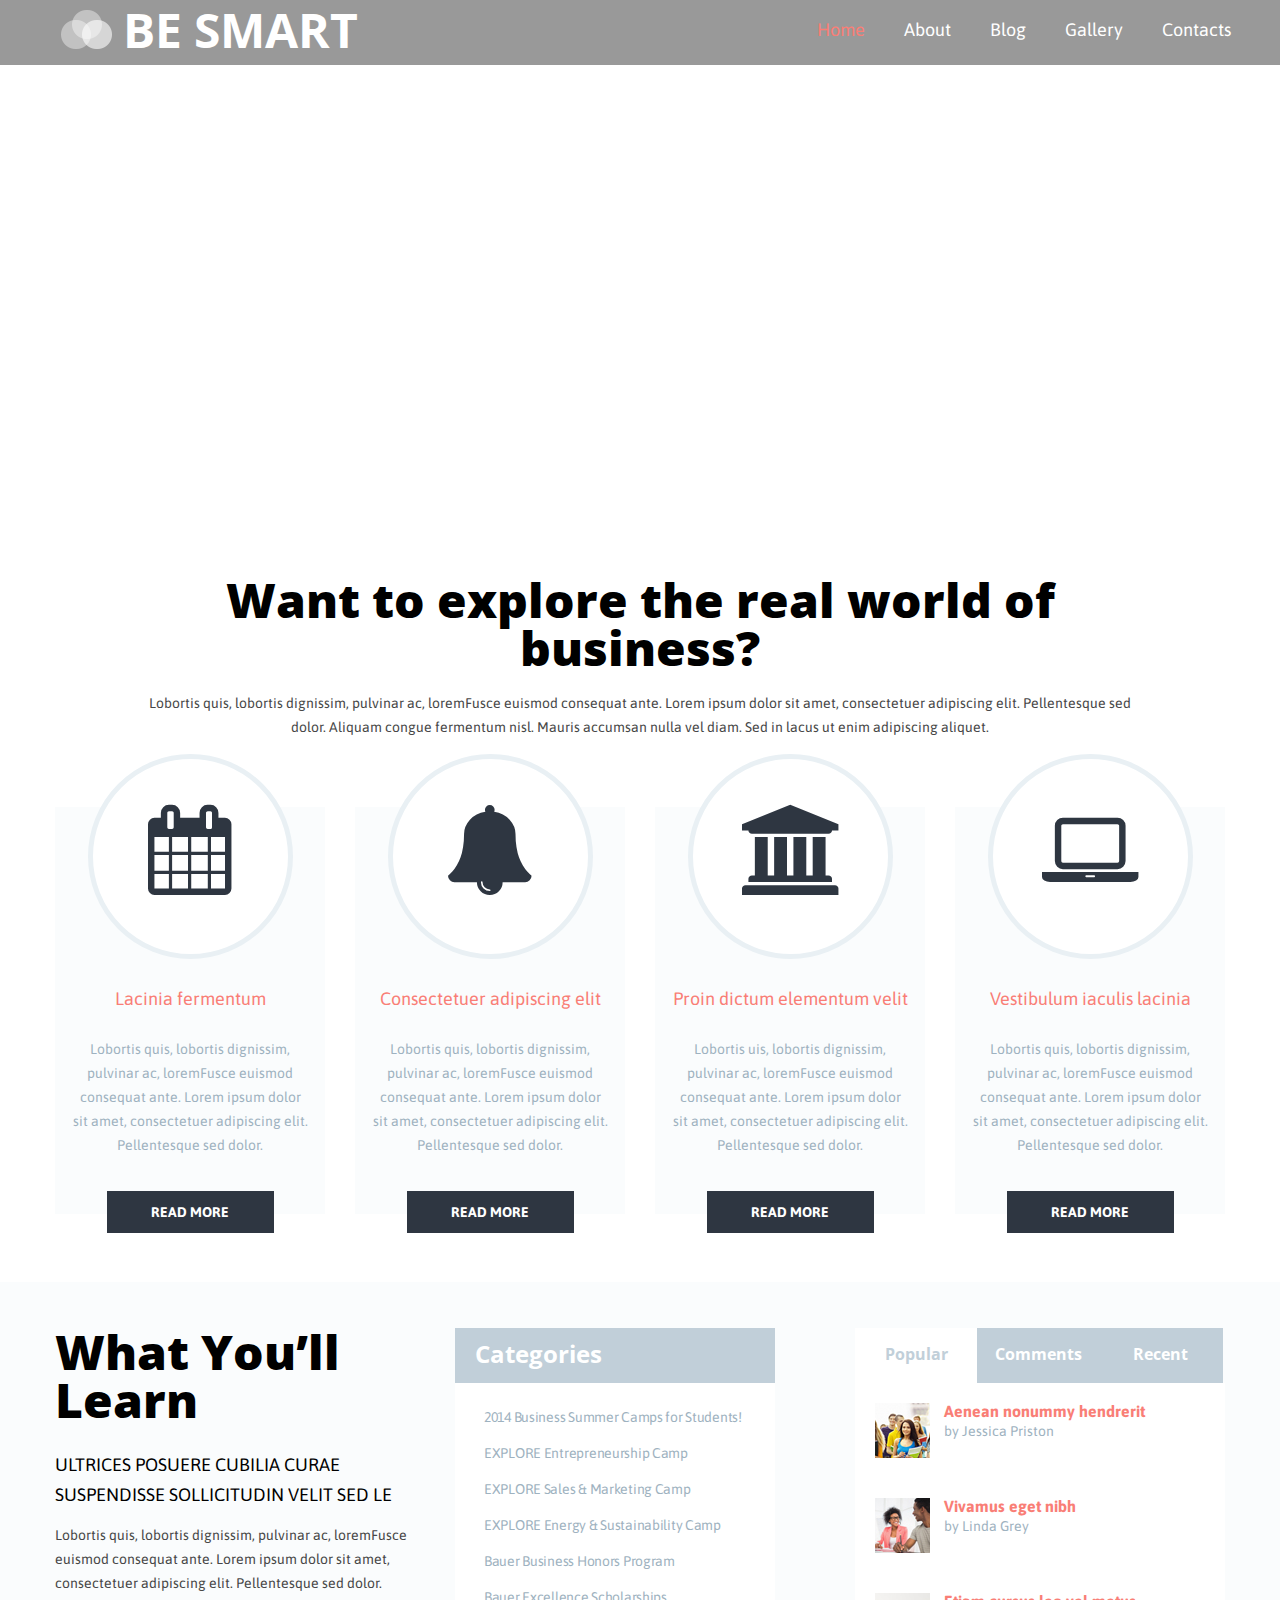
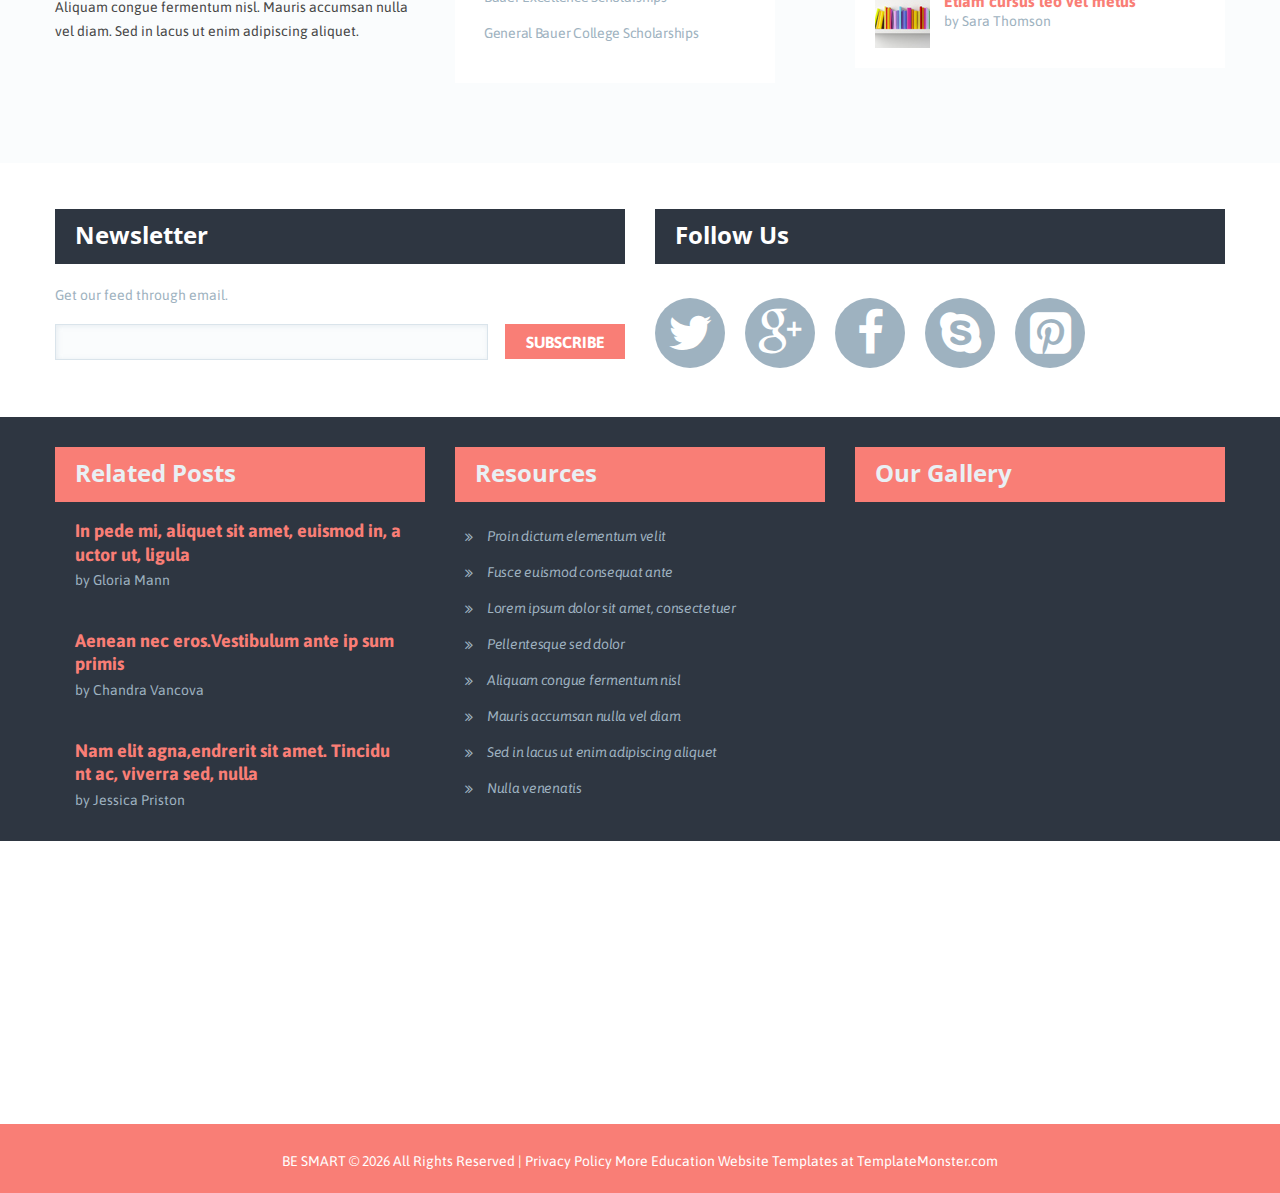
<file: index.html>
﻿<!DOCTYPE html>
<html lang="en">
<head>
  <title>Home</title>
  <meta charset="utf-8">
  <meta name="format-detection" content="telephone=no"/>
  <link rel="icon" href="images/favicon.ico" type="image/x-icon">

  <link href='css/font-awesome.min.css' rel='stylesheet'>
  <link href='https://fonts.googleapis.com/css?family=Open+Sans:400,600,700,800' rel='stylesheet' type='text/css'>
  <link href='https://fonts.googleapis.com/css?family=Asap:400italic,400,700italic,700' rel='stylesheet' type='text/css'>

  <link rel="stylesheet" href="css/grid.css">
  <link rel="stylesheet" href="css/style.css">
  <link rel="stylesheet" href="css/camera.css">
  <link rel="stylesheet" href="css/rd-mailform.css">
  <link rel="stylesheet" href="css/owl-carousel.css">
  <link rel="stylesheet" href="css/touchtouch.css">
  <link rel="stylesheet" href="css/google-map.css">
  <link rel="stylesheet" href="css/isotope.css">


  <script src="js/jquery.js"></script>
  <script src="js/jquery-migrate-1.2.1.js"></script> 

  <!--[if lt IE 9]> 
  <html class="lt-ie9">
  <div style=' clear: both; text-align:center; position: relative;'>
    <a href="http://windows.microsoft.com/en-US/internet-explorer/..">
      <img src="images/ie8-panel/warning_bar_0000_us.jpg" border="0" height="42" width="820"
           alt="You are using an outdated browser. For a faster, safer browsing experience, upgrade for free today."/>
    </a>
  </div>
  <script src="js/html5shiv.js"></script>
  <![endif]-->

  <script src='js/device.min.js'></script>
</head>
<body>
<div class="page">
  <!--========================================================
                            HEADER
  =========================================================-->
  <header>
    <!-- Stuck Container -->
    <div id="stuck_container" class="stuck_container stuck_container-mod">
      <div class="container">

        <!-- Brand -->
        <div class="brand">
          <img src="images/logo.png" alt="">
          <a href="./" class="brand_name">Be smart</a>
        </div>
        <!-- END Brand -->

        <!-- Menu  -->
        <nav class="nav">
          <ul class="sf-menu" data-type="navbar">
            <li class="active"><a href='./'>Home</a></li>
            <li><a href='index-1.html'>About</a>
              <ul>
                <li><a href="#">Aliquam cong</a>
                  <ul>
                    <li><a href="#">Sed in lacus</a></li>
                    <li><a href="#">Enim adipisci</a></li>
                    <li><a href="#">Aliquam cong</a></li>
                    <li><a href="#">Fermentum</a>
					<ul><a href="#">Nulla vel dia</a>
						<li><a href="#">Fermentum</a></li>
						<li><a href="#">Mauris accu</a></li>
						<li><a href="#">Nulla vel dia</a></li>
					</ul>
					</li>
                  </ul>
                </li>
                <li><a href="#">Fermentum</a></li>
                <li><a href="#">Mauris accu</a></li>
                <li><a href="#">Nulla vel dia</a></li>
              </ul>
            </li>
            <li><a href='index-2.html'>Blog</a></li>
            <li><a href='index-3.html'>Gallery</a></li>
            <li><a href='index-4.html'>Contacts</a></li>
          </ul>
        </nav>
        <!-- END Menu -->

      </div>
    </div>
    <!-- END Stuck Container -->

    <!-- Camera -->
    <div class="camera_container">
      <div class="onCamera">
        <div class="container">
          <h1>2015 Business Summer Camps for High School Students</h1>
        </div>
      </div>
      <div id="camera" class="camera_wrap">
        <div data-src="images/camera-1.jpg">
          <div class="camera_caption fadeIn"></div>
        </div>
        <div data-src="images/camera-2.jpg">
          <div class="camera_caption fadeIn"></div>
        </div>
        <div data-src="images/camera-3.jpg">
          <div class="camera_caption fadeIn"></div>
        </div>
      </div>
    </div>
    <!-- END Camera -->

  </header>
  <!--========================================================
                            CONTENT
  =========================================================-->
  <main>
    <section class="well-md text-center">
      <div class="container">
        <h2 class="max-width-1">Want to explore the real world of business?</h2>
        <p class="max-width-2">Lobortis quis, lobortis dignissim, pulvinar ac, loremFusce euismod consequat ante. Lorem ipsum dolor sit amet, consectetuer adipiscing elit. Pellentesque sed dolor. Aliquam congue fermentum nisl. Mauris accumsan nulla vel diam. Sed in lacus ut enim adipiscing aliquet.</p>
        <div class="row offset-1 flow-offset-3">

          <div class="col-sm-6 col-md-3">
            <div class="box-skin-1">
              <div class="icon icon-xl icon-secondary-1 fa-calendar"></div>
              <h4>Lacinia fermentum</h4>
              <p>Lobortis quis, lobortis dignissim, pulvinar ac, loremFusce euismod consequat ante. Lorem ipsum dolor sit amet, consectetuer adipiscing elit. Pellentesque sed dolor.</p>
              <a href="#" class="btn btn-default btn-md">Read more</a>
            </div>
          </div>

          <div class="col-sm-6 col-md-3">
            <div class="box-skin-1">
              <div class="icon icon-xl icon-secondary-1 fa-bell"></div>
              <h4>Consectetuer adipiscing elit</h4>
              <p>Lobortis quis, lobortis dignissim, pulvinar ac, loremFusce euismod consequat ante. Lorem ipsum dolor sit amet, consectetuer adipiscing elit. Pellentesque sed dolor.</p>
              <a href="#" class="btn btn-default btn-md">Read more</a>
            </div>
          </div>

          <div class="col-sm-6 col-md-3">
            <div class="box-skin-1">
              <div class="icon icon-xl icon-secondary-1 fa-institution"></div>
              <h4>Proin dictum elementum velit</h4>
              <p>Lobortis uis, lobortis dignissim, pulvinar ac, loremFusce euismod consequat ante. Lorem ipsum dolor sit amet, consectetuer adipiscing elit. Pellentesque sed dolor.</p>
              <a href="#" class="btn btn-default btn-md">Read more</a>
            </div>
          </div>

          <div class="col-sm-6 col-md-3">
            <div class="box-skin-1">
              <div class="icon icon-xl icon-secondary-1 fa-laptop"></div>
              <h4>Vestibulum iaculis lacinia</h4>
              <p>Lobortis quis, lobortis dignissim, pulvinar ac, loremFusce euismod consequat ante. Lorem ipsum dolor sit amet, consectetuer adipiscing elit. Pellentesque sed dolor.</p>
              <a href="#" class="btn btn-default btn-md">Read more</a>
            </div>
          </div>

        </div>
      </div>
    </section>

    <section class="well-md well-md--inset-1 bg-contrast-variant-1">
      <div class="container">
        <div class="row flow-offset-2">

          <div class="col-md-4">
            <h2>What You’ll Learn</h2>
            <h4>Ultrices posuere cubilia Curae Suspendisse sollicitudin velit sed le</h4>
            <p>Lobortis quis, lobortis dignissim, pulvinar ac, loremFusce euismod consequat ante. Lorem ipsum dolor sit amet, consectetuer adipiscing elit. Pellentesque sed dolor. Aliquam congue fermentum nisl. Mauris accumsan nulla vel diam. Sed in lacus ut enim adipiscing aliquet.</p>
          </div>

          <div class="col-md-8">
            <div class="row flow-offset-2">
              <div class="col-sm-6">
                <div class="max-width-3">
                  <h3>Categories</h3>              
                  <!-- List -->
                  <ul class="list">
                    <li><a href="#">2014 Business Summer Camps for Students!</a></li>
                    <li><a href="#">EXPLORE Entrepreneurship Camp</a></li>
                    <li><a href="#">EXPLORE Sales & Marketing Camp</a></li>
                    <li><a href="#">EXPLORE Energy & Sustainability Camp</a></li>
                    <li><a href="#">Bauer Business Honors Program</a></li>
                    <li><a href="#">Bauer Excellence Scholarships</a></li>
                    <li><a href="#">General Bauer College Scholarships</a></li>
                  </ul>
                  <!-- END List -->
                </div>
              </div>

              <div class="col-sm-6">
                <!-- Isotope -->
                <div class="tabs">
                  <a href="#Popular" data-filter=".media" class="active">Popular</a>
                  <a href="#Comments" data-filter=".Comments">Comments</a>
                  <a href="#Recent" data-filter=".Recent">Recent</a>
                </div>
                <div class="tabs-content">
                  <ul class="media-list">
                    <li class="media Comments">
                      <div class="box">
                        <div class="box_left"><img src="images/page-01_img01.jpg" alt=""></div>
                        <div class="box_cnt">
                          <h5><a href="#">Aenean nonummy hendrerit</a></h5>
                          <span>by Jessica Priston</span>
                        </div>
                      </div>
                    </li>
                    <li class="media Comments Recent">
                      <div class="box">
                        <div class="box_left"><img src="images/page-01_img02.jpg" alt=""></div>
                        <div class="box_cnt">
                          <h5><a href="#">Vivamus eget nibh</a></h5>
                          <span>by Linda Grey</span>
                        </div>
                      </div>
                    </li>
                    <li class="media Recent">
                      <div class="box">
                        <div class="box_left"><img src="images/page-01_img03.jpg" alt=""></div>
                        <div class="box_cnt">
                          <h5><a href="#">Etiam cursus leo vel metus</a></h5>
                          <span>by Sara Thomson</span>
                        </div>
                      </div>
                    </li>
                  </ul>
                </div>
                <!-- END Isotope -->
              </div>
            </div>
          </div>

        </div>
      </div>
    </section>

    <section class="well-md">
      <div class="container">
        <div class="row flow-offset-2">

          <div class="col-md-6">
            <h3 class="skin-1">Newsletter</h3>
            <p class="color-contrast-variant-1">Get our feed through email.</p>
            <!-- RD-Mailform -->
            <form class='rd-mailform' method="post" action="bat/rd-mailform.php">
              <input type="hidden" name="form-type" value="subscribe"/>
              <fieldset>

                    <label>
                      <input type="text"
                      name="email"
                      data-constraints="@Email @NotEmpty"/>
                    </label>

                    <div class="mfControls">
                      <button class="btn btn-primary btn-sm" type="submit">Subscribe</button>
                    </div>

                    <div class="mfInfo"></div>

              </fieldset>
            </form>
            <!-- END RD-Mailform -->
          </div>

          <div class="col-md-6">
            <h3 class="skin-1">Follow Us</h3>
            <!-- Inline List -->
            <ul class="inline-list">
              <li><a href="#" class="icon icon-md icon-secondary-2 fa-twitter"></a></li>
              <li><a href="#" class="icon icon-md icon-secondary-2 fa-google-plus"></a></li>
              <li><a href="#" class="icon icon-md icon-secondary-2 fa-facebook"></a></li>
              <li><a href="#" class="icon icon-md icon-secondary-2 fa-skype"></a></li>
              <li><a href="#" class="icon icon-md icon-secondary-2 fa-pinterest-square"></a></li>
            </ul>
            <!-- END Inline List -->
          </div>

        </div>
      </div>
    </section>

    <section class="well-sm bg-default-variant-1">
      <div class="container">
        <div class="row flow-offset-1">

          <div class="col-md-4">
            <h3>Related Posts</h3>
            <!-- Event Posts -->
            <a href="#" class="event-post">
              <span class="event-post__caption">In pede mi, aliquet sit amet, euismod in, a uctor ut, ligula</span>
              <span class="event-post__meta">by Gloria Mann</span>
            </a>
            <a href="#" class="event-post">
              <span class="event-post__caption">Aenean nec eros.Vestibulum ante ip sum primis</span>
              <span class="event-post__meta">by Chandra Vancova</span>
            </a>
            <a href="#" class="event-post">
              <span class="event-post__caption">Nam elit agna,endrerit sit amet. Tincidu nt ac, viverra sed, nulla</span>
              <span class="event-post__meta">by Jessica Priston</span>
            </a>
            <!-- END Event Posts -->
          </div>

          <div class="col-md-8">
            <div class="row flow-offset-1">

              <div class="col-sm-6">
                <h3>Resources</h3>
                <!-- Marked List -->
                <ul class="marked-list italic">
                  <li><a href="#">Proin dictum elementum velit</a></li>
                  <li><a href="#">Fusce euismod consequat ante</a></li>
                  <li><a href="#">Lorem ipsum dolor sit amet, consectetuer</a></li>
                  <li><a href="#">Pellentesque sed dolor</a></li>
                  <li><a href="#">Aliquam congue fermentum nisl</a></li>
                  <li><a href="#">Mauris accumsan nulla vel diam</a></li>
                  <li><a href="#">Sed in lacus ut enim adipiscing aliquet</a></li>
                  <li><a href="#">Nulla venenatis</a></li>
                </ul>
                <!-- END Marked List -->
              </div>

              <div class="col-sm-6">
                <h3>Our Gallery</h3>
                <!-- Owl Carousel -->
                <div class="owl-carousel">
                    <div class="item">
                      <!-- Touch Touch -->
                      <a class="thumb" href="images/page-01_img04_original.jpg">
                        <img src="images/page-01_img04.jpg" alt=""/>
                        <span class="thumb_overlay"></span>
                      </a>
                      <!-- END Touch Touch -->
                    </div>
                    <div class="item">
                      <!-- Touch Touch -->
                      <a class="thumb" href="images/page-01_img05_original.jpg">
                        <img src="images/page-01_img05.jpg" alt=""/>
                        <span class="thumb_overlay"></span>
                      </a>
                      <!-- END Touch Touch -->
                    </div>
                    <div class="item">
                      <!-- Touch Touch -->
                      <a class="thumb" href="images/page-01_img06_original.jpg">
                        <img src="images/page-01_img06.jpg" alt=""/>
                        <span class="thumb_overlay"></span>
                      </a>
                      <!-- END Touch Touch -->
                    </div>
                </div>
                <!-- END Owl Carousel -->
              </div>
            
            </div>
          </div>

        </div>
      </div>
    </section>

    <!-- Google Map -->
    <section class="map">
      <div id="google-map" class="map_model" data-y="40.721114" data-x="-73.884811"></div>
      <ul class="map_locations">
        <li data-y="40.721255" data-x="-73.884664">
          <p> 9870 St Vincent Place, Glasgow, DC 45 Fr 45. <span>800 2345-6789</span></p>
        </li>
      </ul>
    </section>
    <!-- END Google Map -->
  </main>
  <!--========================================================
                            FOOTER
  =========================================================-->
  <footer class="text-center">
    <div class="container">
      <a href="./">Be smart</a>
       &copy; <span id="copyright-year">2015</span> All Rights Reserved |
      <a href="index-5.html">Privacy Policy</a>
      More <a rel="nofollow" href="http://www.templatemonster.com/category/education-web-templates/" target="_blank">Education Website Templates at TemplateMonster.com</a>
    </div>
  </footer>
</div>

<script src="js/script.js"></script>
</body>
</html>
</file>
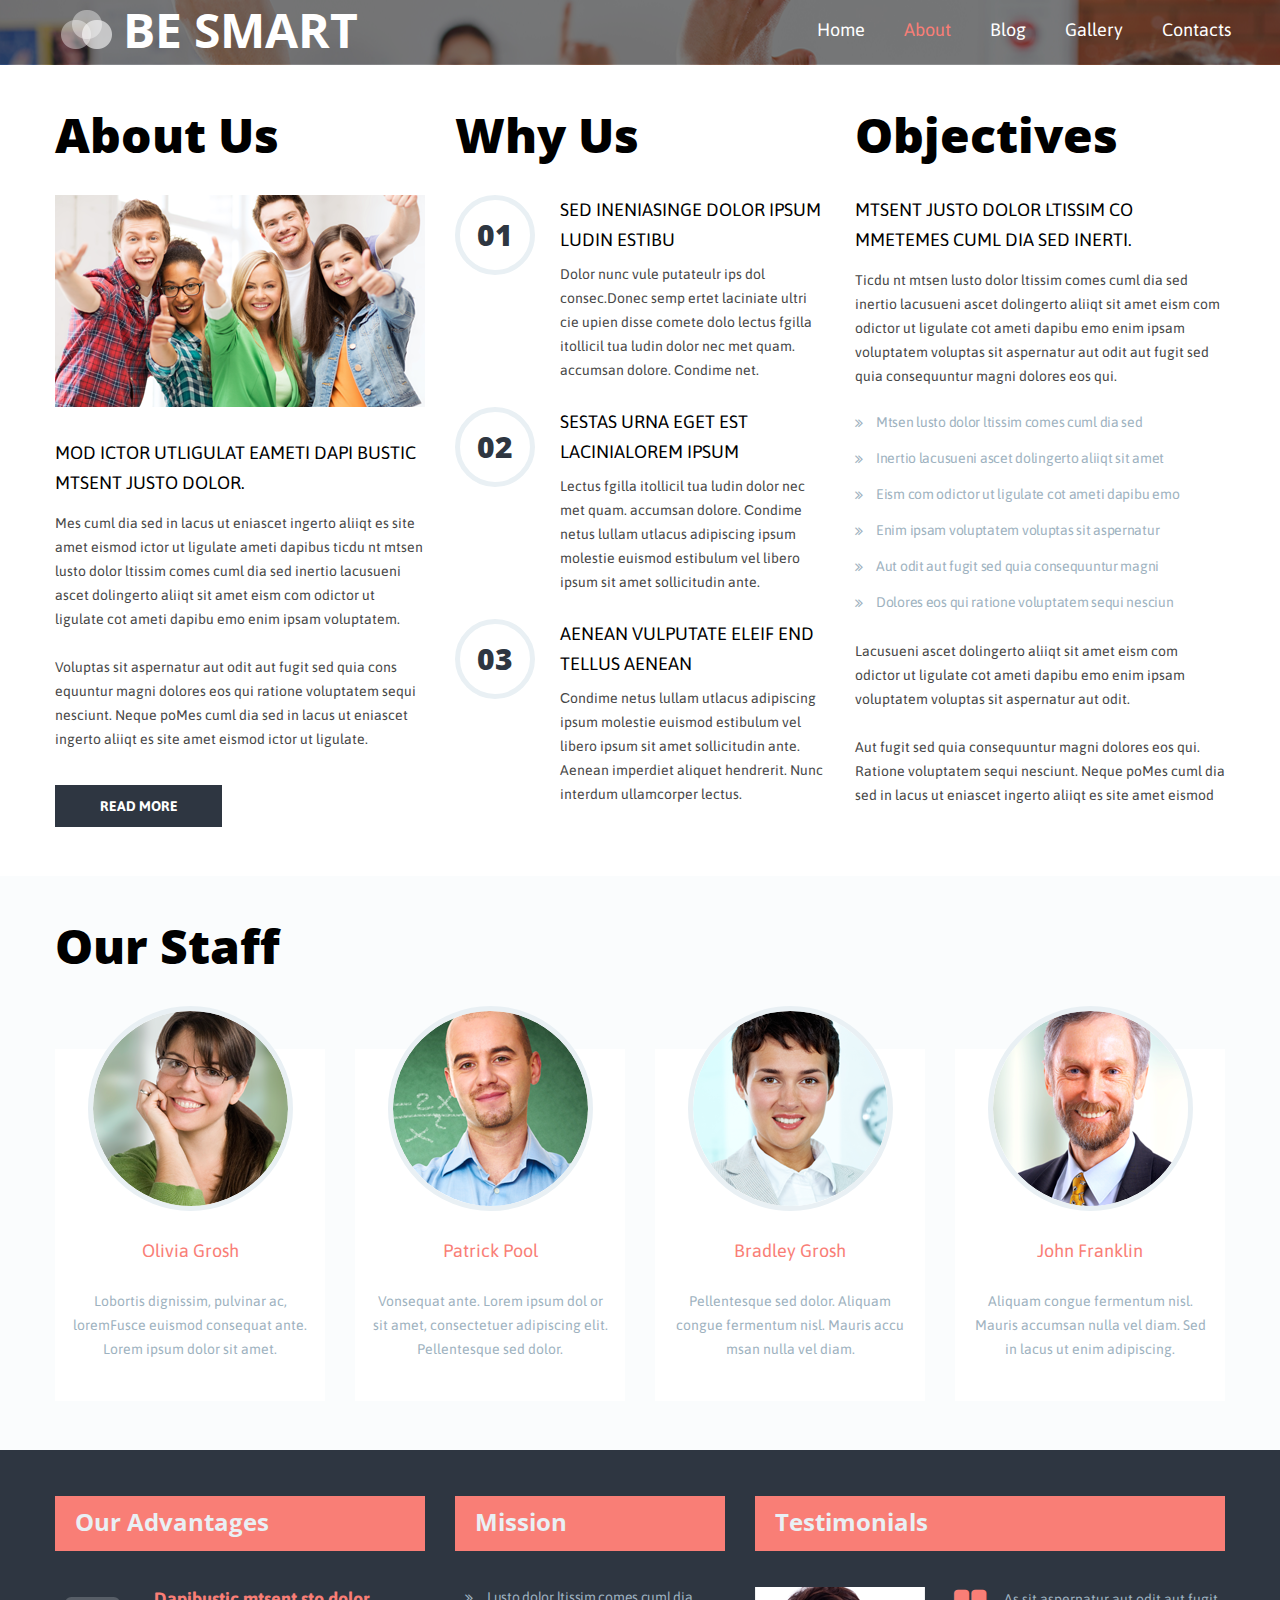
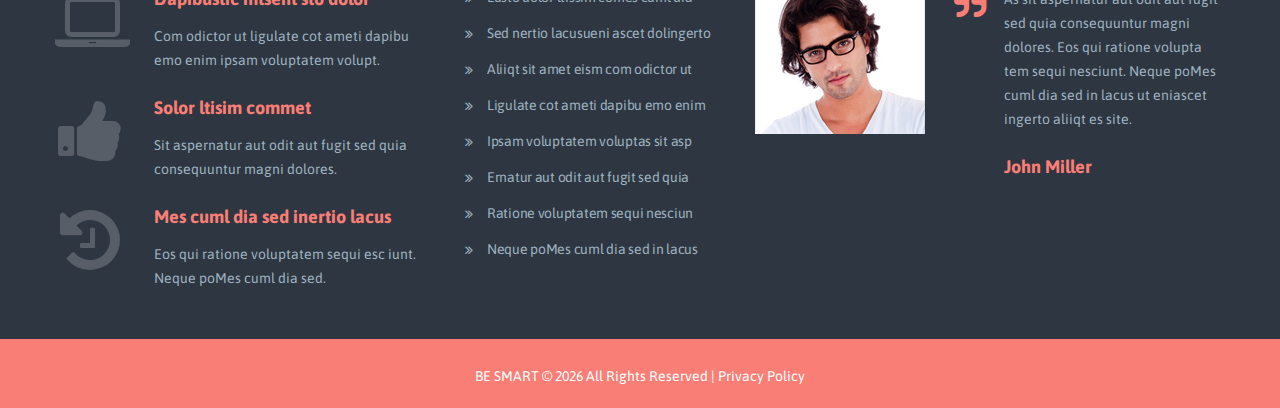
<file: index-1.html>
﻿<!DOCTYPE html>
<html lang="en">
<head>
  <title>About</title>
  <meta charset="utf-8">
  <meta name="format-detection" content="telephone=no"/>
  <link rel="icon" href="images/favicon.ico" type="image/x-icon">

  <link href='css/font-awesome.min.css' rel='stylesheet'>
  <link href='https://fonts.googleapis.com/css?family=Open+Sans:400,600,700,800' rel='stylesheet' type='text/css'>
  <link href='https://fonts.googleapis.com/css?family=Asap:400italic,400,700italic,700' rel='stylesheet' type='text/css'>

  <link rel="stylesheet" href="css/grid.css">
  <link rel="stylesheet" href="css/style.css">


  <script src="js/jquery.js"></script>
  <script src="js/jquery-migrate-1.2.1.js"></script>

  <!--[if lt IE 9]> 
  <html class="lt-ie9">
  <div style=' clear: both; text-align:center; position: relative;'>
    <a href="http://windows.microsoft.com/en-US/internet-explorer/..">
      <img src="images/ie8-panel/warning_bar_0000_us.jpg" border="0" height="42" width="820"
           alt="You are using an outdated browser. For a faster, safer browsing experience, upgrade for free today."/>
    </a>
  </div>
  <script src="js/html5shiv.js"></script>
  <![endif]-->

  <script src='js/device.min.js'></script>
</head>
<body>
<div class="page">
  <!--========================================================
                            HEADER
  =========================================================-->
  <header>
    <!-- Stuck Container -->
    <div id="stuck_container" class="stuck_container">
      <div class="container">

        <!-- Brand -->
        <div class="brand">
          <img src="images/logo.png" alt="">
          <a href="./" class="brand_name">Be smart</a>
        </div>
        <!-- END Brand -->

        <!-- Menu  -->
        <nav class="nav">
          <ul class="sf-menu" data-type="navbar">
            <li><a href='./'>Home</a></li>
            <li class="active"><a href='index-1.html'>About</a>
              <ul>
                <li><a href="#">Aliquam cong</a>
                  <ul>
                    <li><a href="#">Sed in lacus</a></li>
                    <li><a href="#">Enim adipisci</a></li>
                    <li><a href="#">Aliquam cong</a></li>
                    <li><a href="#">Fermentum</a></li>
                  </ul>
                </li>
                <li><a href="#">Fermentum</a></li>
                <li><a href="#">Mauris accu</a></li>
                <li><a href="#">Nulla vel dia</a></li>
              </ul>
            </li>
            <li><a href='index-2.html'>Blog</a></li>
            <li><a href='index-3.html'>Gallery</a></li>
            <li><a href='index-4.html'>Contacts</a></li>
          </ul>
        </nav>
        <!-- END Menu -->

      </div>
    </div>
    <!-- END Stuck Container -->
  </header>
  <!--========================================================
                            CONTENT
  =========================================================-->
  <main>
    <section class="well-md">
      <div class="container">
        <div class="row flow-offset-2">

          <div class="col-sm-6 col-md-4">
            <h2>About Us</h2>
            <div class="image-wrap offset-2">
              <img src="images/page-02_img01.jpg" alt="">
            </div>
            <h4>mod ictor utligulat eameti dapi bustic mtsent justo dolor.</h4>
            <p>Mes cuml dia sed in lacus ut eniascet ingerto aliiqt es site amet eismod ictor ut ligulate ameti dapibus ticdu nt mtsen lusto dolor ltissim comes cuml dia sed inertio lacusueni ascet dolingerto aliiqt sit amet eism com odictor ut ligulate cot ameti dapibu emo enim ipsam voluptatem.</p>
            <p>Voluptas sit aspernatur aut odit aut fugit sed quia cons equuntur magni dolores eos qui ratione voluptatem sequi nesciunt. Neque poMes cuml dia sed in lacus ut eniascet ingerto aliiqt es site amet eismod ictor ut ligulate.</p>
            <a href="#" class="btn btn-default btn-md">Read more</a>
          </div>

          <div class="col-sm-6 col-md-4">
            <h2>Why Us</h2>
            <!-- Index List -->
            <ul class="index-list offset-2">
              <li>
                  <h4>sed ineniasinge dolor ipsum ludin estibu</h4>
                  <p>Dolor nunc vule putateulr ips dol consec.Donec semp ertet laciniate ultri cie upien disse comete dolo lectus fgilla itollicil tua ludin dolor nec met quam. accumsan dolore. Сondime net.</p>
              </li>
              <li>
                <h4>Sestas urna eget est laciniaLorem ipsum</h4>
                <p>Lectus fgilla itollicil tua ludin dolor nec met quam. accumsan dolore. Сondime netus lullam utlacus adipiscing ipsum molestie euismod estibulum vel libero ipsum sit amet sollicitudin ante.</p>
              </li>
              <li>
                <h4>Aenean vulputate eleif end tellus Aenean</h4>
                <p>Сondime netus lullam utlacus adipiscing ipsum molestie euismod estibulum vel libero ipsum sit amet sollicitudin ante. Aenean imperdiet aliquet hendrerit. Nunc interdum ullamcorper lectus.</p>
              </li>
            </ul>
            <!-- END Index List -->
          </div>

          <div class="col-sm-12 col-md-4">
            <h2>Objectives</h2>
            <h4 class="offset-2">mtsent justo dolor ltissim co mmeteMes cuml dia sed inerti.</h4>
            <p>Ticdu nt mtsen lusto dolor ltissim comes cuml dia sed inertio lacusueni ascet dolingerto aliiqt sit amet eism com odictor ut ligulate cot ameti dapibu emo enim ipsam voluptatem voluptas sit aspernatur aut odit aut fugit sed quia consequuntur magni dolores eos qui.</p>
            <!-- Marked List -->
            <ol class="marked-list">
              <li><a href="#">Mtsen lusto dolor ltissim comes cuml dia sed</a></li>
              <li><a href="#">Inertio lacusueni ascet dolingerto aliiqt sit amet</a></li>
              <li><a href="#">Eism com odictor ut ligulate cot ameti dapibu emo</a></li>
              <li><a href="#">Enim ipsam voluptatem voluptas sit aspernatur</a></li>
              <li><a href="#">Aut odit aut fugit sed quia consequuntur magni</a></li>
              <li><a href="#">Dolores eos qui ratione voluptatem sequi nesciun</a></li>
            </ol>
            <!-- END Marked List -->
            <p>Lacusueni ascet dolingerto aliiqt sit amet eism com odictor ut ligulate cot ameti dapibu emo enim ipsam voluptatem voluptas sit aspernatur aut odit.</p>
            <p>Aut fugit sed quia consequuntur magni dolores eos qui. Ratione voluptatem sequi nesciunt. Neque poMes cuml dia sed in lacus ut eniascet ingerto aliiqt es site amet eismod</p>
          </div>

        </div>
      </div>
    </section>

    <section class="well-md bg-contrast-variant-1">
      <div class="container">
        <h2>Our Staff</h2>
        <div class="row text-center offset-2 flow-offset-2">

          <div class="col-sm-6 col-md-3">
            <div class="box-skin-1">
              <div class="image-wrap"><img src="images/page-02_img02.jpg" alt=""></div>
              <h4><a href="#">Olivia Grosh</a></h4>
              <p>Lobortis dignissim, pulvinar ac, loremFusce euismod consequat ante. Lorem ipsum dolor sit amet.</p>
            </div>
          </div>

          <div class="col-sm-6 col-md-3">
            <div class="box-skin-1">
              <div class="image-wrap"><img src="images/page-02_img03.jpg" alt=""></div>
              <h4><a href="#">Patrick Pool</a></h4>
              <p>Vonsequat ante. Lorem ipsum dol or sit amet, consectetuer adipiscing elit. Pellentesque sed dolor.</p>
            </div>
          </div>

          <div class="col-sm-6 col-md-3">
            <div class="box-skin-1">
              <div class="image-wrap"><img src="images/page-02_img04.jpg" alt=""></div>
              <h4><a href="#">Bradley Grosh</a></h4>
              <p>Pellentesque sed dolor. Aliquam congue fermentum nisl. Mauris accu msan nulla vel diam.</p>
            </div>
          </div>

          <div class="col-sm-6 col-md-3">
            <div class="box-skin-1">
              <div class="image-wrap"><img src="images/page-02_img05.jpg" alt=""></div>
              <h4><a href="#">John Franklin</a></h4>
              <p>Aliquam congue fermentum nisl. Mauris accumsan nulla vel diam. Sed in lacus ut enim adipiscing.</p>
            </div>
          </div>
        
        </div>
      </div>
    </section>

    <section class="well-md bg-default-variant-1">
      <div class="container">
        <div class="row flow-offset-2">

          <div class="col-sm-6 col-lg-4">
            <h3>Our Advantages</h3>
            <!-- Box -->
            <div class="box offset-2">
              <div class="box_left"><div class="icon icon-lg icon-secondary-3 fa-laptop"></div></div>
              <div class="box_cnt">
                <h4><a href="#">Dapibustic mtsent sto dolor</a></h4>
                <p>Com odictor ut ligulate cot ameti dapibu emo enim ipsam voluptatem volupt.</p>
              </div>
            </div>
            <!-- END Box -->

            <!-- Box -->
            <div class="box">
              <div class="box_left"><div class="icon icon-lg icon-secondary-3 fa-thumbs-up"></div></div>
              <div class="box_cnt">
                <h4><a href="#">Solor ltisim commet</a></h4>
                <p>Sit aspernatur aut odit aut fugit sed quia consequuntur magni dolores.</p>
              </div>
            </div>
            <!-- END Box -->

            <!-- Box -->
            <div class="box">
              <div class="box_left"><div class="icon icon-lg icon-secondary-3 fa-history"></div></div>
              <div class="box_cnt">
                <h4><a href="#">Mes cuml dia sed inertio lacus</a></h4>
                <p>Eos qui ratione voluptatem sequi esc iunt. Neque poMes cuml dia sed.</p>
              </div>
            </div>
            <!-- END Box -->
          </div>

          <div class="col-sm-6 col-lg-3">
            <h3>Mission</h3>
            <!-- Marked List -->
            <ul class="marked-list offset-2">
              <li><a href="#">Lusto dolor ltissim comes cuml dia</a></li>
              <li><a href="#">Sed nertio lacusueni ascet dolingerto</a></li>
              <li><a href="#">Aliiqt sit amet eism com odictor ut</a></li>
              <li><a href="#">Ligulate cot ameti dapibu emo enim</a></li>
              <li><a href="#">Ipsam voluptatem voluptas sit asp</a></li>
              <li><a href="#">Ernatur aut odit aut fugit sed quia</a></li>
              <li><a href="#">Ratione voluptatem sequi nesciun</a></li>
              <li><a href="#">Neque poMes cuml dia sed in lacus</a></li>
            </ul>
            <!-- END Marked List -->
          </div>

          <div class="col-sm-12 col-lg-5">
            <h3>Testimonials</h3>
            <!-- Box -->
            <div class="box-clear box-xs offset-2">
              <div class="box_left text-center"><img src="images/page-02_img06.jpg" alt=""></div>
              <!-- Quote -->
              <div class="box_cnt quote">
                <p><q>As sit aspernatur aut odit aut fugit sed quia consequuntur magni dolores. Eos qui ratione volupta tem sequi nesciunt. Neque poMes cuml dia sed in lacus ut eniascet ingerto aliiqt es site.</q></p>
                <p><cite><a href="#">John Miller</a></cite></p>
              </div>
              <!-- END Quote -->
            </div>
            <!-- END Box -->
          </div>

        </div>
      </div>
    </section>

  </main>
  <!--========================================================
                            FOOTER
  =========================================================-->
  <footer class="text-center">
    <div class="container">
      <a href="./">Be smart</a>
       &copy; <span id="copyright-year">2015</span> All Rights Reserved |
      <a href="index-5.html">Privacy Policy</a>
    </div>
  </footer>
</div>

<script src="js/script.js"></script>
</body>
</html>
</file>
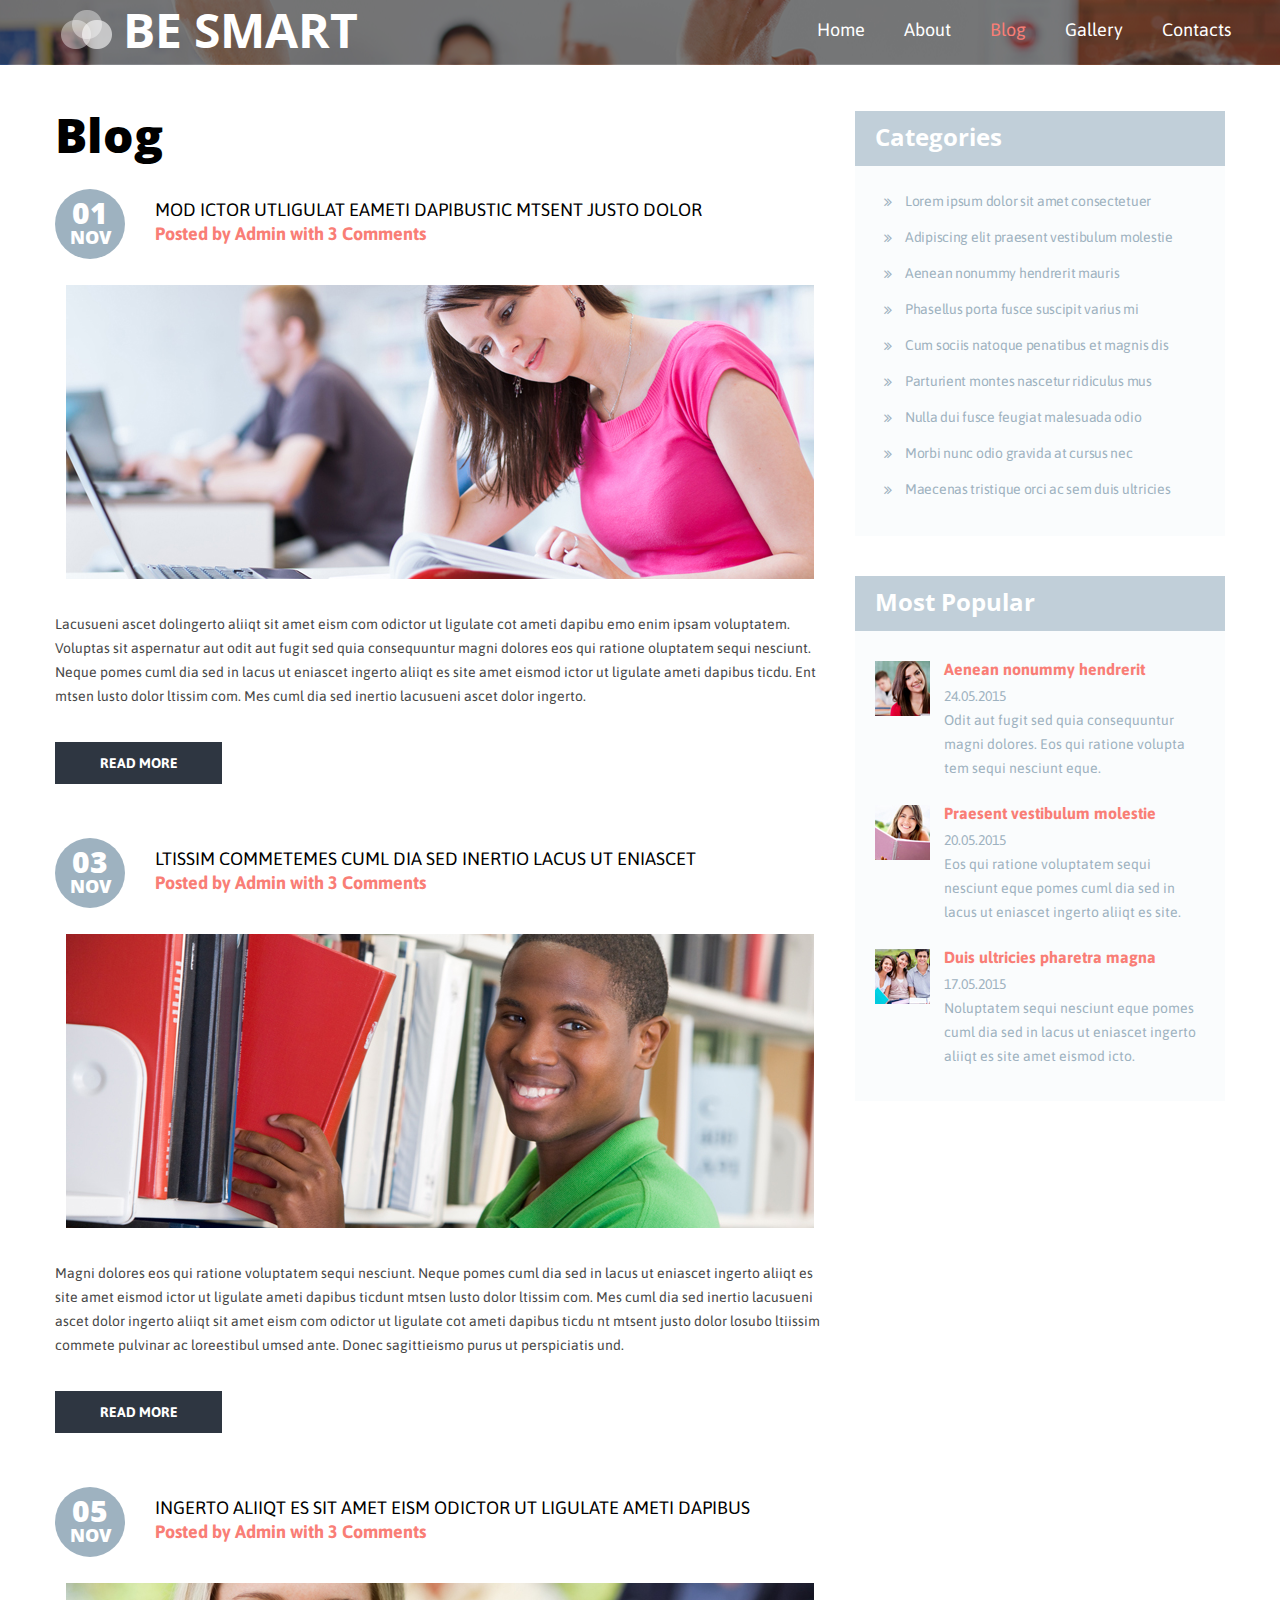
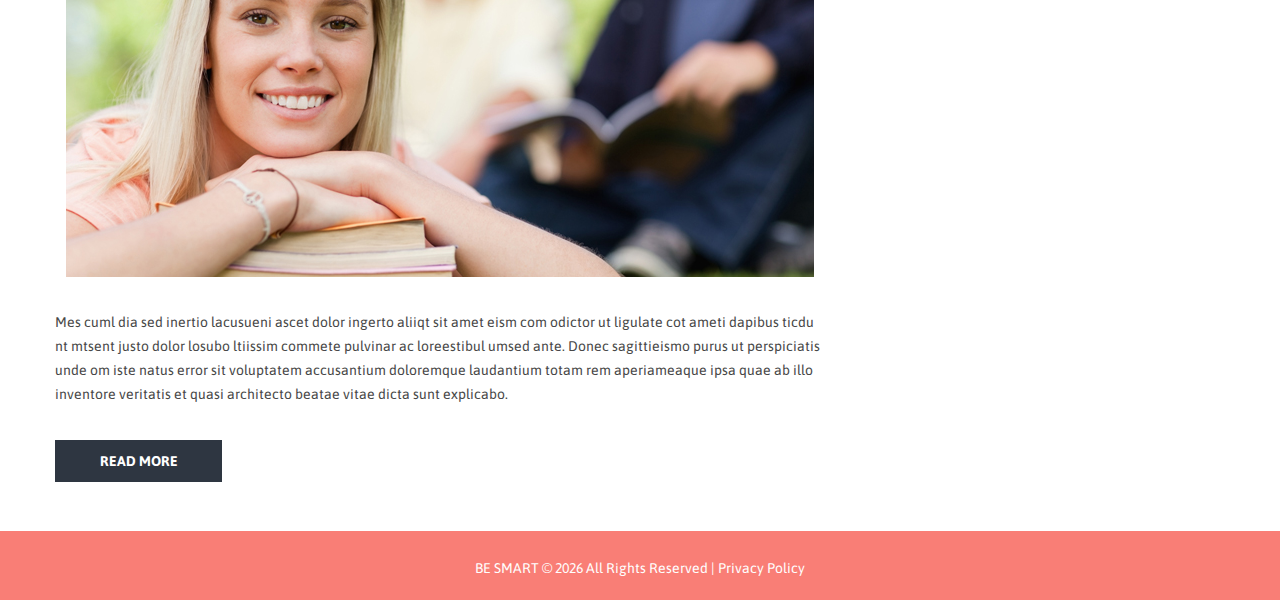
<file: index-2.html>
﻿<!DOCTYPE html>
<html lang="en">
<head>
  <title>Blog</title>
  <meta charset="utf-8">
  <meta name="format-detection" content="telephone=no"/>
  <link rel="icon" href="images/favicon.ico" type="image/x-icon">

  <link href='css/font-awesome.min.css' rel='stylesheet'>
  <link href='https://fonts.googleapis.com/css?family=Open+Sans:400,600,700,800' rel='stylesheet' type='text/css'>
  <link href='https://fonts.googleapis.com/css?family=Asap:400italic,400,700italic,700' rel='stylesheet' type='text/css'>

  <link rel="stylesheet" href="css/grid.css">
  <link rel="stylesheet" href="css/style.css">
  <link rel="stylesheet" href="css/isotope.css">


  <script src="js/jquery.js"></script>
  <script src="js/jquery-migrate-1.2.1.js"></script> 

  <!--[if lt IE 9]> 
  <html class="lt-ie9">
  <div style=' clear: both; text-align:center; position: relative;'>
    <a href="http://windows.microsoft.com/en-US/internet-explorer/..">
      <img src="images/ie8-panel/warning_bar_0000_us.jpg" border="0" height="42" width="820"
           alt="You are using an outdated browser. For a faster, safer browsing experience, upgrade for free today."/>
    </a>
  </div>
  <script src="js/html5shiv.js"></script>
  <![endif]-->

  <script src='js/device.min.js'></script>
</head>
<body>
<div class="page">
  <!--========================================================
                            HEADER
  =========================================================-->
  <header>
    <!-- Stuck Container -->
    <div id="stuck_container" class="stuck_container">
      <div class="container">
        <!-- Brand -->
        <div class="brand">
          <img src="images/logo.png" alt="">
          <a href="./" class="brand_name">Be smart</a>
        </div>
        <!-- END Brand -->

        <!-- Menu  -->
        <nav class="nav">
          <ul class="sf-menu" data-type="navbar">
            <li><a href='./'>Home</a></li>
            <li><a href='index-1.html'>About</a>
              <ul>
                <li><a href="#">Aliquam cong</a>
                  <ul>
                    <li><a href="#">Sed in lacus</a></li>
                    <li><a href="#">Enim adipisci</a></li>
                    <li><a href="#">Aliquam cong</a></li>
                    <li><a href="#">Fermentum</a></li>
                  </ul>
                </li>
                <li><a href="#">Fermentum</a></li>
                <li><a href="#">Mauris accu</a></li>
                <li><a href="#">Nulla vel dia</a></li>
              </ul>
            </li>
            <li class="active"><a href='index-2.html'>Blog</a></li>
            <li><a href='index-3.html'>Gallery</a></li>
            <li><a href='index-4.html'>Contacts</a></li>
          </ul>
        </nav>
        <!-- END Menu -->
      </div>
    </div>
    <!-- END Stuck Container -->
  </header>
  <!--========================================================
                            CONTENT
  =========================================================-->
  <main>
    <section class="well-md">
      <div class="container">
        <div class="row flow-offset-2">

          <div class="col-md-12 col-lg-8">
            <h2>Blog</h2>

            
            <!-- Blog Post -->
            <div class="blog-post">
              <div class="blog-post__meta">
                <div class="icon icon-md icon-secondary-2"><div>01</div><span>nov</span></div>
                <h4>Mod ictor utligulat eameti dapibustic mtsent justo dolor</h4>
                <span>Posted by <a href="#">Admin</a> with 3 <a href="#">Comments</a></span>
              </div>
              <div class="image-wrap"><img src="images/page-03_img01.jpg" alt=""></div>
              <p>Lacusueni ascet dolingerto aliiqt sit amet eism com odictor ut ligulate cot ameti dapibu emo enim ipsam voluptatem. Voluptas sit aspernatur aut odit aut fugit sed quia consequuntur magni dolores eos qui ratione oluptatem sequi nesciunt. Neque pomes cuml dia sed in lacus ut eniascet ingerto aliiqt es site amet eismod ictor ut ligulate ameti dapibus ticdu. Ent mtsen lusto dolor ltissim com. Mes cuml dia sed inertio lacusueni ascet dolor ingerto.</p>
              <a href="#" class="btn btn-default btn-md">Read more</a>
            </div>
            <!-- END Blog Post -->

            <!-- Blog Post -->
            <div class="blog-post">
              <div class="blog-post__meta">
                <div class="icon icon-md icon-secondary-2"><div>03</div><span>nov</span></div>
                <h4>ltissim commeteMes cuml dia sed inertio lacus ut eniascet</h4>
                <span>Posted by <a href="#">Admin</a> with 3 <a href="#">Comments</a></span>
              </div>
              <div class="image-wrap"><img src="images/page-03_img02.jpg" alt=""></div>
              <p>Magni dolores eos qui ratione voluptatem sequi nesciunt. Neque pomes cuml dia sed in lacus ut eniascet ingerto aliiqt es site amet eismod ictor ut ligulate ameti dapibus ticdunt mtsen lusto dolor ltissim com. Mes cuml dia sed inertio lacusueni ascet dolor ingerto aliiqt sit amet eism com odictor ut ligulate cot ameti dapibus ticdu nt mtsent justo dolor losubo ltiissim commete pulvinar ac loreestibul umsed ante. Donec sagittieismo purus ut perspiciatis und.</p>
              <a href="#" class="btn btn-default btn-md">Read more</a>
            </div>
            <!-- END Blog Post -->

            <!-- Blog Post -->
            <div class="blog-post">
              <div class="blog-post__meta">
                <div class="icon icon-md icon-secondary-2"><div>05</div><span>nov</span></div>
                <h4>Ingerto aliiqt Es sit amet eism odictor ut ligulate ameti dapibus</h4>
                <span>Posted by <a href="#">Admin</a> with 3 <a href="#">Comments</a></span>
              </div>
              <div class="image-wrap"><img src="images/page-03_img03.jpg" alt=""></div>
              <p>Mes cuml dia sed inertio lacusueni ascet dolor ingerto aliiqt sit amet eism com odictor ut ligulate cot ameti dapibus ticdu nt mtsent justo dolor losubo ltiissim commete pulvinar ac loreestibul umsed ante. Donec sagittieismo purus ut perspiciatis unde om iste natus error sit voluptatem accusantium doloremque laudantium totam rem aperiameaque ipsa quae ab illo inventore veritatis et quasi architecto beatae vitae dicta sunt explicabo.</p>
              <a href="#" class="btn btn-default btn-md">Read more</a>
            </div>
            <!-- END Blog Post -->
          </div>

          <div class="col-md-12 col-lg-4">
            <div class="row flow-offset-2">

              <div class="col-sm-6 col-lg-12">
                <h3>Categories</h3>
                <!-- Marked List -->
                <ul class="marked-list marked-list--mod-1">
                  <li><a href="#">Lorem ipsum dolor sit amet consectetuer</a></li>
                  <li><a href="#">Adipiscing elit praesent vestibulum molestie</a></li>
                  <li><a href="#">Aenean nonummy hendrerit mauris</a></li>
                  <li><a href="#">Phasellus porta fusce suscipit varius mi</a></li>
                  <li><a href="#">Cum sociis natoque penatibus et magnis dis</a></li>
                  <li><a href="#">Parturient montes nascetur ridiculus mus</a></li>
                  <li><a href="#">Nulla dui fusce feugiat malesuada odio</a></li>
                  <li><a href="#">Morbi nunc odio gravida at cursus nec</a></li>
                  <li><a href="#">Maecenas tristique orci ac sem duis ultricies</a></li>
                </ul>
                <!-- END Marked List -->
              </div>

              <div class="col-sm-6 col-lg-12">
                <!-- Isotope -->
                <div class="tabs tabs--mod-1">
                  <a href="#tab1" data-filter=".media" class="active">Most Popular</a>
                </div>
              
                <div class="tabs-content tabs-content--mod-1">
                  <ul class="media-list">
                    <li class="media tab1">
                      <div class="box">
                        <div class="box_left"><img src="images/page-03_img04.jpg" alt=""></div>
                        <div class="box_cnt">
                          <h5><a href="#">Aenean nonummy hendrerit</a></h5>
                          <time datetime="2015-05-24">24.05.2015</time>
                          <p>Odit aut fugit sed quia consequuntur magni dolores. Eos qui ratione volupta tem sequi nesciunt eque.</p>
                        </div>
                      </div>
                    </li>
                    <li class="media tab1">
                      <div class="box">
                        <div class="box_left"><img src="images/page-03_img05.jpg" alt=""></div>
                        <div class="box_cnt">
                          <h5><a href="#">Praesent vestibulum molestie</a></h5>
                          <time datetime="2015-05-20">20.05.2015</time>
                          <p>Eos qui ratione voluptatem sequi nesciunt eque pomes cuml dia sed in lacus ut eniascet ingerto aliiqt es site.</p>
                        </div>
                      </div>
                    </li>
                    <li class="media tab1">
                      <div class="box">
                        <div class="box_left"><img src="images/page-03_img06.jpg" alt=""></div>
                        <div class="box_cnt">
                          <h5><a href="#">Duis ultricies pharetra magna</a></h5>
                          <time datetime="2015-05-17">17.05.2015</time>
                          <p>Noluptatem sequi nesciunt eque pomes cuml dia sed in lacus ut eniascet ingerto aliiqt es site amet eismod icto.</p>
                        </div>
                      </div>
                    </li>
                  </ul>
                </div>
                <!-- END Isotope -->
              </div>

            </div>
          </div>

        </div>
      </div>
    </section>

  </main>
  <!--========================================================
                            FOOTER
  =========================================================-->
  <footer class="text-center">
    <div class="container">
      <a href="./">Be smart</a>
       &copy; <span id="copyright-year">2015</span> All Rights Reserved |
      <a href="index-5.html">Privacy Policy</a>
    </div>
  </footer>
</div>

<script src="js/script.js"></script>
</body>
</html>
</file>
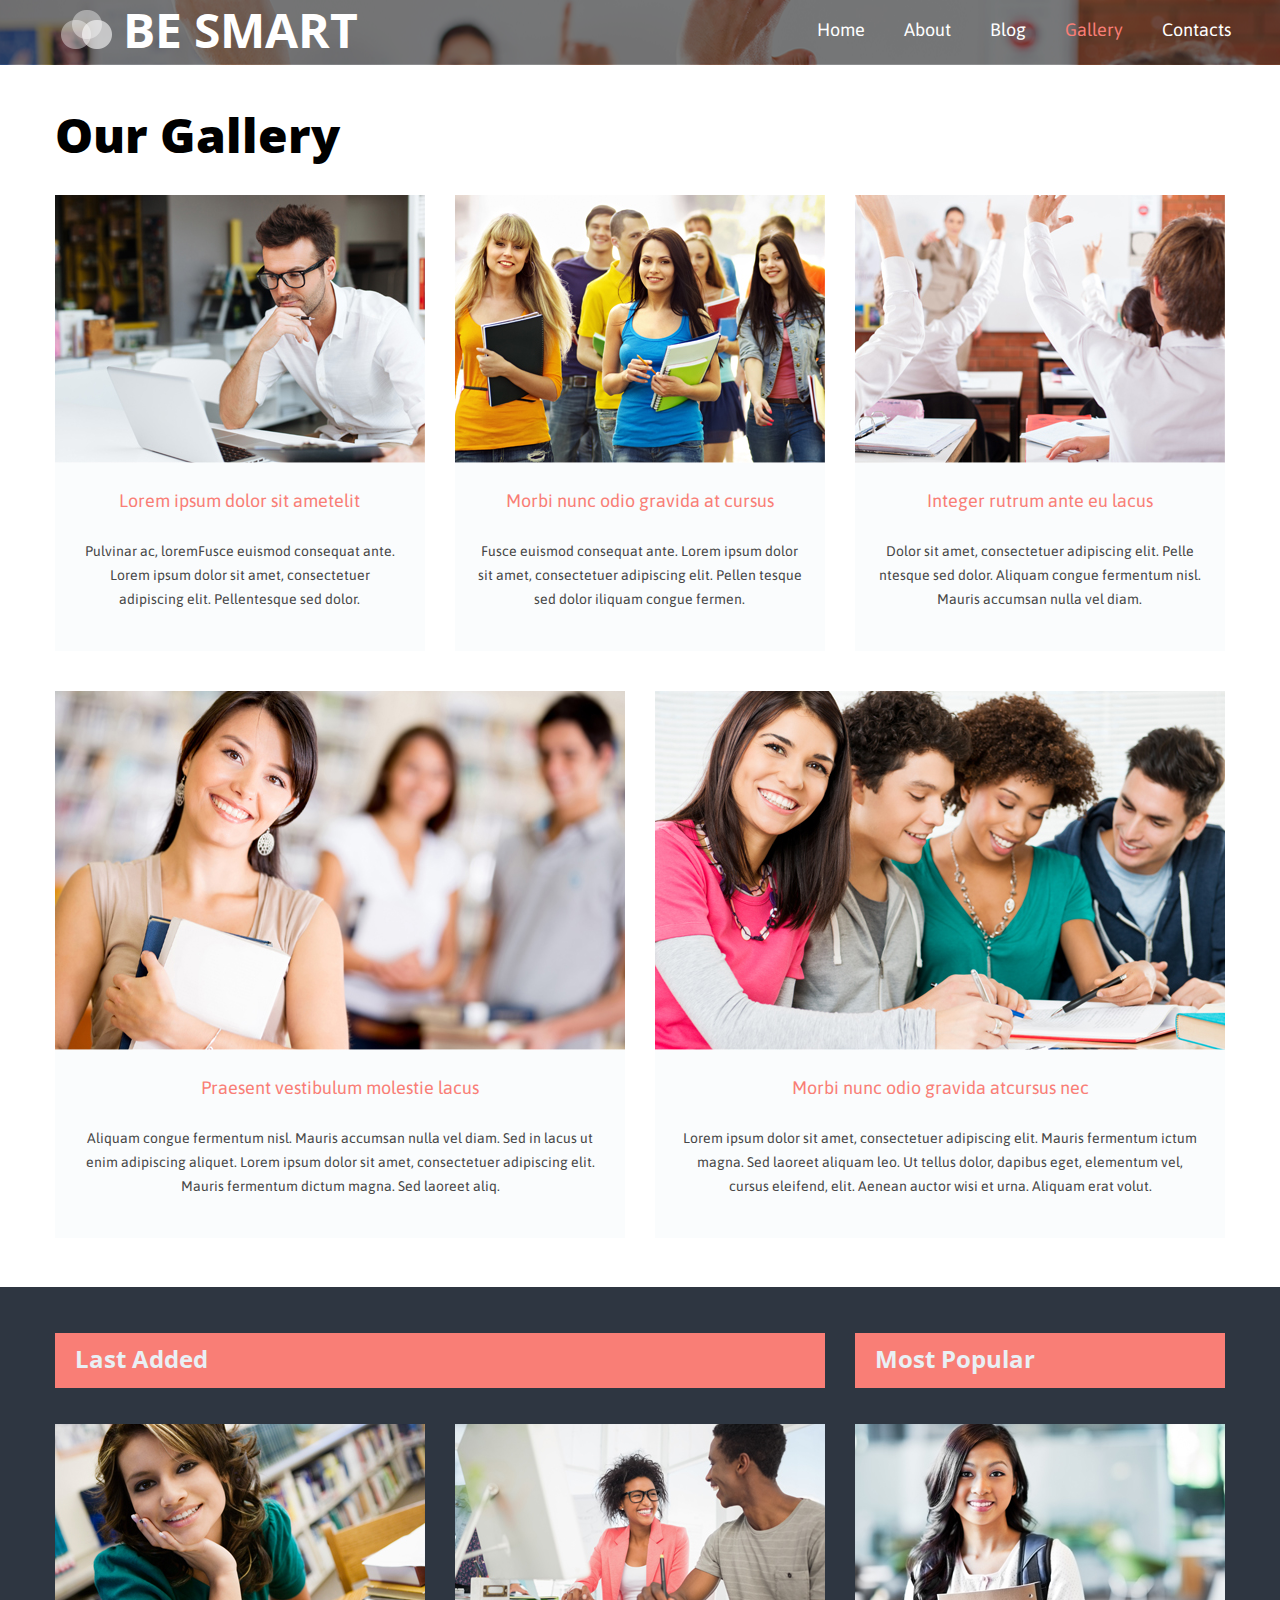
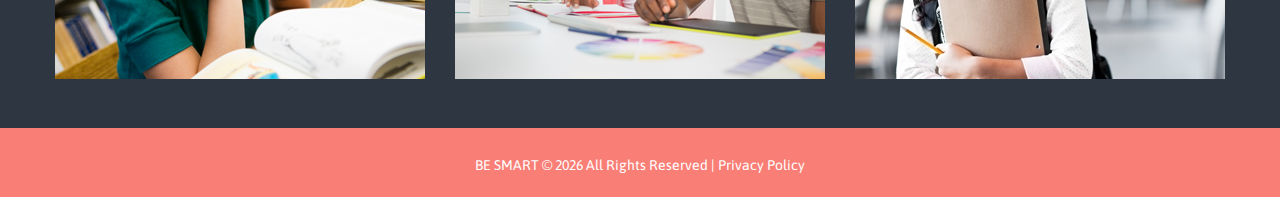
<file: index-3.html>
﻿<!DOCTYPE html>
<html lang="en">
<head>
  <title>Gallery</title>
  <meta charset="utf-8">
  <meta name="format-detection" content="telephone=no"/>
  <link rel="icon" href="images/favicon.ico" type="image/x-icon">

  <link href='css/font-awesome.min.css' rel='stylesheet'>
  <link href='https://fonts.googleapis.com/css?family=Open+Sans:400,600,700,800' rel='stylesheet' type='text/css'>
  <link href='https://fonts.googleapis.com/css?family=Asap:400italic,400,700italic,700' rel='stylesheet' type='text/css'>

  <link rel="stylesheet" href="css/grid.css">
  <link rel="stylesheet" href="css/style.css">
  <link rel="stylesheet" href="css/touchtouch.css">


  <script src="js/jquery.js"></script>
  <script src="js/jquery-migrate-1.2.1.js"></script>

  <!--[if lt IE 9]>
  <html class="lt-ie9">
  <div style=' clear: both; text-align:center; position: relative;'>
    <a href="http://windows.microsoft.com/en-US/internet-explorer/..">
      <img src="images/ie8-panel/warning_bar_0000_us.jpg" border="0" height="42" width="820"
           alt="You are using an outdated browser. For a faster, safer browsing experience, upgrade for free today."/>
    </a>
  </div>
  <script src="js/html5shiv.js"></script>
  <![endif]-->

  <script src='js/device.min.js'></script>
</head>
<body>
<div class="page">
  <!--========================================================
                            HEADER
  =========================================================-->
  <header>
    <!-- Stuck Container -->
    <div id="stuck_container" class="stuck_container">
      <div class="container">
        <!-- Brand -->
        <div class="brand">
          <img src="images/logo.png" alt="">
          <a href="./" class="brand_name">Be smart</a>
        </div>
        <!-- END Brand -->

        <!-- Menu  -->
        <nav class="nav">
          <ul class="sf-menu" data-type="navbar">
            <li><a href='./'>Home</a></li>
            <li><a href='index-1.html'>About</a>
              <ul>
                <li><a href="#">Aliquam cong</a>
                  <ul>
                    <li><a href="#">Sed in lacus</a></li>
                    <li><a href="#">Enim adipisci</a></li>
                    <li><a href="#">Aliquam cong</a></li>
                    <li><a href="#">Fermentum</a></li>
                  </ul>
                </li>
                <li><a href="#">Fermentum</a></li>
                <li><a href="#">Mauris accu</a></li>
                <li><a href="#">Nulla vel dia</a></li>
              </ul>
            </li>
            <li><a href='index-2.html'>Blog</a></li>
            <li class="active"><a href='index-3.html'>Gallery</a></li>
            <li><a href='index-4.html'>Contacts</a></li>
          </ul>
        </nav>
        <!-- END Menu -->
      </div>
    </div>
    <!-- END Stuck Container -->
  </header>
  <!--========================================================
                            CONTENT
  =========================================================-->
  <main>
    <section class="well-md">
      <div class="container">
        <h2>Our Gallery</h2>
        <div class="row offset-2 flow-offset-2">

          <div class="col-sm-6 col-md-4">
            <!-- Touch Touch -->
            <a class="thumb customThumb" href="images/page-04_img01_original.jpg">
              <img src="images/page-04_img01.jpg" alt="">
              <span class="thumb_overlay"></span>
            </a>
            <!-- END Touch Touch -->
            <div class="caption">
              <h4>Lorem ipsum dolor sit ametelit</h4>
              <p>Pulvinar ac, loremFusce euismod consequat ante. Lorem ipsum dolor sit amet, consectetuer adipiscing elit. Pellentesque sed dolor.</p>
            </div>
          </div>

          <div class="col-sm-6 col-md-4">
            <!-- Touch Touch -->
            <a class="thumb anotherThumb" href="images/page-04_img02_original.jpg">
              <img src="images/page-04_img02.jpg" alt="">
              <span class="thumb_overlay"></span>
            </a>
            <!-- END Touch Touch -->
            <div class="caption">
              <h4>Morbi nunc odio gravida at cursus</h4>
              <p>Fusce euismod consequat ante. Lorem ipsum dolor sit amet, consectetuer adipiscing elit. Pellen tesque sed dolor iliquam congue fermen.</p>
            </div>
          </div>

          <div class="col-sm-6 col-md-4">
            <!-- Touch Touch -->
            <a class="thumb" href="images/page-04_img03_original.jpg">
              <img src="images/page-04_img03.jpg" alt="">
              <span class="thumb_overlay"></span>
            </a>
            <!-- END Touch Touch -->
            <div class="caption">
              <h4>Integer rutrum ante eu lacus</h4>
              <p>Dolor sit amet, consectetuer adipiscing elit. Pelle ntesque sed dolor. Aliquam congue fermentum nisl. Mauris accumsan nulla vel diam.</p>
            </div>
          </div>

          <div class="col-sm-6 col-md-6">
            <!-- Touch Touch -->
            <a class="thumb" href="images/page-04_img04_original.jpg">
              <img src="images/page-04_img04.jpg" alt="">
              <span class="thumb_overlay"></span>
            </a>
            <!-- END Touch Touch -->
            <div class="caption">
              <h4>Praesent vestibulum molestie lacus</h4>
              <p>Aliquam congue fermentum nisl. Mauris accumsan nulla vel diam. Sed in lacus ut enim adipiscing aliquet. Lorem ipsum dolor sit amet, consectetuer adipiscing elit. Mauris fermentum dictum magna. Sed laoreet aliq.</p>
            </div>
          </div>

          <div class="col-sm-6 col-sm-clear col-md-release col-md-6">
            <!-- Touch Touch -->
            <a class="thumb" href="images/page-04_img05_original.jpg">
              <img src="images/page-04_img05.jpg" alt="">
              <span class="thumb_overlay"></span>
            </a>
            <!-- END Touch Touch -->
            <div class="caption">
              <h4>Morbi nunc odio gravida atcursus nec</h4>
              <p>Lorem ipsum dolor sit amet, consectetuer adipiscing elit. Mauris fermentum ictum magna. Sed laoreet aliquam leo. Ut tellus dolor, dapibus eget, elementum vel, cursus eleifend, elit. Aenean auctor wisi et urna. Aliquam erat volut.</p>
            </div>
          </div>

        </div>
      </div>
    </section>

    <section class="well-md bg-default-variant-1">
      <div class="container">
        <div class="row flow-offset-2">

          <div class="col-sm-8">
            <h3>Last Added</h3>
            <div class="row offset-2 flow-offset-2">

              <div class="col-xs-6">
                <!-- Touch Touch -->
                <a class="thumb" href="images/page-04_img06_original.jpg">
                  <img src="images/page-04_img06.jpg" alt="">
                  <span class="thumb_overlay"></span>
                </a>
                <!-- END Touch Touch -->
              </div>

              <div class="col-xs-6">
                <!-- Touch Touch -->
                <a class="thumb" href="images/page-04_img07_original.jpg">
                  <img src="images/page-04_img07.jpg" alt="">
                  <span class="thumb_overlay"></span>
                </a>
                <!-- END Touch Touch -->
              </div>

            </div>
          </div>

          <div class="col-sm-4">
            <h3>Most Popular</h3>
            <!-- Touch Touch -->
            <a class="thumb offset-2" href="images/page-04_img08_original.jpg">
              <img src="images/page-04_img08.jpg" alt="">
              <span class="thumb_overlay"></span>
            </a>
            <!-- END Touch Touch -->
          </div>

        </div>
      </div>
    </section>

  </main>
  <!--========================================================
                            FOOTER
  =========================================================-->
  <footer class="text-center">
    <div class="container">
      <a href="./">Be smart</a>
       &copy; <span id="copyright-year">2015</span> All Rights Reserved |
      <a href="index-5.html">Privacy Policy</a>
    </div>
  </footer>
</div>

<script src="js/script.js"></script>
</body>
</html>
</file>
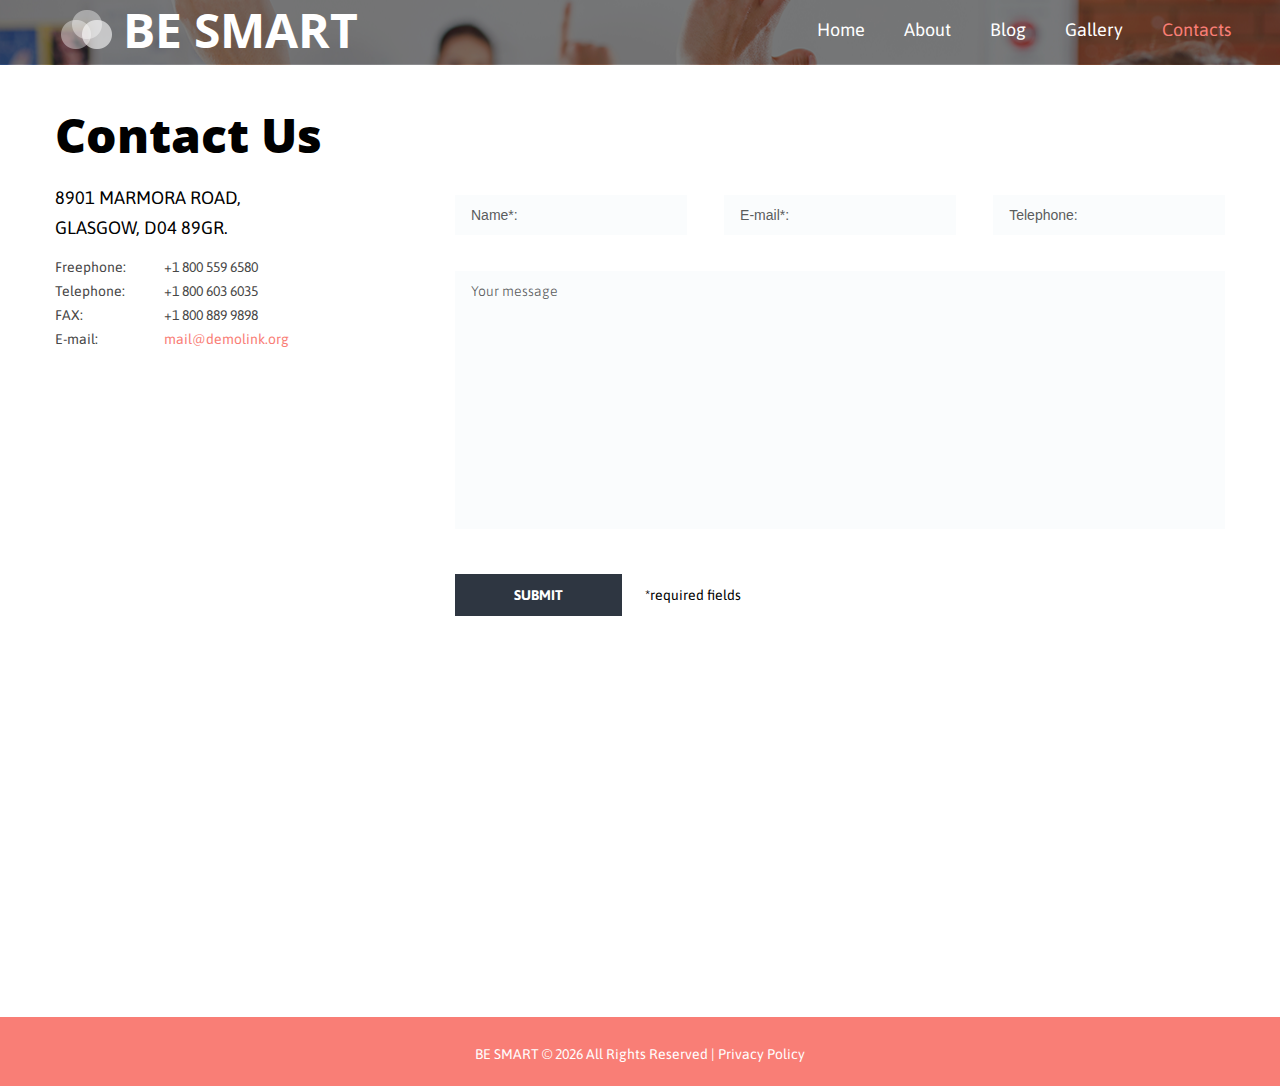
<file: index-4.html>
﻿<!DOCTYPE html>
<html lang="en">
<head>
  <title>Contacts</title>
  <meta charset="utf-8">
  <meta name="format-detection" content="telephone=no"/>
  <link rel="icon" href="images/favicon.ico" type="image/x-icon">

  <link href='css/font-awesome.min.css' rel='stylesheet'>
  <link href='https://fonts.googleapis.com/css?family=Open+Sans:400,600,700,800' rel='stylesheet' type='text/css'>
  <link href='https://fonts.googleapis.com/css?family=Asap:400italic,400,700italic,700' rel='stylesheet' type='text/css'>

  <link rel="stylesheet" href="css/grid.css">
  <link rel="stylesheet" href="css/style.css">
  <link rel="stylesheet" href="css/rd-mailform-2.css">
  <link rel="stylesheet" href="css/google-map.css">


  <script src="js/jquery.js"></script>
  <script src="js/jquery-migrate-1.2.1.js"></script> 

  <!--[if lt IE 9]> 
  <html class="lt-ie9">
  <div style=' clear: both; text-align:center; position: relative;'>
    <a href="http://windows.microsoft.com/en-US/internet-explorer/..">
      <img src="images/ie8-panel/warning_bar_0000_us.jpg" border="0" height="42" width="820"
           alt="You are using an outdated browser. For a faster, safer browsing experience, upgrade for free today."/>
    </a>
  </div>
  <script src="js/html5shiv.js"></script>
  <![endif]-->

  <script src='js/device.min.js'></script>
</head>
<body>
<div class="page">
  <!--========================================================
                            HEADER
  =========================================================-->
  <header>
    <!-- Stuck Container -->
    <div id="stuck_container" class="stuck_container">
      <div class="container">
        <!-- Brand -->
        <div class="brand">
          <img src="images/logo.png" alt="">
          <a href="./" class="brand_name">Be smart</a>
        </div>
        <!-- END Brand -->

        <!-- Menu  -->
        <nav class="nav">
          <ul class="sf-menu" data-type="navbar">
            <li><a href='./'>Home</a></li>
            <li><a href='index-1.html'>About</a>
              <ul>
                <li><a href="#">Aliquam cong</a>
                  <ul>
                    <li><a href="#">Sed in lacus</a></li>
                    <li><a href="#">Enim adipisci</a></li>
                    <li><a href="#">Aliquam cong</a></li>
                    <li><a href="#">Fermentum</a></li>
                  </ul>
                </li>
                <li><a href="#">Fermentum</a></li>
                <li><a href="#">Mauris accu</a></li>
                <li><a href="#">Nulla vel dia</a></li>
              </ul>
            </li>
            <li><a href='index-2.html'>Blog</a></li>
            <li><a href='index-3.html'>Gallery</a></li>
            <li class="active"><a href='index-4.html'>Contacts</a></li>
          </ul>
        </nav>
        <!-- END Menu -->
      </div>
    </div>
    <!-- END Stuck Container -->
  </header>
  <!--========================================================
                            CONTENT
  =========================================================-->
  <main>
    <section class="well-md">
      <div class="container">
        <h2>Contact Us</h2>
        <div class="row offset-2 flow-offset-2">
          
          <div class="col-md-4">
            <!-- Contact Info -->
            <address class="contact-info offset-4">
            <div class="heading-4">8901 MARMORA ROAD,<br>GLASGOW, D04 89GR.</div>
              <dl><dt>Freephone:</dt><dd><a href="callto:#">+1 800 559 6580</a></dd></dl>
              <dl><dt>Telephone:</dt><dd><a href="callto:#">+1 800 603 6035</a></dd></dl>
              <dl><dt>FAX:</dt><dd><a href="callto:#">+1 800 889 9898</a></dd></dl>
              <dl><dt>E-mail:</dt><dd><a href="mailto:#"> mail@demolink.org</a></dd></dl>
            </address>
            <!-- END Contact Info -->
          </div>

          <div class="col-md-8">
            <!-- RD-Mailform -->
            <form class="rd-mailform offset-3" method="post" action="bat/rd-mailform.php">
              <input type="hidden" name="form-type" value="contact"/>
              <fieldset>

                <label data-add-placeholder="">
                    <input type="text"
                    name="name"
                    placeholder="Name*:"
                    data-constraints="@NotEmpty @LettersOnly"/>
                </label>

                <label data-add-placeholder="">
                    <input type="text"
                    name="email"
                    placeholder="E-mail*:"
                    data-constraints="@NotEmpty @Email"/>
                </label>

                <label data-add-placeholder="">
                    <input type="text"
                    name="phone"
                    placeholder="Telephone:"
                    data-constraints="@Phone"/>
                </label>

                <label data-add-placeholder="" class="textarea">
                  <textarea
                  name="message"
                  placeholder="Your message"
                  data-constraints="@NotEmpty"></textarea>
                </label>

                <div class="mfControls">
                    <button class="btn btn-secondary btn-md" type="submit">Submit</button><span>*required fields</span>
                </div>

                <div class="mfInfo"></div>

              </fieldset>
            </form>
            <!-- END RD-Mailform -->
          </div>

        </div>
      </div>
    </section>

    <!-- Google Map -->
    <section class="map map-mod">
      <div id="google-map" class="map_model" data-y="40.721114" data-x="-73.884811"></div>
      <ul class="map_locations">
        <li data-y="40.721255" data-x="-73.884664">
          <p> 9870 St Vincent Place, Glasgow, DC 45 Fr 45. <span>800 2345-6789</span></p>
        </li>
      </ul>
    </section>
    <!-- END Google Map -->

  </main>
  <!--========================================================
                            FOOTER
  =========================================================-->
  <footer class="text-center">
    <div class="container">
      <a href="./">Be smart</a>
       &copy; <span id="copyright-year">2015</span> All Rights Reserved |
      <a href="index-5.html">Privacy Policy</a>
    </div>
  </footer>
</div>

<script src="js/script.js"></script>
</body>
</html>
</file>
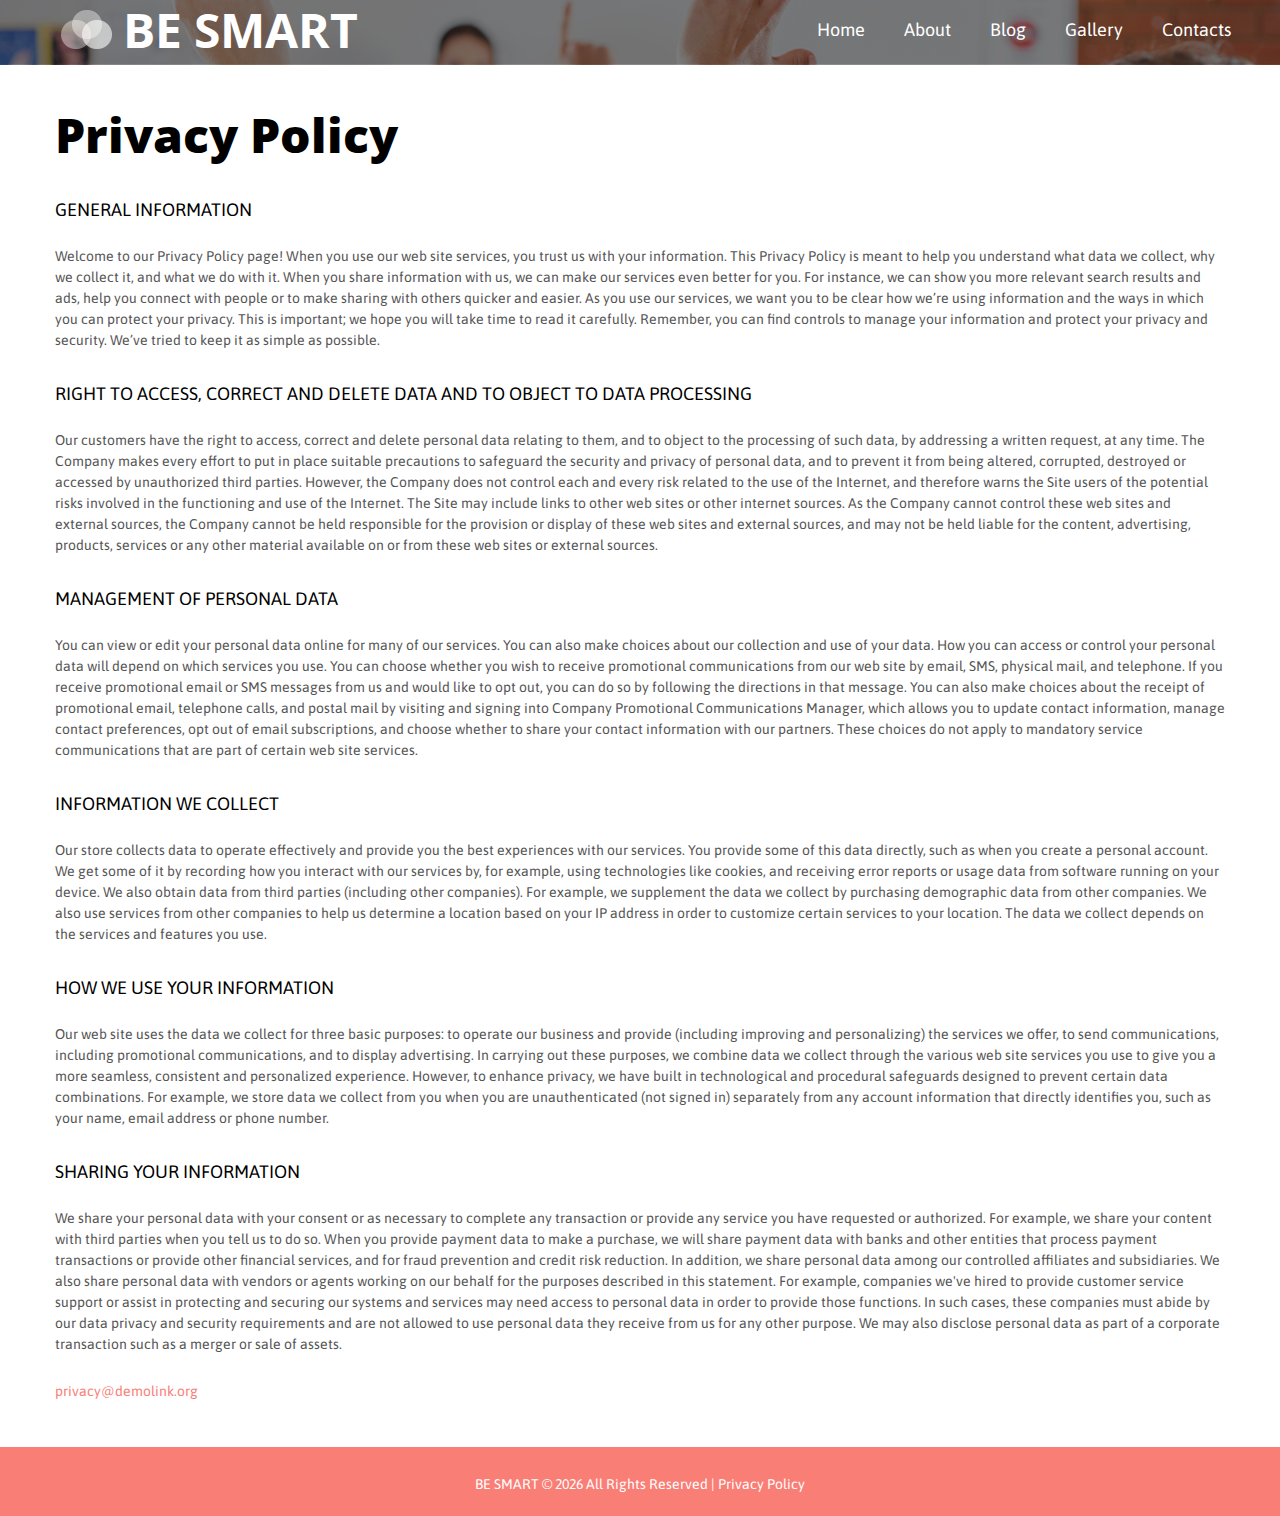
<file: index-5.html>
﻿<!DOCTYPE html>
<html lang="en">
<head>
  <title>Privacy Policy</title>
  <meta charset="utf-8">
  <meta name="format-detection" content="telephone=no"/>
  <link rel="icon" href="images/favicon.ico" type="image/x-icon">

  <link href='css/font-awesome.min.css' rel='stylesheet'>
  <link href='https://fonts.googleapis.com/css?family=Open+Sans:400,600,700,800' rel='stylesheet' type='text/css'>
  <link href='https://fonts.googleapis.com/css?family=Asap:400italic,400,700italic,700' rel='stylesheet' type='text/css'>

  <link rel="stylesheet" href="css/grid.css">
  <link rel="stylesheet" href="css/style.css">


  <script src="js/jquery.js"></script>
  <script src="js/jquery-migrate-1.2.1.js"></script>

  <!--[if lt IE 9]> 
  <html class="lt-ie9">
  <div style=' clear: both; text-align:center; position: relative;'>
    <a href="http://windows.microsoft.com/en-US/internet-explorer/..">
      <img src="images/ie8-panel/warning_bar_0000_us.jpg" border="0" height="42" width="820"
           alt="You are using an outdated browser. For a faster, safer browsing experience, upgrade for free today."/>
    </a>
  </div>
  <script src="js/html5shiv.js"></script>
  <![endif]-->

  <script src='js/device.min.js'></script>
</head>
<body>
<div class="page">
  <!--========================================================
                            HEADER
  =========================================================-->
  <header>
    <!-- Stuck Container -->
    <div id="stuck_container" class="stuck_container">
      <div class="container">
        <!-- Brand -->
        <div class="brand">
          <img src="images/logo.png" alt="">
          <a href="./" class="brand_name">Be smart</a>
        </div>
        <!-- END Brand -->

        <!-- Menu  -->
        <nav class="nav">
          <ul class="sf-menu" data-type="navbar">
            <li><a href='./'>Home</a></li>
            <li><a href='index-1.html'>About</a>
              <ul>
                <li><a href="#">Aliquam cong</a>
                  <ul>
                    <li><a href="#">Sed in lacus</a></li>
                    <li><a href="#">Enim adipisci</a></li>
                    <li><a href="#">Aliquam cong</a></li>
                    <li><a href="#">Fermentum</a></li>
                  </ul>
                </li>
                <li><a href="#">Fermentum</a></li>
                <li><a href="#">Mauris accu</a></li>
                <li><a href="#">Nulla vel dia</a></li>
              </ul>
            </li>
            <li><a href='index-2.html'>Blog</a></li>
            <li><a href='index-3.html'>Gallery</a></li>
            <li><a href='index-4.html'>Contacts</a></li>
          </ul>
        </nav>
        <!-- END Menu -->
      </div>
    </div>
    <!-- END Stuck Container -->
  </header>
  <!--========================================================
                            CONTENT
  =========================================================-->
  <main>
    <section class="well-md">
      <div class="container">
        <div class="row">

          <div class="col-xs-12">
            <h2>Privacy Policy</h2>
            <div class="offset-2">
              <!-- Terms List -->
              <dl class="terms-list">
                <dt class="heading-4">General information</dt>

                <dd>Welcome to our Privacy Policy page! When you use our web site services, you trust us with your
                     information. This Privacy Policy is meant to help you understand what data we collect, why we
                collect it, and what we do with it. When you share information with us, we can make our services
                even better for you. For instance, we can show you more relevant search results and ads, help
                you connect with people or to make sharing with others quicker and easier. As you use our
                services, we want you to be clear how we’re using information and the ways in which you can
                protect your privacy. This is important; we hope you will take time to read it carefully.
                Remember, you can find controls to manage your information and protect your privacy and
                security. We’ve tried
                to keep it as simple as possible.
                </dd>

                <dt class="heading-4">Right to access, correct and delete data and to object to data processing</dt>

                <dd>Our customers have the right to access, correct and delete personal data relating to them, and
                to object to the processing of such data, by addressing a written request, at any time. The
                Company makes every effort to put in place suitable precautions to safeguard the security and
                privacy of personal data, and to prevent it from being altered, corrupted, destroyed or accessed
                by unauthorized third parties. However, the Company does not control each and every risk related
                to the use of the Internet, and therefore warns the Site users of the potential risks involved
                in the functioning and use of the Internet. The Site may include links to other web sites or
                other internet sources. As the Company cannot control these web sites and external sources, the
                Company cannot be held responsible for the provision or display of these web sites and external
                sources, and may not be held liable for the content, advertising, products, services or any
                other material available on or from these web sites or external sources.
                </dd>

                <dt class="heading-4">Management of personal data</dt>

                <dd>You can view or edit your personal data online for many of our services. You can also make
                choices about our collection and use of your data. How you can access or control your personal
                data will depend on which services you use. You can choose whether you wish to receive
                promotional communications from our web site by email, SMS, physical mail, and telephone. If you
                receive promotional email or SMS messages from us and would like to opt out, you can do so by
                following the directions in that message. You can also make choices about the receipt of
                promotional email, telephone calls, and postal mail by visiting and signing into Company
                Promotional Communications Manager, which allows you to update contact information, manage
                contact preferences, opt out of email subscriptions, and choose whether to share your contact
                information with our partners. These choices do not apply to mandatory service communications
                that are part of certain web site services.
                </dd>

                <dt class="heading-4">Information We Collect</dt>

                <dd>Our store collects data to operate effectively and provide you the best experiences with our
                services. You provide some of this data directly, such as when you create a personal account.
                We get some of it by recording how you interact with our services by, for example, using
                technologies like cookies, and receiving error reports or usage data from software running on
                your device. We also obtain data from third parties (including other companies). For example, we
                supplement the data we collect by purchasing demographic data from other companies. We also use
                services from other companies to help us determine a location based on your IP address in order
                to customize certain services to your location. The data we collect depends on the services
                and features you use.
                </dd>

                <dt class="heading-4">How We Use Your Information</dt>

                <dd>Our web site uses the data we collect for three basic purposes: to operate our business and
                provide (including improving and personalizing) the services we offer, to send communications,
                including promotional communications, and to display advertising. In carrying out these
                purposes, we combine data we collect through the various web site services you use to give you a
                more seamless, consistent and personalized experience. However, to enhance privacy, we have
                built in technological and procedural safeguards designed to prevent certain data combinations.
                For example, we store data we collect from you when you are unauthenticated (not signed in)
                separately from any account information that directly identifies you, such as your name, email
                address or phone number.
                </dd>

                <dt class="heading-4">Sharing Your Information</dt>

                <dd>We share your personal data with your consent or as necessary to complete any transaction or
                provide any service you have requested or authorized. For example, we share your content with
                third parties when you tell us to do so. When you provide payment data to make a purchase, we
                will share payment data with banks and other entities that process payment transactions or
                provide other financial services, and for fraud prevention and credit risk reduction. In
                addition, we share personal data among our controlled affiliates and subsidiaries. We also share
                personal data with vendors or agents working on our behalf for the purposes described in this
                statement. For example, companies we've hired to provide customer service support or assist in
                protecting and securing our systems and services may need access to personal data in order to
                provide those functions. In such cases, these companies must abide by our data privacy and
                security requirements and are not allowed to use personal data they receive from us for any
                other purpose. We may also disclose personal data as part of a corporate transaction such as a
                merger
                or sale of assets.
                </dd>
              </dl>
              <!-- END Terms List -->
              <a href="mailto:#">privacy@demolink.org</a>
            </div>
          </div>

        </div>
      </div>
    </section>

  </main>
  <!--========================================================
                            FOOTER
  =========================================================-->
  <footer class="text-center">
    <div class="container">
      <a href="./">Be smart</a>
       &copy; <span id="copyright-year">2015</span> All Rights Reserved |
      <a href="index-5.html">Privacy Policy</a>
    </div>
  </footer>
</div>

<script src="js/script.js"></script>
<!-- Coded by ATOM -->
</body>
</html>
</file>
<file: css/rd-mailform.css>
@charset "UTF-8";
/*
* @subsection   RD Mail Form
*
* @description  Describes style declarations for RD Mail Form extension
*
* @author       Evgeniy Gusarov
* @link         https://ua.linkedin.com/pub/evgeniy-gusarov/8a/a40/54a
* @version      1.1.2
*/
.rd-mailform {
  position: relative;
  text-align: left;
  margin-left: auto;
  margin-right: auto;
}
.rd-mailform fieldset {
  border: none;
  font-size: 0;
}
.rd-mailform fieldset > .row + .row {
  margin-top: 36px;
}

.rd-mailform label {
  position: relative;
  display: inline-block;
  width: 76%;
}
.rd-mailform label:first-child {
  margin-top: 0;
}
.rd-mailform label input, .rd-mailform label select {
  height: auto;
}
.rd-mailform label input, .rd-mailform label select, .rd-mailform label textarea {
  display: block;
  width: 100%;
  margin: 0;
  -webkit-appearance: none;
  font-size: 14px;
  font-weight: 300;
  padding: 0 9px;
  line-height: 34px;
  color: #5a5d5d;
  background: #fafcfd;
  box-shadow: inset 1px 1px 5px 0px rgba(193, 207, 217, 0.35);
  border-width: 1px;
  border-color: #dae4eb;
  border-style: solid;
  border-radius: 0;
}
.rd-mailform label input:-moz-placeholder, .rd-mailform label select:-moz-placeholder, .rd-mailform label textarea:-moz-placeholder {
  color: #5a5d5d;
  opacity: 1;
}
.rd-mailform label input::-webkit-input-placeholder, .rd-mailform label select::-webkit-input-placeholder, .rd-mailform label textarea::-webkit-input-placeholder {
  color: #5a5d5d;
  opacity: 1;
}
.rd-mailform label input::-moz-placeholder, .rd-mailform label select::-moz-placeholder, .rd-mailform label textarea::-moz-placeholder {
  color: #5a5d5d;
  opacity: 1;
}
.rd-mailform label input:-ms-input-placeholder, .rd-mailform label select:-ms-input-placeholder, .rd-mailform label textarea:-ms-input-placeholder {
  color: #5a5d5d;
  opacity: 1;
}
.rd-mailform label textarea {
  resize: none;
  overflow: auto;
  min-height: auto;
  height: 258px;
  max-height: 387px;
  font-family: "Asap", sans-serif;
}
.rd-mailform label textarea:focus {
  outline: none;
}
.rd-mailform label.textarea {
  margin-top: 36px;
  margin-left: 0;
  width: 100%;
}
.rd-mailform label + label {
  margin-left: 4.85%;
}

/*
* MF Controls
*/
.mfControls {
  display: inline-block;
  width: 21%;
  margin-left: 3%;
}
.mfControls button {
  font-family: "Asap", sans-serif;
}

@media (max-width: 479px) {
  .rd-mailform label, .rd-mailform .mfControls {
    width: 100%;
  }
  .rd-mailform label + label {
    margin-left: 0;
    margin-top: 10px;
  }
  .rd-mailform * + .mfControls {
    margin-left: 0;
    margin-top: 10px;
  }
}
@-ms-keyframes fout {
  0% {
    -moz-transform: scale(1) translateX(0);
    -ms-transform: scale(1) translateX(0);
    -o-transform: scale(1) translateX(0);
    -webkit-transform: scale(1) translateX(0);
    transform: scale(1) translateX(0);
  }
  100% {
    -moz-transform: scale(0) translateX(0);
    -ms-transform: scale(0) translateX(0);
    -o-transform: scale(0) translateX(0);
    -webkit-transform: scale(0) translateX(0);
    transform: scale(0) translateX(0);
  }
}
@-o-keyframes fout {
  0% {
    -moz-transform: scale(1) translateX(0);
    -ms-transform: scale(1) translateX(0);
    -o-transform: scale(1) translateX(0);
    -webkit-transform: scale(1) translateX(0);
    transform: scale(1) translateX(0);
  }
  100% {
    -moz-transform: scale(0) translateX(0);
    -ms-transform: scale(0) translateX(0);
    -o-transform: scale(0) translateX(0);
    -webkit-transform: scale(0) translateX(0);
    transform: scale(0) translateX(0);
  }
}
@-webkit-keyframes fout {
  0% {
    -moz-transform: scale(1) translateX(0);
    -ms-transform: scale(1) translateX(0);
    -o-transform: scale(1) translateX(0);
    -webkit-transform: scale(1) translateX(0);
    transform: scale(1) translateX(0);
  }
  100% {
    -moz-transform: scale(0) translateX(0);
    -ms-transform: scale(0) translateX(0);
    -o-transform: scale(0) translateX(0);
    -webkit-transform: scale(0) translateX(0);
    transform: scale(0) translateX(0);
  }
}
@-moz-keyframes fout {
  0% {
    -moz-transform: scale(1) translateX(0);
    -ms-transform: scale(1) translateX(0);
    -o-transform: scale(1) translateX(0);
    -webkit-transform: scale(1) translateX(0);
    transform: scale(1) translateX(0);
  }
  100% {
    -moz-transform: scale(0) translateX(0);
    -ms-transform: scale(0) translateX(0);
    -o-transform: scale(0) translateX(0);
    -webkit-transform: scale(0) translateX(0);
    transform: scale(0) translateX(0);
  }
}
@keyframes fout {
  0% {
    -moz-transform: scale(1) translateX(0);
    -ms-transform: scale(1) translateX(0);
    -o-transform: scale(1) translateX(0);
    -webkit-transform: scale(1) translateX(0);
    transform: scale(1) translateX(0);
  }
  100% {
    -moz-transform: scale(0) translateX(0);
    -ms-transform: scale(0) translateX(0);
    -o-transform: scale(0) translateX(0);
    -webkit-transform: scale(0) translateX(0);
    transform: scale(0) translateX(0);
  }
}
/*
* MF Placeholder
*/
.mfPlaceHolder {
  cursor: text;
  position: absolute;
  left: 0;
  top: 0;
  padding: 0 9px;
  font-weight: 300;
  font-size: 14px;
  line-height: 34px;
  color: #5a5d5d;
  opacity: 1;
  transition: .2s all ease;
}
*:-webkit-autofill ~ .mfPlaceHolder {
  opacity: .4;
  -moz-transform: translateY(-40%) scale(0.5);
  -ms-transform: translateY(-40%) scale(0.5);
  -o-transform: translateY(-40%) scale(0.5);
  -webkit-transform: translateY(-40%) scale(0.5);
  transform: translateY(-40%) scale(0.5);
}
.mfPlaceHolder.state-1 {
  opacity: .0;
  -moz-transform: translateY(-40%) scale(0.5);
  -ms-transform: translateY(-40%) scale(0.5);
  -o-transform: translateY(-40%) scale(0.5);
  -webkit-transform: translateY(-40%) scale(0.5);
  transform: translateY(-40%) scale(0.5);
}

/*
* MF Validation
*/
.mfValidation {
  position: absolute;
  bottom: 100%;
  right: 0;
  color: #f00;
  font-weight: 300;
  font-size: 9px;
  line-height: 20px;
  opacity: 0;
  visibility: hidden;
  z-index: 998;
  transition: .3s all ease;
}
.mfValidation:hover {
  padding-right: 5px;
  cursor: pointer;
}
.mfValidation.show {
  opacity: 1;
  visibility: visible;
}
.mfValidation.hide, .mfValidation.valid {
  opacity: 0;
  visibility: hidden;
}

/*
* MF Submit
*/
.mfInfo,
.mfProgress {
  position: fixed;
  left: 15px;
  bottom: 15px;
  padding: 17px;
  height: 54px;
  color: #FFF;
  background: #111;
  border-radius: 0;
  box-shadow: none, none;
  line-height: 20px;
  font-size: 13px;
  transition: .3s all ease;
  opacity: 0;
  visibility: hidden;
  -moz-transform: translateY(83px);
  -ms-transform: translateY(83px);
  -o-transform: translateY(83px);
  -webkit-transform: translateY(83px);
  transform: translateY(83px);
  z-index: 999;
}
.mfInfo .loader,
.mfProgress .loader {
  display: inline-block;
  position: relative;
  margin-right: 16px;
}
.mfInfo .loader, .mfInfo .loader:before, .mfInfo .loader:after,
.mfProgress .loader,
.mfProgress .loader:before,
.mfProgress .loader:after {
  width: 20px;
  height: 20px;
  line-height: 20px;
}
.mfInfo .loader:before, .mfInfo .loader:after,
.mfProgress .loader:before,
.mfProgress .loader:after {
  content: '';
  position: absolute;
  top: 0;
  left: 0;
}
.mfInfo .loader:before,
.mfProgress .loader:before {
  -webkit-animation: mfLoader 1.1s infinite linear;
  -moz-animation: mfLoader 1.1s infinite linear;
  -ms-animation: mfLoader 1.1s infinite linear;
  -o-animation: mfLoader 1.1s infinite linear;
  animation: mfLoader 1.1s infinite linear;
  border: 2px solid #FFF;
  border-top-color: transparent;
  border-radius: 50%;
  opacity: 1;
  visibility: visible;
  transition: .3s all ease;
}
.mfInfo .loader:after,
.mfProgress .loader:after {
  opacity: 0;
  visibility: hidden;
  font-weight: 400;
  font-family: "FontAwesome";
  font-size: 20px;
  transition: .6s all ease;
  -moz-transform: rotate(-90deg) scale(0);
  -ms-transform: rotate(-90deg) scale(0);
  -o-transform: rotate(-90deg) scale(0);
  -webkit-transform: rotate(-90deg) scale(0);
  transform: rotate(-90deg) scale(0);
}
.mfInfo.fail,
.mfProgress.fail {
  background: #F34234;
}
.mfInfo.fail .loader:after,
.mfProgress.fail .loader:after {
  content: '\f00d';
}
.mfInfo.success,
.mfProgress.success {
  background: #2E7D32;
}
.mfInfo.success .loader:after,
.mfProgress.success .loader:after {
  content: '\f00c';
}
.mfInfo.fail .loader:before, .mfInfo.success .loader:before,
.mfProgress.fail .loader:before,
.mfProgress.success .loader:before {
  opacity: 0;
  visibility: hidden;
  -moz-transform: scale(0);
  -ms-transform: scale(0);
  -o-transform: scale(0);
  -webkit-transform: scale(0);
  transform: scale(0);
}
.mfInfo.fail .loader:after, .mfInfo.success .loader:after,
.mfProgress.fail .loader:after,
.mfProgress.success .loader:after {
  opacity: 1;
  visibility: visible;
  -moz-transform: rotate(0deg) scale(1);
  -ms-transform: rotate(0deg) scale(1);
  -o-transform: rotate(0deg) scale(1);
  -webkit-transform: rotate(0deg) scale(1);
  transform: rotate(0deg) scale(1);
}
.mfInfo.fail, .mfInfo.success, .mfInfo.sending,
.mfProgress.fail,
.mfProgress.success,
.mfProgress.sending {
  opacity: 1;
  visibility: visible;
  -moz-transform: translateY(0);
  -ms-transform: translateY(0);
  -o-transform: translateY(0);
  -webkit-transform: translateY(0);
  transform: translateY(0);
}
@media (min-width: 768px) {
  .mfInfo,
  .mfProgress {
    bottom: 24px;
    left: 50%;
    -moz-transform: translate(-50%, 83px);
    -ms-transform: translate(-50%, 83px);
    -o-transform: translate(-50%, 83px);
    -webkit-transform: translate(-50%, 83px);
    transform: translate(-50%, 83px);
  }
  .mfInfo.fail, .mfInfo.success, .mfInfo.sending,
  .mfProgress.fail,
  .mfProgress.success,
  .mfProgress.sending {
    -moz-transform: translate(-50%, 0);
    -ms-transform: translate(-50%, 0);
    -o-transform: translate(-50%, 0);
    -webkit-transform: translate(-50%, 0);
    transform: translate(-50%, 0);
  }
}

@-ms-keyframes mfLoader {
  0% {
    -moz-transform: rotate(0deg);
    -ms-transform: rotate(0deg);
    -o-transform: rotate(0deg);
    -webkit-transform: rotate(0deg);
    transform: rotate(0deg);
  }
  100% {
    -moz-transform: rotate(360deg);
    -ms-transform: rotate(360deg);
    -o-transform: rotate(360deg);
    -webkit-transform: rotate(360deg);
    transform: rotate(360deg);
  }
}
@-o-keyframes mfLoader {
  0% {
    -moz-transform: rotate(0deg);
    -ms-transform: rotate(0deg);
    -o-transform: rotate(0deg);
    -webkit-transform: rotate(0deg);
    transform: rotate(0deg);
  }
  100% {
    -moz-transform: rotate(360deg);
    -ms-transform: rotate(360deg);
    -o-transform: rotate(360deg);
    -webkit-transform: rotate(360deg);
    transform: rotate(360deg);
  }
}
@-webkit-keyframes mfLoader {
  0% {
    -moz-transform: rotate(0deg);
    -ms-transform: rotate(0deg);
    -o-transform: rotate(0deg);
    -webkit-transform: rotate(0deg);
    transform: rotate(0deg);
  }
  100% {
    -moz-transform: rotate(360deg);
    -ms-transform: rotate(360deg);
    -o-transform: rotate(360deg);
    -webkit-transform: rotate(360deg);
    transform: rotate(360deg);
  }
}
@-moz-keyframes mfLoader {
  0% {
    -moz-transform: rotate(0deg);
    -ms-transform: rotate(0deg);
    -o-transform: rotate(0deg);
    -webkit-transform: rotate(0deg);
    transform: rotate(0deg);
  }
  100% {
    -moz-transform: rotate(360deg);
    -ms-transform: rotate(360deg);
    -o-transform: rotate(360deg);
    -webkit-transform: rotate(360deg);
    transform: rotate(360deg);
  }
}
@keyframes mfLoader {
  0% {
    -moz-transform: rotate(0deg);
    -ms-transform: rotate(0deg);
    -o-transform: rotate(0deg);
    -webkit-transform: rotate(0deg);
    transform: rotate(0deg);
  }
  100% {
    -moz-transform: rotate(360deg);
    -ms-transform: rotate(360deg);
    -o-transform: rotate(360deg);
    -webkit-transform: rotate(360deg);
    transform: rotate(360deg);
  }
}
/*
* MF Icon
*/
.mfInput[data-add-icon] input, .mfInput[data-add-icon] .mfPlaceHolder {
  padding-right: 44px;
}

.mfIcon {
  position: absolute;
  text-align: center;
  top: auto-24px/2;
  right: 10px;
  width: 24px;
  height: 24px;
  line-height: 24px;
  color: #5a5d5d;
  font: 400 20px/24px "FontAwesome";
}
.mfIcon span:before, .mfIcon span:after {
  position: absolute;
  left: 50%;
  top: 50%;
  margin-top: -12px;
  margin-left: -10px;
  transition: .4s all ease-in-out;
}

.mfIcon span:before {
  content: "";
}
.mfIcon span:after {
  content: "";
  -moz-transform: scale(0) rotate(-180deg);
  -ms-transform: scale(0) rotate(-180deg);
  -o-transform: scale(0) rotate(-180deg);
  -webkit-transform: scale(0) rotate(-180deg);
  transform: scale(0) rotate(-180deg);
  -webkit-animation: zoom-out 0.4s ease-in-out 1 forwards;
  -moz-animation: zoom-out 0.4s ease-in-out 1 forwards;
  -ms-animation: zoom-out 0.4s ease-in-out 1 forwards;
  -o-animation: zoom-out 0.4s ease-in-out 1 forwards;
  animation: zoom-out 0.4s ease-in-out 1 forwards;
}

.mfIcon.state-1:after {
  content: "";
  position: absolute;
  bottom: -1px;
  width: 0;
  height: 1px;
  background: #5a5d5d;
  -webkit-animation: line 1.2s 0.4s infinite;
  -moz-animation: line 1.2s 0.4s infinite;
  -ms-animation: line 1.2s 0.4s infinite;
  -o-animation: line 1.2s 0.4s infinite;
  animation: line 1.2s 0.4s infinite;
}
.mfIcon.state-1 span:before {
  -moz-transform: scale(0) rotate(90deg);
  -ms-transform: scale(0) rotate(90deg);
  -o-transform: scale(0) rotate(90deg);
  -webkit-transform: scale(0) rotate(90deg);
  transform: scale(0) rotate(90deg);
}
.mfIcon.state-1 span:after {
  -moz-transform: scale(1) rotate(-35deg);
  -ms-transform: scale(1) rotate(-35deg);
  -o-transform: scale(1) rotate(-35deg);
  -webkit-transform: scale(1) rotate(-35deg);
  transform: scale(1) rotate(-35deg);
  -webkit-animation: zoom-in-state-1 0.4s ease-in-out 1 forwards, anim-1 1.2s 0.3s infinite, anim-2 0.6s 0.3s infinite;
  -moz-animation: zoom-in-state-1 0.4s ease-in-out 1 forwards, anim-1 1.2s 0.3s infinite, anim-2 0.6s 0.3s infinite;
  -ms-animation: zoom-in-state-1 0.4s ease-in-out 1 forwards, anim-1 1.2s 0.3s infinite, anim-2 0.6s 0.3s infinite;
  -o-animation: zoom-in-state-1 0.4s ease-in-out 1 forwards, anim-1 1.2s 0.3s infinite, anim-2 0.6s 0.3s infinite;
  animation: zoom-in-state-1 0.4s ease-in-out 1 forwards, anim-1 1.2s 0.3s infinite, anim-2 0.6s 0.3s infinite;
}

.mfIcon.state-2 span:before {
  content: "";
  -moz-transform: scale(0) rotate(90deg);
  -ms-transform: scale(0) rotate(90deg);
  -o-transform: scale(0) rotate(90deg);
  -webkit-transform: scale(0) rotate(90deg);
  transform: scale(0) rotate(90deg);
}
.mfIcon.state-2 span:after {
  -moz-transform: scale(1) rotate(-210deg);
  -ms-transform: scale(1) rotate(-210deg);
  -o-transform: scale(1) rotate(-210deg);
  -webkit-transform: scale(1) rotate(-210deg);
  transform: scale(1) rotate(-210deg);
  -webkit-animation: zoom-in-state-2 0.4s ease-in-out 1 forwards, anim-3 0.6s 0.4s infinite;
  -moz-animation: zoom-in-state-2 0.4s ease-in-out 1 forwards, anim-3 0.6s 0.4s infinite;
  -ms-animation: zoom-in-state-2 0.4s ease-in-out 1 forwards, anim-3 0.6s 0.4s infinite;
  -o-animation: zoom-in-state-2 0.4s ease-in-out 1 forwards, anim-3 0.6s 0.4s infinite;
  animation: zoom-in-state-2 0.4s ease-in-out 1 forwards, anim-3 0.6s 0.4s infinite;
}

@-ms-keyframes anim-1 {
  0% {
    left: 50%;
  }
  100% {
    left: 90%;
  }
}
@-o-keyframes anim-1 {
  0% {
    left: 50%;
  }
  100% {
    left: 90%;
  }
}
@-webkit-keyframes anim-1 {
  0% {
    left: 50%;
  }
  100% {
    left: 90%;
  }
}
@-moz-keyframes anim-1 {
  0% {
    left: 50%;
  }
  100% {
    left: 90%;
  }
}
@keyframes anim-1 {
  0% {
    left: 50%;
  }
  100% {
    left: 90%;
  }
}
@-ms-keyframes anim-2 {
  0% {
    -moz-transform: rotate(-35deg);
    -ms-transform: rotate(-35deg);
    -o-transform: rotate(-35deg);
    -webkit-transform: rotate(-35deg);
    transform: rotate(-35deg);
  }
  25% {
    -moz-transform: rotate(-30deg);
    -ms-transform: rotate(-30deg);
    -o-transform: rotate(-30deg);
    -webkit-transform: rotate(-30deg);
    transform: rotate(-30deg);
  }
  50% {
    -moz-transform: rotate(-35deg);
    -ms-transform: rotate(-35deg);
    -o-transform: rotate(-35deg);
    -webkit-transform: rotate(-35deg);
    transform: rotate(-35deg);
  }
  75% {
    -moz-transform: rotate(-30deg);
    -ms-transform: rotate(-30deg);
    -o-transform: rotate(-30deg);
    -webkit-transform: rotate(-30deg);
    transform: rotate(-30deg);
  }
  100% {
    -moz-transform: rotate(-35deg);
    -ms-transform: rotate(-35deg);
    -o-transform: rotate(-35deg);
    -webkit-transform: rotate(-35deg);
    transform: rotate(-35deg);
  }
}
@-o-keyframes anim-2 {
  0% {
    -moz-transform: rotate(-35deg);
    -ms-transform: rotate(-35deg);
    -o-transform: rotate(-35deg);
    -webkit-transform: rotate(-35deg);
    transform: rotate(-35deg);
  }
  25% {
    -moz-transform: rotate(-30deg);
    -ms-transform: rotate(-30deg);
    -o-transform: rotate(-30deg);
    -webkit-transform: rotate(-30deg);
    transform: rotate(-30deg);
  }
  50% {
    -moz-transform: rotate(-35deg);
    -ms-transform: rotate(-35deg);
    -o-transform: rotate(-35deg);
    -webkit-transform: rotate(-35deg);
    transform: rotate(-35deg);
  }
  75% {
    -moz-transform: rotate(-30deg);
    -ms-transform: rotate(-30deg);
    -o-transform: rotate(-30deg);
    -webkit-transform: rotate(-30deg);
    transform: rotate(-30deg);
  }
  100% {
    -moz-transform: rotate(-35deg);
    -ms-transform: rotate(-35deg);
    -o-transform: rotate(-35deg);
    -webkit-transform: rotate(-35deg);
    transform: rotate(-35deg);
  }
}
@-webkit-keyframes anim-2 {
  0% {
    -moz-transform: rotate(-35deg);
    -ms-transform: rotate(-35deg);
    -o-transform: rotate(-35deg);
    -webkit-transform: rotate(-35deg);
    transform: rotate(-35deg);
  }
  25% {
    -moz-transform: rotate(-30deg);
    -ms-transform: rotate(-30deg);
    -o-transform: rotate(-30deg);
    -webkit-transform: rotate(-30deg);
    transform: rotate(-30deg);
  }
  50% {
    -moz-transform: rotate(-35deg);
    -ms-transform: rotate(-35deg);
    -o-transform: rotate(-35deg);
    -webkit-transform: rotate(-35deg);
    transform: rotate(-35deg);
  }
  75% {
    -moz-transform: rotate(-30deg);
    -ms-transform: rotate(-30deg);
    -o-transform: rotate(-30deg);
    -webkit-transform: rotate(-30deg);
    transform: rotate(-30deg);
  }
  100% {
    -moz-transform: rotate(-35deg);
    -ms-transform: rotate(-35deg);
    -o-transform: rotate(-35deg);
    -webkit-transform: rotate(-35deg);
    transform: rotate(-35deg);
  }
}
@-moz-keyframes anim-2 {
  0% {
    -moz-transform: rotate(-35deg);
    -ms-transform: rotate(-35deg);
    -o-transform: rotate(-35deg);
    -webkit-transform: rotate(-35deg);
    transform: rotate(-35deg);
  }
  25% {
    -moz-transform: rotate(-30deg);
    -ms-transform: rotate(-30deg);
    -o-transform: rotate(-30deg);
    -webkit-transform: rotate(-30deg);
    transform: rotate(-30deg);
  }
  50% {
    -moz-transform: rotate(-35deg);
    -ms-transform: rotate(-35deg);
    -o-transform: rotate(-35deg);
    -webkit-transform: rotate(-35deg);
    transform: rotate(-35deg);
  }
  75% {
    -moz-transform: rotate(-30deg);
    -ms-transform: rotate(-30deg);
    -o-transform: rotate(-30deg);
    -webkit-transform: rotate(-30deg);
    transform: rotate(-30deg);
  }
  100% {
    -moz-transform: rotate(-35deg);
    -ms-transform: rotate(-35deg);
    -o-transform: rotate(-35deg);
    -webkit-transform: rotate(-35deg);
    transform: rotate(-35deg);
  }
}
@keyframes anim-2 {
  0% {
    -moz-transform: rotate(-35deg);
    -ms-transform: rotate(-35deg);
    -o-transform: rotate(-35deg);
    -webkit-transform: rotate(-35deg);
    transform: rotate(-35deg);
  }
  25% {
    -moz-transform: rotate(-30deg);
    -ms-transform: rotate(-30deg);
    -o-transform: rotate(-30deg);
    -webkit-transform: rotate(-30deg);
    transform: rotate(-30deg);
  }
  50% {
    -moz-transform: rotate(-35deg);
    -ms-transform: rotate(-35deg);
    -o-transform: rotate(-35deg);
    -webkit-transform: rotate(-35deg);
    transform: rotate(-35deg);
  }
  75% {
    -moz-transform: rotate(-30deg);
    -ms-transform: rotate(-30deg);
    -o-transform: rotate(-30deg);
    -webkit-transform: rotate(-30deg);
    transform: rotate(-30deg);
  }
  100% {
    -moz-transform: rotate(-35deg);
    -ms-transform: rotate(-35deg);
    -o-transform: rotate(-35deg);
    -webkit-transform: rotate(-35deg);
    transform: rotate(-35deg);
  }
}
@-ms-keyframes anim-3 {
  0% {
    -moz-transform: rotate(150deg);
    -ms-transform: rotate(150deg);
    -o-transform: rotate(150deg);
    -webkit-transform: rotate(150deg);
    transform: rotate(150deg);
    left: 50%;
  }
  50% {
    -moz-transform: rotate(150deg);
    -ms-transform: rotate(150deg);
    -o-transform: rotate(150deg);
    -webkit-transform: rotate(150deg);
    transform: rotate(150deg);
    left: 90%;
  }
  100% {
    -moz-transform: rotate(150deg);
    -ms-transform: rotate(150deg);
    -o-transform: rotate(150deg);
    -webkit-transform: rotate(150deg);
    transform: rotate(150deg);
    left: 50%;
  }
}
@-o-keyframes anim-3 {
  0% {
    -moz-transform: rotate(150deg);
    -ms-transform: rotate(150deg);
    -o-transform: rotate(150deg);
    -webkit-transform: rotate(150deg);
    transform: rotate(150deg);
    left: 50%;
  }
  50% {
    -moz-transform: rotate(150deg);
    -ms-transform: rotate(150deg);
    -o-transform: rotate(150deg);
    -webkit-transform: rotate(150deg);
    transform: rotate(150deg);
    left: 90%;
  }
  100% {
    -moz-transform: rotate(150deg);
    -ms-transform: rotate(150deg);
    -o-transform: rotate(150deg);
    -webkit-transform: rotate(150deg);
    transform: rotate(150deg);
    left: 50%;
  }
}
@-webkit-keyframes anim-3 {
  0% {
    -moz-transform: rotate(150deg);
    -ms-transform: rotate(150deg);
    -o-transform: rotate(150deg);
    -webkit-transform: rotate(150deg);
    transform: rotate(150deg);
    left: 50%;
  }
  50% {
    -moz-transform: rotate(150deg);
    -ms-transform: rotate(150deg);
    -o-transform: rotate(150deg);
    -webkit-transform: rotate(150deg);
    transform: rotate(150deg);
    left: 90%;
  }
  100% {
    -moz-transform: rotate(150deg);
    -ms-transform: rotate(150deg);
    -o-transform: rotate(150deg);
    -webkit-transform: rotate(150deg);
    transform: rotate(150deg);
    left: 50%;
  }
}
@-moz-keyframes anim-3 {
  0% {
    -moz-transform: rotate(150deg);
    -ms-transform: rotate(150deg);
    -o-transform: rotate(150deg);
    -webkit-transform: rotate(150deg);
    transform: rotate(150deg);
    left: 50%;
  }
  50% {
    -moz-transform: rotate(150deg);
    -ms-transform: rotate(150deg);
    -o-transform: rotate(150deg);
    -webkit-transform: rotate(150deg);
    transform: rotate(150deg);
    left: 90%;
  }
  100% {
    -moz-transform: rotate(150deg);
    -ms-transform: rotate(150deg);
    -o-transform: rotate(150deg);
    -webkit-transform: rotate(150deg);
    transform: rotate(150deg);
    left: 50%;
  }
}
@keyframes anim-3 {
  0% {
    -moz-transform: rotate(150deg);
    -ms-transform: rotate(150deg);
    -o-transform: rotate(150deg);
    -webkit-transform: rotate(150deg);
    transform: rotate(150deg);
    left: 50%;
  }
  50% {
    -moz-transform: rotate(150deg);
    -ms-transform: rotate(150deg);
    -o-transform: rotate(150deg);
    -webkit-transform: rotate(150deg);
    transform: rotate(150deg);
    left: 90%;
  }
  100% {
    -moz-transform: rotate(150deg);
    -ms-transform: rotate(150deg);
    -o-transform: rotate(150deg);
    -webkit-transform: rotate(150deg);
    transform: rotate(150deg);
    left: 50%;
  }
}
@-ms-keyframes zoom-out {
  0% {
    -moz-transform: scale(1) rotate(-35deg);
    -ms-transform: scale(1) rotate(-35deg);
    -o-transform: scale(1) rotate(-35deg);
    -webkit-transform: scale(1) rotate(-35deg);
    transform: scale(1) rotate(-35deg);
  }
  100% {
    -moz-transform: scale(0) rotate(-180deg);
    -ms-transform: scale(0) rotate(-180deg);
    -o-transform: scale(0) rotate(-180deg);
    -webkit-transform: scale(0) rotate(-180deg);
    transform: scale(0) rotate(-180deg);
  }
}
@-o-keyframes zoom-out {
  0% {
    -moz-transform: scale(1) rotate(-35deg);
    -ms-transform: scale(1) rotate(-35deg);
    -o-transform: scale(1) rotate(-35deg);
    -webkit-transform: scale(1) rotate(-35deg);
    transform: scale(1) rotate(-35deg);
  }
  100% {
    -moz-transform: scale(0) rotate(-180deg);
    -ms-transform: scale(0) rotate(-180deg);
    -o-transform: scale(0) rotate(-180deg);
    -webkit-transform: scale(0) rotate(-180deg);
    transform: scale(0) rotate(-180deg);
  }
}
@-webkit-keyframes zoom-out {
  0% {
    -moz-transform: scale(1) rotate(-35deg);
    -ms-transform: scale(1) rotate(-35deg);
    -o-transform: scale(1) rotate(-35deg);
    -webkit-transform: scale(1) rotate(-35deg);
    transform: scale(1) rotate(-35deg);
  }
  100% {
    -moz-transform: scale(0) rotate(-180deg);
    -ms-transform: scale(0) rotate(-180deg);
    -o-transform: scale(0) rotate(-180deg);
    -webkit-transform: scale(0) rotate(-180deg);
    transform: scale(0) rotate(-180deg);
  }
}
@-moz-keyframes zoom-out {
  0% {
    -moz-transform: scale(1) rotate(-35deg);
    -ms-transform: scale(1) rotate(-35deg);
    -o-transform: scale(1) rotate(-35deg);
    -webkit-transform: scale(1) rotate(-35deg);
    transform: scale(1) rotate(-35deg);
  }
  100% {
    -moz-transform: scale(0) rotate(-180deg);
    -ms-transform: scale(0) rotate(-180deg);
    -o-transform: scale(0) rotate(-180deg);
    -webkit-transform: scale(0) rotate(-180deg);
    transform: scale(0) rotate(-180deg);
  }
}
@keyframes zoom-out {
  0% {
    -moz-transform: scale(1) rotate(-35deg);
    -ms-transform: scale(1) rotate(-35deg);
    -o-transform: scale(1) rotate(-35deg);
    -webkit-transform: scale(1) rotate(-35deg);
    transform: scale(1) rotate(-35deg);
  }
  100% {
    -moz-transform: scale(0) rotate(-180deg);
    -ms-transform: scale(0) rotate(-180deg);
    -o-transform: scale(0) rotate(-180deg);
    -webkit-transform: scale(0) rotate(-180deg);
    transform: scale(0) rotate(-180deg);
  }
}
@-ms-keyframes zoom-in-state-1 {
  0% {
    -moz-transform: scale(0) rotate(-180deg);
    -ms-transform: scale(0) rotate(-180deg);
    -o-transform: scale(0) rotate(-180deg);
    -webkit-transform: scale(0) rotate(-180deg);
    transform: scale(0) rotate(-180deg);
  }
  100% {
    -moz-transform: scale(1) rotate(-35deg);
    -ms-transform: scale(1) rotate(-35deg);
    -o-transform: scale(1) rotate(-35deg);
    -webkit-transform: scale(1) rotate(-35deg);
    transform: scale(1) rotate(-35deg);
  }
}
@-o-keyframes zoom-in-state-1 {
  0% {
    -moz-transform: scale(0) rotate(-180deg);
    -ms-transform: scale(0) rotate(-180deg);
    -o-transform: scale(0) rotate(-180deg);
    -webkit-transform: scale(0) rotate(-180deg);
    transform: scale(0) rotate(-180deg);
  }
  100% {
    -moz-transform: scale(1) rotate(-35deg);
    -ms-transform: scale(1) rotate(-35deg);
    -o-transform: scale(1) rotate(-35deg);
    -webkit-transform: scale(1) rotate(-35deg);
    transform: scale(1) rotate(-35deg);
  }
}
@-webkit-keyframes zoom-in-state-1 {
  0% {
    -moz-transform: scale(0) rotate(-180deg);
    -ms-transform: scale(0) rotate(-180deg);
    -o-transform: scale(0) rotate(-180deg);
    -webkit-transform: scale(0) rotate(-180deg);
    transform: scale(0) rotate(-180deg);
  }
  100% {
    -moz-transform: scale(1) rotate(-35deg);
    -ms-transform: scale(1) rotate(-35deg);
    -o-transform: scale(1) rotate(-35deg);
    -webkit-transform: scale(1) rotate(-35deg);
    transform: scale(1) rotate(-35deg);
  }
}
@-moz-keyframes zoom-in-state-1 {
  0% {
    -moz-transform: scale(0) rotate(-180deg);
    -ms-transform: scale(0) rotate(-180deg);
    -o-transform: scale(0) rotate(-180deg);
    -webkit-transform: scale(0) rotate(-180deg);
    transform: scale(0) rotate(-180deg);
  }
  100% {
    -moz-transform: scale(1) rotate(-35deg);
    -ms-transform: scale(1) rotate(-35deg);
    -o-transform: scale(1) rotate(-35deg);
    -webkit-transform: scale(1) rotate(-35deg);
    transform: scale(1) rotate(-35deg);
  }
}
@keyframes zoom-in-state-1 {
  0% {
    -moz-transform: scale(0) rotate(-180deg);
    -ms-transform: scale(0) rotate(-180deg);
    -o-transform: scale(0) rotate(-180deg);
    -webkit-transform: scale(0) rotate(-180deg);
    transform: scale(0) rotate(-180deg);
  }
  100% {
    -moz-transform: scale(1) rotate(-35deg);
    -ms-transform: scale(1) rotate(-35deg);
    -o-transform: scale(1) rotate(-35deg);
    -webkit-transform: scale(1) rotate(-35deg);
    transform: scale(1) rotate(-35deg);
  }
}
@-ms-keyframes zoom-in-state-2 {
  0% {
    -moz-transform: scale(0) rotate(-35deg);
    -ms-transform: scale(0) rotate(-35deg);
    -o-transform: scale(0) rotate(-35deg);
    -webkit-transform: scale(0) rotate(-35deg);
    transform: scale(0) rotate(-35deg);
  }
  100% {
    left: 50%;
    -moz-transform: scale(1) rotate(150deg);
    -ms-transform: scale(1) rotate(150deg);
    -o-transform: scale(1) rotate(150deg);
    -webkit-transform: scale(1) rotate(150deg);
    transform: scale(1) rotate(150deg);
  }
}
@-o-keyframes zoom-in-state-2 {
  0% {
    -moz-transform: scale(0) rotate(-35deg);
    -ms-transform: scale(0) rotate(-35deg);
    -o-transform: scale(0) rotate(-35deg);
    -webkit-transform: scale(0) rotate(-35deg);
    transform: scale(0) rotate(-35deg);
  }
  100% {
    left: 50%;
    -moz-transform: scale(1) rotate(150deg);
    -ms-transform: scale(1) rotate(150deg);
    -o-transform: scale(1) rotate(150deg);
    -webkit-transform: scale(1) rotate(150deg);
    transform: scale(1) rotate(150deg);
  }
}
@-webkit-keyframes zoom-in-state-2 {
  0% {
    -moz-transform: scale(0) rotate(-35deg);
    -ms-transform: scale(0) rotate(-35deg);
    -o-transform: scale(0) rotate(-35deg);
    -webkit-transform: scale(0) rotate(-35deg);
    transform: scale(0) rotate(-35deg);
  }
  100% {
    left: 50%;
    -moz-transform: scale(1) rotate(150deg);
    -ms-transform: scale(1) rotate(150deg);
    -o-transform: scale(1) rotate(150deg);
    -webkit-transform: scale(1) rotate(150deg);
    transform: scale(1) rotate(150deg);
  }
}
@-moz-keyframes zoom-in-state-2 {
  0% {
    -moz-transform: scale(0) rotate(-35deg);
    -ms-transform: scale(0) rotate(-35deg);
    -o-transform: scale(0) rotate(-35deg);
    -webkit-transform: scale(0) rotate(-35deg);
    transform: scale(0) rotate(-35deg);
  }
  100% {
    left: 50%;
    -moz-transform: scale(1) rotate(150deg);
    -ms-transform: scale(1) rotate(150deg);
    -o-transform: scale(1) rotate(150deg);
    -webkit-transform: scale(1) rotate(150deg);
    transform: scale(1) rotate(150deg);
  }
}
@keyframes zoom-in-state-2 {
  0% {
    -moz-transform: scale(0) rotate(-35deg);
    -ms-transform: scale(0) rotate(-35deg);
    -o-transform: scale(0) rotate(-35deg);
    -webkit-transform: scale(0) rotate(-35deg);
    transform: scale(0) rotate(-35deg);
  }
  100% {
    left: 50%;
    -moz-transform: scale(1) rotate(150deg);
    -ms-transform: scale(1) rotate(150deg);
    -o-transform: scale(1) rotate(150deg);
    -webkit-transform: scale(1) rotate(150deg);
    transform: scale(1) rotate(150deg);
  }
}
@-ms-keyframes line {
  0% {
    left: 40%;
  }
  100% {
    left: 40%;
    width: 40%;
  }
}
@-o-keyframes line {
  0% {
    left: 40%;
  }
  100% {
    left: 40%;
    width: 40%;
  }
}
@-webkit-keyframes line {
  0% {
    left: 40%;
  }
  100% {
    left: 40%;
    width: 40%;
  }
}
@-moz-keyframes line {
  0% {
    left: 40%;
  }
  100% {
    left: 40%;
    width: 40%;
  }
}
@keyframes line {
  0% {
    left: 40%;
  }
  100% {
    left: 40%;
    width: 40%;
  }
}
.mfInput input[name='phone'] ~ .mfIcon span:before,
.mfInput select[name='phone'] ~ .mfIcon span:before,
.mfInput textarea[name='phone'] ~ .mfIcon span:before {
  content: "";
}
.mfInput input[name='email'] ~ .mfIcon span:before,
.mfInput select[name='email'] ~ .mfIcon span:before,
.mfInput textarea[name='email'] ~ .mfIcon span:before {
  content: "";
}
.mfInput input[name='name'] ~ .mfIcon span:before,
.mfInput select[name='name'] ~ .mfIcon span:before,
.mfInput textarea[name='name'] ~ .mfIcon span:before {
  content: "";
}
.mfInput input[name='date'] ~ .mfIcon span:before,
.mfInput select[name='date'] ~ .mfIcon span:before,
.mfInput textarea[name='date'] ~ .mfIcon span:before {
  content: "";
}
.mfInput input[name='guests'] ~ .mfIcon span:before,
.mfInput select[name='guests'] ~ .mfIcon span:before,
.mfInput textarea[name='guests'] ~ .mfIcon span:before {
  content: "";
}
.mfInput input[name='message'] ~ .mfIcon,
.mfInput select[name='message'] ~ .mfIcon,
.mfInput textarea[name='message'] ~ .mfIcon {
  display: none;
}
.mfInput input:-webkit-autofill ~ .mfIcon span:before,
.mfInput textarea:-webkit-autofill ~ .mfIcon span:before {
  color: #2D2D2D;
}

/*
* MF Select
*/
.mfSelect {
  position: relative;
}
.mfSelect .dropdown {
  position: absolute;
  top: 100%;
  left: 0;
  width: 100%;
  padding-top: 5px;
  padding-bottom: 5px;
  margin-top: 15px;
  max-height: 300px;
  opacity: 0;
  visibility: hidden;
  border: 1px solid #888;
  box-shadow: none;
  transition: .3s all ease-in-out;
  outline: none;
  -webkit-appearance: none;
  font-weight: 300;
  line-height: 34px;
  background: #fff;
  color: #5a5d5d;
  z-index: 1;
  border-width: 1px;
  border-color: #dae4eb;
  border-style: solid;
  border-radius: 0;
  -moz-transform: translateY(20px);
  -ms-transform: translateY(20px);
  -o-transform: translateY(20px);
  -webkit-transform: translateY(20px);
  transform: translateY(20px);
}
.mfSelect .dropdown .option {
  position: relative;
  z-index: 1;
  text-transform: none;
  cursor: pointer;
  padding: 10px 15px;
  overflow: hidden;
  transition: .4s all ease-in-out;
  transition-delay: .2s;
  font-size: 16px;
  line-height: 30px;
}
.mfSelect .dropdown .option.selected {
  background: #f2f2f2;
  color: #5a5d5d;
}
.mfSelect .dropdown .option:after {
  content: '';
  position: absolute;
  left: 0;
  top: 0;
  width: 0;
  height: 0;
  -webkit-border-radius: 50%;
  -moz-border-radius: 50%;
  border-radius: 50%;
  background: #f97e76;
  opacity: 0;
  z-index: -1;
  transition: .4s all ease-in-out;
  -moz-transform: translate(-20%, -50%);
  -ms-transform: translate(-20%, -50%);
  -o-transform: translate(-20%, -50%);
  -webkit-transform: translate(-20%, -50%);
  transform: translate(-20%, -50%);
}
.mfSelect .dropdown .option:before {
  content: '\f00c';
  position: absolute;
  display: inline-block;
  left: 15px;
  color: #fff;
  font: 400 20px "FontAwesome";
  line-height: inherit;
  transition: .4s all ease-in-out;
  -moz-transform: scale(0) rotate(-60deg);
  -ms-transform: scale(0) rotate(-60deg);
  -o-transform: scale(0) rotate(-60deg);
  -webkit-transform: scale(0) rotate(-60deg);
  transform: scale(0) rotate(-60deg);
}
.mfSelect .dropdown .option:hover {
  color: #fff;
  padding-left: 40px;
  transition-delay: 0s;
}
.mfSelect .dropdown .option:hover:before {
  transition-delay: .15s;
  -moz-transform: scale(1) rotate(0deg);
  -ms-transform: scale(1) rotate(0deg);
  -o-transform: scale(1) rotate(0deg);
  -webkit-transform: scale(1) rotate(0deg);
  transform: scale(1) rotate(0deg);
}
.mfSelect .dropdown .option:hover:after {
  width: 500px;
  height: 500px;
  opacity: 1;
}
.mfSelect .dropdown:before {
  content: '';
  position: absolute;
  bottom: 100%;
  left: 14px;
  width: 0;
  height: 0;
  border-style: solid;
  border-width: 0 7px 8px 7px;
  border-color: transparent transparent #eee transparent;
}
.mfSelect .dropdown:after {
  content: '';
  position: absolute;
  bottom: 100%;
  left: 15px;
  width: 0;
  height: 0;
  border-style: solid;
  border-width: 0 6px 6px 6px;
  border-color: transparent transparent #FFF transparent;
}
.mfSelect .value {
  cursor: pointer;
  transition: .4s all ease-in-out;
  font-size: 14px;
  padding: 0 9px;
  line-height: 34px;
  color: #5a5d5d;
  background: #fafcfd;
  border-width: 1px;
  border-color: #dae4eb;
  border-style: solid;
  border-radius: 0;
}
.mfSelect .value:before, .mfSelect .value:after {
  position: absolute;
  right: 12px;
  top: auto-24/2;
  width: 24px;
  height: 24px;
  font: 400 20px "FontAwesome";
  line-height: 24px;
  color: #5a5d5d;
  text-align: center;
  transition: .4s all ease;
}
.mfSelect .value:before {
  content: '\f0c9';
  -moz-transform: rotate(0deg) scale(1);
  -ms-transform: rotate(0deg) scale(1);
  -o-transform: rotate(0deg) scale(1);
  -webkit-transform: rotate(0deg) scale(1);
  transform: rotate(0deg) scale(1);
}
.mfSelect .value:after {
  content: '\f107';
  font-size: 24px;
  -moz-transform: rotate(-180deg) scale(0);
  -ms-transform: rotate(-180deg) scale(0);
  -o-transform: rotate(-180deg) scale(0);
  -webkit-transform: rotate(-180deg) scale(0);
  transform: rotate(-180deg) scale(0);
}
.mfSelect.show .dropdown {
  opacity: 1;
  visibility: visible;
  -moz-transform: translateY(0);
  -ms-transform: translateY(0);
  -o-transform: translateY(0);
  -webkit-transform: translateY(0);
  transform: translateY(0);
}
.mfSelect.show .value {
  background: #fff;
  color: #5a5d5d;
  box-shadow: none, none;
}
.mfSelect.show .value:before, .mfSelect.show .value:after {
  color: #5a5d5d;
}
.mfSelect.show .value:before {
  -moz-transform: rotate(90deg) scale(0);
  -ms-transform: rotate(90deg) scale(0);
  -o-transform: rotate(90deg) scale(0);
  -webkit-transform: rotate(90deg) scale(0);
  transform: rotate(90deg) scale(0);
}
.mfSelect.show .value:after {
  -moz-transform: rotate(0deg) scale(1);
  -ms-transform: rotate(0deg) scale(1);
  -o-transform: rotate(0deg) scale(1);
  -webkit-transform: rotate(0deg) scale(1);
  transform: rotate(0deg) scale(1);
}

/*
* MF Datepicker
*/
.mfDatePicker {
  position: absolute;
  top: 100%;
  left: 0;
  margin-top: 15px;
  padding: 10px 15px;
  opacity: 0;
  z-index: 1;
  visibility: hidden;
  box-shadow: none, none;
  transition: .3s all ease-in-out;
  -moz-transform: translateY(20px);
  -ms-transform: translateY(20px);
  -o-transform: translateY(20px);
  -webkit-transform: translateY(20px);
  transform: translateY(20px);
  background: #5a5d5d;
  color: #fff;
  border-radius: 0;
  border: 1px solid #5a5d5d;
}
.mfDatePicker:before {
  content: '';
  position: absolute;
  bottom: 100%;
  left: 15px;
  width: 0;
  height: 0;
  border-style: solid;
  border-width: 0 6px 6px 6px;
  border-color: transparent transparent #5a5d5d transparent;
}
.mfDatePicker table {
  text-align: center;
  border-collapse: separate;
  border-spacing: 3px;
  font-size: 12px;
}
.mfDatePicker table th {
  font-weight: 700;
  text-transform: uppercase;
  font-size: 14px;
}
.mfDatePicker table td {
  width: 30px;
  height: 30px;
  line-height: 30px;
  text-align: center;
  cursor: pointer;
  transition: .3s all ease;
  border-radius: 50%;
}
.mfDatePicker table td:hover {
  color: #5a5d5d;
  background: #fff;
}
.mfDatePicker table td.dp-offset {
  color: #c6bbba;
}
.mfDatePicker table td.dp-today {
  color: #5a5d5d;
  background: #fff;
}
.mfDatePicker table td.dp-selected {
  color: #fff;
  background: #f97e76;
}
.mfDatePicker_title {
  font-size: 16px;
  line-height: 30px;
}
.mfDatePicker_next, .mfDatePicker_prev {
  font: 400 22px "FontAwesome";
  line-height: inherit;
  text-align: center;
  color: #fff;
  cursor: pointer;
}
.mfDatePicker_next:hover, .mfDatePicker_prev:hover {
  color: #f97e76;
}
.mfDatePicker_panel {
  text-align: center;
  padding: 0 2px;
  line-height: 30px;
}
.mfDatePicker_next {
  float: right;
}
.mfDatePicker_next:before {
  content: '\f105';
}
.mfDatePicker_prev {
  float: left;
}
.mfDatePicker_prev:before {
  content: '\f104';
}
.mfDatePicker_panel + table {
  margin-top: 5px;
}
.mfDatePicker.open {
  -moz-transform: translateY(0);
  -ms-transform: translateY(0);
  -o-transform: translateY(0);
  -webkit-transform: translateY(0);
  transform: translateY(0);
  opacity: 1;
  visibility: visible;
}
</file>
<file: css/touchtouch.css>
/*
* @subsection TouchTouch.css
*/
/* The gallery overlay */
#galleryOverlay {
  width: 100%;
  height: 100%;
  position: fixed;
  top: 0;
  left: 0;
  opacity: 0;
  z-index: 100000;
  background-color: #222;
  background-color: rgba(255, 255, 255, 0.8);
  overflow: hidden;
  display: none;
  -moz-transition: opacity 1s ease;
  -webkit-transition: opacity 1s ease;
  transition: opacity 1s ease;
}

/* This class will trigger the animation */
#galleryOverlay.visible {
  opacity: 1;
}

#gallerySlider {
  height: 100%;
  left: 0;
  top: 0;
  width: 100%;
  white-space: nowrap;
  position: absolute;
  -moz-transition: left 0.4s ease;
  -webkit-transition: left 0.4s ease;
  transition: left 0.4s ease;
}

#gallerySlider .placeholder {
  background: url("../images/preloader.gif") no-repeat center center;
  height: 100%;
  line-height: 1px;
  text-align: center;
  width: 100%;
  display: inline-block;
  padding: 3%;
}
#gallerySlider .placeholder img {
  width: auto;
}

/* The before element moves the
 * image halfway from the top */
#gallerySlider .placeholder:before {
  content: "";
  display: inline-block;
  height: 50%;
  width: 1px;
  margin-right: -1px;
}

#gallerySlider .placeholder .iframe-wrap, #gallerySlider .placeholder img {
  display: inline-block;
  max-height: 100%;
  max-width: 100%;
  vertical-align: middle;
}
#gallerySlider .placeholder .iframe-wrap {
  width: 1280px;
}
#gallerySlider .placeholder .iframe-wrap .iframe {
  position: relative;
  width: 100%;
  padding-bottom: 56.25%;
}
#gallerySlider .placeholder .iframe-wrap .iframe iframe {
  position: absolute;
  top: 0;
  left: 0;
  width: 100%;
  height: 100%;
}

#gallerySlider.rightSpring {
  -moz-animation: rightSpring 0.3s;
  -webkit-animation: rightSpring 0.3s;
}

#gallerySlider.leftSpring {
  -moz-animation: leftSpring 0.3s;
  -webkit-animation: leftSpring 0.3s;
}

/* Firefox Keyframe Animations */
@-moz-keyframes rightSpring {
  0% {
    margin-left: 0px;
  }
  50% {
    margin-left: -30px;
  }
  100% {
    margin-left: 0px;
  }
}
@-moz-keyframes leftSpring {
  0% {
    margin-left: 0px;
  }
  50% {
    margin-left: 30px;
  }
  100% {
    margin-left: 0px;
  }
}
/* Safari and Chrome Keyframe Animations */
@-webkit-keyframes rightSpring {
  0% {
    margin-left: 0px;
  }
  50% {
    margin-left: -30px;
  }
  100% {
    margin-left: 0px;
  }
}
@-webkit-keyframes leftSpring {
  0% {
    margin-left: 0px;
  }
  50% {
    margin-left: 30px;
  }
  100% {
    margin-left: 0px;
  }
}
/* Arrows */
#prevArrow, #nextArrow {
  border: none;
  text-decoration: none;
  background: url("../images/arrows.png") no-repeat;
  opacity: 0.5;
  cursor: pointer;
  position: absolute;
  width: 43px;
  height: 58px;
  top: 50%;
  margin-top: -29px;
  -moz-transition: opacity 0.2s ease;
  -webkit-transition: opacity 0.2s ease;
  transition: opacity 0.2s ease;
}

#prevArrow:hover, #nextArrow:hover {
  opacity: 1;
}

#prevArrow {
  background-position: left top;
  left: 40px;
}

#nextArrow {
  background-position: right top;
  right: 40px;
}

/*# sourceMappingURL=touchtouch.css.map */
</file>
<file: css/isotope.css>
/**
* @subsection   Isotope
*
* @description  Filter & sort magical layouts
*
* @author       David DeSandro (Metafizzy)
* @link         http://isotope.metafizzy.co/
* @license      GPLv3
* @version      v2
*/
.tabs a {
  display: inline-block;
  width: 33.3%;
  height: 55px;
  padding: 18px 0;
  text-align: center;
  font-family: "Open Sans", sans-serif;
  font-size: 16px;
  font-weight: 700;
  background: #c1cfd9;
  color: #fff;
}
.tabs a:hover {
  color: #fff;
  background: #9eb2c0;
}
.tabs a.active {
  color: #c1cfd9;
  background: #fff;
}
.tabs a + a {
  margin-left: -4px;
}
.tabs--mod-1 a {
  width: 100%;
  font-size: 24px;
  text-align: left;
  padding: 14px 20px;
}
.tabs--mod-1 a.active {
  color: #fff;
  background: #c1cfd9;
}

.tabs-content .media-list .media {
  width: 100%;
  padding: 20px;
  background: #fff;
}
.tabs-content .media-list .media.tab1.tab2 {
  background: #fafcfd;
}
.tabs-content .media-list .media span {
  color: #9eb2c0;
}
.tabs-content .media-list .media * + span {
  line-height: 25px;
}
.tabs-content .media-list .media .box_left {
  padding-right: 14px;
}
.tabs-content .media-list .media .box_right {
  padding-left: 14px;
}
.tabs-content--mod-1 {
  background: #fafcfd;
  padding-bottom: 23px;
}
.tabs-content--mod-1 .media-list .media {
  background: #fafcfd;
  padding: 30px 20px 10px 20px;
}
.tabs-content--mod-1 .media-list .media time, .tabs-content--mod-1 .media-list .media p {
  color: #9eb2c0;
}
.tabs-content--mod-1 .media-list .media * + time {
  margin-top: 12px;
}
.tabs-content--mod-1 .media-list .media * + p {
  margin-top: 5px;
}
.tabs-content--mod-1 .media-list .media + .media {
  padding-top: 15px;
}
</file>
<file: css/rd-mailform-2.css>
@charset "UTF-8";
/*
* @subsection   RD Mail Form
*
* @description  Describes style declarations for RD Mail Form extension
*
* @author       Evgeniy Gusarov
* @link         https://ua.linkedin.com/pub/evgeniy-gusarov/8a/a40/54a
* @version      1.1.2
*/
.rd-mailform {
  position: relative;
  text-align: left;
  margin-left: auto;
  margin-right: auto;
}
.rd-mailform fieldset {
  border: none;
  font-size: 0;
}
.rd-mailform fieldset > .row + .row {
  margin-top: 36px;
}

.rd-mailform label {
  position: relative;
  display: inline-block;
  width: 30.1%;
}
.rd-mailform label:first-child {
  margin-top: 0;
}
.rd-mailform label input, .rd-mailform label select {
  height: auto;
}
.rd-mailform label input, .rd-mailform label select, .rd-mailform label textarea {
  display: block;
  width: 100%;
  margin: 0;
  -webkit-appearance: none;
  font-size: 14px;
  font-weight: 300;
  padding: 8px 16px;
  line-height: 24px;
  color: #5a5d5d;
  background: #fafcfd;
  border-width: 0;
  border-color: #cfd1d1;
  border-style: none none solid none;
  border-radius: 0;
}
.rd-mailform label input:-moz-placeholder, .rd-mailform label select:-moz-placeholder, .rd-mailform label textarea:-moz-placeholder {
  color: #5a5d5d;
  opacity: 1;
}
.rd-mailform label input::-webkit-input-placeholder, .rd-mailform label select::-webkit-input-placeholder, .rd-mailform label textarea::-webkit-input-placeholder {
  color: #5a5d5d;
  opacity: 1;
}
.rd-mailform label input::-moz-placeholder, .rd-mailform label select::-moz-placeholder, .rd-mailform label textarea::-moz-placeholder {
  color: #5a5d5d;
  opacity: 1;
}
.rd-mailform label input:-ms-input-placeholder, .rd-mailform label select:-ms-input-placeholder, .rd-mailform label textarea:-ms-input-placeholder {
  color: #5a5d5d;
  opacity: 1;
}
.rd-mailform label textarea {
  resize: none;
  overflow: auto;
  min-height: auto;
  height: 258px;
  max-height: 387px;
  font-family: "Asap", sans-serif;
}
.rd-mailform label textarea:focus {
  outline: none;
}
.rd-mailform label.textarea {
  margin-top: 36px;
  margin-left: 0;
  width: 100%;
}
.rd-mailform label + label {
  margin-left: 4.85%;
}
@media (max-width: 768px) {
  .rd-mailform label {
    width: 100%;
  }
  .rd-mailform label + label {
    margin-left: 0;
    margin-top: 10px;
  }
  .rd-mailform label.textarea {
    margin-top: 10px;
  }
}

/*
* MF Controls
*/
.mfControls button {
  margin-top: 45px;
  font-family: "Asap", sans-serif;
}
.mfControls span {
  display: inline-block;
  font-size: 14px;
  font-family: "Asap", sans-serif;
  margin-top: 59px;
  margin-left: 23px;
}

@-ms-keyframes fout {
  0% {
    -moz-transform: scale(1) translateX(0);
    -ms-transform: scale(1) translateX(0);
    -o-transform: scale(1) translateX(0);
    -webkit-transform: scale(1) translateX(0);
    transform: scale(1) translateX(0);
  }
  100% {
    -moz-transform: scale(0) translateX(0);
    -ms-transform: scale(0) translateX(0);
    -o-transform: scale(0) translateX(0);
    -webkit-transform: scale(0) translateX(0);
    transform: scale(0) translateX(0);
  }
}
@-o-keyframes fout {
  0% {
    -moz-transform: scale(1) translateX(0);
    -ms-transform: scale(1) translateX(0);
    -o-transform: scale(1) translateX(0);
    -webkit-transform: scale(1) translateX(0);
    transform: scale(1) translateX(0);
  }
  100% {
    -moz-transform: scale(0) translateX(0);
    -ms-transform: scale(0) translateX(0);
    -o-transform: scale(0) translateX(0);
    -webkit-transform: scale(0) translateX(0);
    transform: scale(0) translateX(0);
  }
}
@-webkit-keyframes fout {
  0% {
    -moz-transform: scale(1) translateX(0);
    -ms-transform: scale(1) translateX(0);
    -o-transform: scale(1) translateX(0);
    -webkit-transform: scale(1) translateX(0);
    transform: scale(1) translateX(0);
  }
  100% {
    -moz-transform: scale(0) translateX(0);
    -ms-transform: scale(0) translateX(0);
    -o-transform: scale(0) translateX(0);
    -webkit-transform: scale(0) translateX(0);
    transform: scale(0) translateX(0);
  }
}
@-moz-keyframes fout {
  0% {
    -moz-transform: scale(1) translateX(0);
    -ms-transform: scale(1) translateX(0);
    -o-transform: scale(1) translateX(0);
    -webkit-transform: scale(1) translateX(0);
    transform: scale(1) translateX(0);
  }
  100% {
    -moz-transform: scale(0) translateX(0);
    -ms-transform: scale(0) translateX(0);
    -o-transform: scale(0) translateX(0);
    -webkit-transform: scale(0) translateX(0);
    transform: scale(0) translateX(0);
  }
}
@keyframes fout {
  0% {
    -moz-transform: scale(1) translateX(0);
    -ms-transform: scale(1) translateX(0);
    -o-transform: scale(1) translateX(0);
    -webkit-transform: scale(1) translateX(0);
    transform: scale(1) translateX(0);
  }
  100% {
    -moz-transform: scale(0) translateX(0);
    -ms-transform: scale(0) translateX(0);
    -o-transform: scale(0) translateX(0);
    -webkit-transform: scale(0) translateX(0);
    transform: scale(0) translateX(0);
  }
}
/*
* MF Placeholder
*/
.mfPlaceHolder {
  cursor: text;
  position: absolute;
  left: 0;
  top: 0;
  padding: 8px 16px;
  font-weight: 300;
  font-size: 14px;
  line-height: 24px;
  color: #5a5d5d;
  opacity: 1;
  transition: .2s all ease;
}
*:-webkit-autofill ~ .mfPlaceHolder {
  opacity: .4;
  -moz-transform: translateY(-40%) scale(0.5);
  -ms-transform: translateY(-40%) scale(0.5);
  -o-transform: translateY(-40%) scale(0.5);
  -webkit-transform: translateY(-40%) scale(0.5);
  transform: translateY(-40%) scale(0.5);
}
.mfPlaceHolder.state-1 {
  opacity: .0;
  -moz-transform: translateY(-40%) scale(0.5);
  -ms-transform: translateY(-40%) scale(0.5);
  -o-transform: translateY(-40%) scale(0.5);
  -webkit-transform: translateY(-40%) scale(0.5);
  transform: translateY(-40%) scale(0.5);
}

/*
* MF Validation
*/
.mfValidation {
  position: absolute;
  bottom: 100%;
  right: 0;
  color: #f00;
  font-weight: 300;
  font-size: 9px;
  line-height: 20px;
  opacity: 0;
  visibility: hidden;
  z-index: 998;
  transition: .3s all ease;
}
.mfValidation:hover {
  padding-right: 5px;
  cursor: pointer;
}
.mfValidation.show {
  opacity: 1;
  visibility: visible;
}
.mfValidation.hide, .mfValidation.valid {
  opacity: 0;
  visibility: hidden;
}

/*
* MF Submit
*/
.mfInfo,
.mfProgress {
  position: fixed;
  left: 15px;
  bottom: 15px;
  padding: 17px;
  height: 54px;
  color: #FFF;
  background: #111;
  border-radius: 0;
  box-shadow: none, none;
  line-height: 20px;
  font-size: 13px;
  transition: .3s all ease;
  opacity: 0;
  visibility: hidden;
  -moz-transform: translateY(83px);
  -ms-transform: translateY(83px);
  -o-transform: translateY(83px);
  -webkit-transform: translateY(83px);
  transform: translateY(83px);
  z-index: 999;
}
.mfInfo .loader,
.mfProgress .loader {
  display: inline-block;
  position: relative;
  margin-right: 16px;
}
.mfInfo .loader, .mfInfo .loader:before, .mfInfo .loader:after,
.mfProgress .loader,
.mfProgress .loader:before,
.mfProgress .loader:after {
  width: 20px;
  height: 20px;
  line-height: 20px;
}
.mfInfo .loader:before, .mfInfo .loader:after,
.mfProgress .loader:before,
.mfProgress .loader:after {
  content: '';
  position: absolute;
  top: 0;
  left: 0;
}
.mfInfo .loader:before,
.mfProgress .loader:before {
  -webkit-animation: mfLoader 1.1s infinite linear;
  -moz-animation: mfLoader 1.1s infinite linear;
  -ms-animation: mfLoader 1.1s infinite linear;
  -o-animation: mfLoader 1.1s infinite linear;
  animation: mfLoader 1.1s infinite linear;
  border: 2px solid #FFF;
  border-top-color: transparent;
  border-radius: 50%;
  opacity: 1;
  visibility: visible;
  transition: .3s all ease;
}
.mfInfo .loader:after,
.mfProgress .loader:after {
  opacity: 0;
  visibility: hidden;
  font-weight: 400;
  font-family: "FontAwesome";
  font-size: 20px;
  transition: .6s all ease;
  -moz-transform: rotate(-90deg) scale(0);
  -ms-transform: rotate(-90deg) scale(0);
  -o-transform: rotate(-90deg) scale(0);
  -webkit-transform: rotate(-90deg) scale(0);
  transform: rotate(-90deg) scale(0);
}
.mfInfo.fail,
.mfProgress.fail {
  background: #F34234;
}
.mfInfo.fail .loader:after,
.mfProgress.fail .loader:after {
  content: '\f00d';
}
.mfInfo.success,
.mfProgress.success {
  background: #2E7D32;
}
.mfInfo.success .loader:after,
.mfProgress.success .loader:after {
  content: '\f00c';
}
.mfInfo.fail .loader:before, .mfInfo.success .loader:before,
.mfProgress.fail .loader:before,
.mfProgress.success .loader:before {
  opacity: 0;
  visibility: hidden;
  -moz-transform: scale(0);
  -ms-transform: scale(0);
  -o-transform: scale(0);
  -webkit-transform: scale(0);
  transform: scale(0);
}
.mfInfo.fail .loader:after, .mfInfo.success .loader:after,
.mfProgress.fail .loader:after,
.mfProgress.success .loader:after {
  opacity: 1;
  visibility: visible;
  -moz-transform: rotate(0deg) scale(1);
  -ms-transform: rotate(0deg) scale(1);
  -o-transform: rotate(0deg) scale(1);
  -webkit-transform: rotate(0deg) scale(1);
  transform: rotate(0deg) scale(1);
}
.mfInfo.fail, .mfInfo.success, .mfInfo.sending,
.mfProgress.fail,
.mfProgress.success,
.mfProgress.sending {
  opacity: 1;
  visibility: visible;
  -moz-transform: translateY(0);
  -ms-transform: translateY(0);
  -o-transform: translateY(0);
  -webkit-transform: translateY(0);
  transform: translateY(0);
}
@media (min-width: 768px) {
  .mfInfo,
  .mfProgress {
    bottom: 24px;
    left: 50%;
    -moz-transform: translate(-50%, 83px);
    -ms-transform: translate(-50%, 83px);
    -o-transform: translate(-50%, 83px);
    -webkit-transform: translate(-50%, 83px);
    transform: translate(-50%, 83px);
  }
  .mfInfo.fail, .mfInfo.success, .mfInfo.sending,
  .mfProgress.fail,
  .mfProgress.success,
  .mfProgress.sending {
    -moz-transform: translate(-50%, 0);
    -ms-transform: translate(-50%, 0);
    -o-transform: translate(-50%, 0);
    -webkit-transform: translate(-50%, 0);
    transform: translate(-50%, 0);
  }
}

@-ms-keyframes mfLoader {
  0% {
    -moz-transform: rotate(0deg);
    -ms-transform: rotate(0deg);
    -o-transform: rotate(0deg);
    -webkit-transform: rotate(0deg);
    transform: rotate(0deg);
  }
  100% {
    -moz-transform: rotate(360deg);
    -ms-transform: rotate(360deg);
    -o-transform: rotate(360deg);
    -webkit-transform: rotate(360deg);
    transform: rotate(360deg);
  }
}
@-o-keyframes mfLoader {
  0% {
    -moz-transform: rotate(0deg);
    -ms-transform: rotate(0deg);
    -o-transform: rotate(0deg);
    -webkit-transform: rotate(0deg);
    transform: rotate(0deg);
  }
  100% {
    -moz-transform: rotate(360deg);
    -ms-transform: rotate(360deg);
    -o-transform: rotate(360deg);
    -webkit-transform: rotate(360deg);
    transform: rotate(360deg);
  }
}
@-webkit-keyframes mfLoader {
  0% {
    -moz-transform: rotate(0deg);
    -ms-transform: rotate(0deg);
    -o-transform: rotate(0deg);
    -webkit-transform: rotate(0deg);
    transform: rotate(0deg);
  }
  100% {
    -moz-transform: rotate(360deg);
    -ms-transform: rotate(360deg);
    -o-transform: rotate(360deg);
    -webkit-transform: rotate(360deg);
    transform: rotate(360deg);
  }
}
@-moz-keyframes mfLoader {
  0% {
    -moz-transform: rotate(0deg);
    -ms-transform: rotate(0deg);
    -o-transform: rotate(0deg);
    -webkit-transform: rotate(0deg);
    transform: rotate(0deg);
  }
  100% {
    -moz-transform: rotate(360deg);
    -ms-transform: rotate(360deg);
    -o-transform: rotate(360deg);
    -webkit-transform: rotate(360deg);
    transform: rotate(360deg);
  }
}
@keyframes mfLoader {
  0% {
    -moz-transform: rotate(0deg);
    -ms-transform: rotate(0deg);
    -o-transform: rotate(0deg);
    -webkit-transform: rotate(0deg);
    transform: rotate(0deg);
  }
  100% {
    -moz-transform: rotate(360deg);
    -ms-transform: rotate(360deg);
    -o-transform: rotate(360deg);
    -webkit-transform: rotate(360deg);
    transform: rotate(360deg);
  }
}
/*
* MF Icon
*/
.mfInput[data-add-icon] input, .mfInput[data-add-icon] .mfPlaceHolder {
  padding-right: 44px;
}

.mfIcon {
  position: absolute;
  text-align: center;
  top: auto-24px/2;
  right: 10px;
  width: 24px;
  height: 24px;
  line-height: 24px;
  color: #5a5d5d;
  font: 400 20px/24px "FontAwesome";
}
.mfIcon span:before, .mfIcon span:after {
  position: absolute;
  left: 50%;
  top: 50%;
  margin-top: -12px;
  margin-left: -10px;
  transition: .4s all ease-in-out;
}

.mfIcon span:before {
  content: "";
}
.mfIcon span:after {
  content: "";
  -moz-transform: scale(0) rotate(-180deg);
  -ms-transform: scale(0) rotate(-180deg);
  -o-transform: scale(0) rotate(-180deg);
  -webkit-transform: scale(0) rotate(-180deg);
  transform: scale(0) rotate(-180deg);
  -webkit-animation: zoom-out 0.4s ease-in-out 1 forwards;
  -moz-animation: zoom-out 0.4s ease-in-out 1 forwards;
  -ms-animation: zoom-out 0.4s ease-in-out 1 forwards;
  -o-animation: zoom-out 0.4s ease-in-out 1 forwards;
  animation: zoom-out 0.4s ease-in-out 1 forwards;
}

.mfIcon.state-1:after {
  content: "";
  position: absolute;
  bottom: -1px;
  width: 0;
  height: 1px;
  background: #5a5d5d;
  -webkit-animation: line 1.2s 0.4s infinite;
  -moz-animation: line 1.2s 0.4s infinite;
  -ms-animation: line 1.2s 0.4s infinite;
  -o-animation: line 1.2s 0.4s infinite;
  animation: line 1.2s 0.4s infinite;
}
.mfIcon.state-1 span:before {
  -moz-transform: scale(0) rotate(90deg);
  -ms-transform: scale(0) rotate(90deg);
  -o-transform: scale(0) rotate(90deg);
  -webkit-transform: scale(0) rotate(90deg);
  transform: scale(0) rotate(90deg);
}
.mfIcon.state-1 span:after {
  -moz-transform: scale(1) rotate(-35deg);
  -ms-transform: scale(1) rotate(-35deg);
  -o-transform: scale(1) rotate(-35deg);
  -webkit-transform: scale(1) rotate(-35deg);
  transform: scale(1) rotate(-35deg);
  -webkit-animation: zoom-in-state-1 0.4s ease-in-out 1 forwards, anim-1 1.2s 0.3s infinite, anim-2 0.6s 0.3s infinite;
  -moz-animation: zoom-in-state-1 0.4s ease-in-out 1 forwards, anim-1 1.2s 0.3s infinite, anim-2 0.6s 0.3s infinite;
  -ms-animation: zoom-in-state-1 0.4s ease-in-out 1 forwards, anim-1 1.2s 0.3s infinite, anim-2 0.6s 0.3s infinite;
  -o-animation: zoom-in-state-1 0.4s ease-in-out 1 forwards, anim-1 1.2s 0.3s infinite, anim-2 0.6s 0.3s infinite;
  animation: zoom-in-state-1 0.4s ease-in-out 1 forwards, anim-1 1.2s 0.3s infinite, anim-2 0.6s 0.3s infinite;
}

.mfIcon.state-2 span:before {
  content: "";
  -moz-transform: scale(0) rotate(90deg);
  -ms-transform: scale(0) rotate(90deg);
  -o-transform: scale(0) rotate(90deg);
  -webkit-transform: scale(0) rotate(90deg);
  transform: scale(0) rotate(90deg);
}
.mfIcon.state-2 span:after {
  -moz-transform: scale(1) rotate(-210deg);
  -ms-transform: scale(1) rotate(-210deg);
  -o-transform: scale(1) rotate(-210deg);
  -webkit-transform: scale(1) rotate(-210deg);
  transform: scale(1) rotate(-210deg);
  -webkit-animation: zoom-in-state-2 0.4s ease-in-out 1 forwards, anim-3 0.6s 0.4s infinite;
  -moz-animation: zoom-in-state-2 0.4s ease-in-out 1 forwards, anim-3 0.6s 0.4s infinite;
  -ms-animation: zoom-in-state-2 0.4s ease-in-out 1 forwards, anim-3 0.6s 0.4s infinite;
  -o-animation: zoom-in-state-2 0.4s ease-in-out 1 forwards, anim-3 0.6s 0.4s infinite;
  animation: zoom-in-state-2 0.4s ease-in-out 1 forwards, anim-3 0.6s 0.4s infinite;
}

@-ms-keyframes anim-1 {
  0% {
    left: 50%;
  }
  100% {
    left: 90%;
  }
}
@-o-keyframes anim-1 {
  0% {
    left: 50%;
  }
  100% {
    left: 90%;
  }
}
@-webkit-keyframes anim-1 {
  0% {
    left: 50%;
  }
  100% {
    left: 90%;
  }
}
@-moz-keyframes anim-1 {
  0% {
    left: 50%;
  }
  100% {
    left: 90%;
  }
}
@keyframes anim-1 {
  0% {
    left: 50%;
  }
  100% {
    left: 90%;
  }
}
@-ms-keyframes anim-2 {
  0% {
    -moz-transform: rotate(-35deg);
    -ms-transform: rotate(-35deg);
    -o-transform: rotate(-35deg);
    -webkit-transform: rotate(-35deg);
    transform: rotate(-35deg);
  }
  25% {
    -moz-transform: rotate(-30deg);
    -ms-transform: rotate(-30deg);
    -o-transform: rotate(-30deg);
    -webkit-transform: rotate(-30deg);
    transform: rotate(-30deg);
  }
  50% {
    -moz-transform: rotate(-35deg);
    -ms-transform: rotate(-35deg);
    -o-transform: rotate(-35deg);
    -webkit-transform: rotate(-35deg);
    transform: rotate(-35deg);
  }
  75% {
    -moz-transform: rotate(-30deg);
    -ms-transform: rotate(-30deg);
    -o-transform: rotate(-30deg);
    -webkit-transform: rotate(-30deg);
    transform: rotate(-30deg);
  }
  100% {
    -moz-transform: rotate(-35deg);
    -ms-transform: rotate(-35deg);
    -o-transform: rotate(-35deg);
    -webkit-transform: rotate(-35deg);
    transform: rotate(-35deg);
  }
}
@-o-keyframes anim-2 {
  0% {
    -moz-transform: rotate(-35deg);
    -ms-transform: rotate(-35deg);
    -o-transform: rotate(-35deg);
    -webkit-transform: rotate(-35deg);
    transform: rotate(-35deg);
  }
  25% {
    -moz-transform: rotate(-30deg);
    -ms-transform: rotate(-30deg);
    -o-transform: rotate(-30deg);
    -webkit-transform: rotate(-30deg);
    transform: rotate(-30deg);
  }
  50% {
    -moz-transform: rotate(-35deg);
    -ms-transform: rotate(-35deg);
    -o-transform: rotate(-35deg);
    -webkit-transform: rotate(-35deg);
    transform: rotate(-35deg);
  }
  75% {
    -moz-transform: rotate(-30deg);
    -ms-transform: rotate(-30deg);
    -o-transform: rotate(-30deg);
    -webkit-transform: rotate(-30deg);
    transform: rotate(-30deg);
  }
  100% {
    -moz-transform: rotate(-35deg);
    -ms-transform: rotate(-35deg);
    -o-transform: rotate(-35deg);
    -webkit-transform: rotate(-35deg);
    transform: rotate(-35deg);
  }
}
@-webkit-keyframes anim-2 {
  0% {
    -moz-transform: rotate(-35deg);
    -ms-transform: rotate(-35deg);
    -o-transform: rotate(-35deg);
    -webkit-transform: rotate(-35deg);
    transform: rotate(-35deg);
  }
  25% {
    -moz-transform: rotate(-30deg);
    -ms-transform: rotate(-30deg);
    -o-transform: rotate(-30deg);
    -webkit-transform: rotate(-30deg);
    transform: rotate(-30deg);
  }
  50% {
    -moz-transform: rotate(-35deg);
    -ms-transform: rotate(-35deg);
    -o-transform: rotate(-35deg);
    -webkit-transform: rotate(-35deg);
    transform: rotate(-35deg);
  }
  75% {
    -moz-transform: rotate(-30deg);
    -ms-transform: rotate(-30deg);
    -o-transform: rotate(-30deg);
    -webkit-transform: rotate(-30deg);
    transform: rotate(-30deg);
  }
  100% {
    -moz-transform: rotate(-35deg);
    -ms-transform: rotate(-35deg);
    -o-transform: rotate(-35deg);
    -webkit-transform: rotate(-35deg);
    transform: rotate(-35deg);
  }
}
@-moz-keyframes anim-2 {
  0% {
    -moz-transform: rotate(-35deg);
    -ms-transform: rotate(-35deg);
    -o-transform: rotate(-35deg);
    -webkit-transform: rotate(-35deg);
    transform: rotate(-35deg);
  }
  25% {
    -moz-transform: rotate(-30deg);
    -ms-transform: rotate(-30deg);
    -o-transform: rotate(-30deg);
    -webkit-transform: rotate(-30deg);
    transform: rotate(-30deg);
  }
  50% {
    -moz-transform: rotate(-35deg);
    -ms-transform: rotate(-35deg);
    -o-transform: rotate(-35deg);
    -webkit-transform: rotate(-35deg);
    transform: rotate(-35deg);
  }
  75% {
    -moz-transform: rotate(-30deg);
    -ms-transform: rotate(-30deg);
    -o-transform: rotate(-30deg);
    -webkit-transform: rotate(-30deg);
    transform: rotate(-30deg);
  }
  100% {
    -moz-transform: rotate(-35deg);
    -ms-transform: rotate(-35deg);
    -o-transform: rotate(-35deg);
    -webkit-transform: rotate(-35deg);
    transform: rotate(-35deg);
  }
}
@keyframes anim-2 {
  0% {
    -moz-transform: rotate(-35deg);
    -ms-transform: rotate(-35deg);
    -o-transform: rotate(-35deg);
    -webkit-transform: rotate(-35deg);
    transform: rotate(-35deg);
  }
  25% {
    -moz-transform: rotate(-30deg);
    -ms-transform: rotate(-30deg);
    -o-transform: rotate(-30deg);
    -webkit-transform: rotate(-30deg);
    transform: rotate(-30deg);
  }
  50% {
    -moz-transform: rotate(-35deg);
    -ms-transform: rotate(-35deg);
    -o-transform: rotate(-35deg);
    -webkit-transform: rotate(-35deg);
    transform: rotate(-35deg);
  }
  75% {
    -moz-transform: rotate(-30deg);
    -ms-transform: rotate(-30deg);
    -o-transform: rotate(-30deg);
    -webkit-transform: rotate(-30deg);
    transform: rotate(-30deg);
  }
  100% {
    -moz-transform: rotate(-35deg);
    -ms-transform: rotate(-35deg);
    -o-transform: rotate(-35deg);
    -webkit-transform: rotate(-35deg);
    transform: rotate(-35deg);
  }
}
@-ms-keyframes anim-3 {
  0% {
    -moz-transform: rotate(150deg);
    -ms-transform: rotate(150deg);
    -o-transform: rotate(150deg);
    -webkit-transform: rotate(150deg);
    transform: rotate(150deg);
    left: 50%;
  }
  50% {
    -moz-transform: rotate(150deg);
    -ms-transform: rotate(150deg);
    -o-transform: rotate(150deg);
    -webkit-transform: rotate(150deg);
    transform: rotate(150deg);
    left: 90%;
  }
  100% {
    -moz-transform: rotate(150deg);
    -ms-transform: rotate(150deg);
    -o-transform: rotate(150deg);
    -webkit-transform: rotate(150deg);
    transform: rotate(150deg);
    left: 50%;
  }
}
@-o-keyframes anim-3 {
  0% {
    -moz-transform: rotate(150deg);
    -ms-transform: rotate(150deg);
    -o-transform: rotate(150deg);
    -webkit-transform: rotate(150deg);
    transform: rotate(150deg);
    left: 50%;
  }
  50% {
    -moz-transform: rotate(150deg);
    -ms-transform: rotate(150deg);
    -o-transform: rotate(150deg);
    -webkit-transform: rotate(150deg);
    transform: rotate(150deg);
    left: 90%;
  }
  100% {
    -moz-transform: rotate(150deg);
    -ms-transform: rotate(150deg);
    -o-transform: rotate(150deg);
    -webkit-transform: rotate(150deg);
    transform: rotate(150deg);
    left: 50%;
  }
}
@-webkit-keyframes anim-3 {
  0% {
    -moz-transform: rotate(150deg);
    -ms-transform: rotate(150deg);
    -o-transform: rotate(150deg);
    -webkit-transform: rotate(150deg);
    transform: rotate(150deg);
    left: 50%;
  }
  50% {
    -moz-transform: rotate(150deg);
    -ms-transform: rotate(150deg);
    -o-transform: rotate(150deg);
    -webkit-transform: rotate(150deg);
    transform: rotate(150deg);
    left: 90%;
  }
  100% {
    -moz-transform: rotate(150deg);
    -ms-transform: rotate(150deg);
    -o-transform: rotate(150deg);
    -webkit-transform: rotate(150deg);
    transform: rotate(150deg);
    left: 50%;
  }
}
@-moz-keyframes anim-3 {
  0% {
    -moz-transform: rotate(150deg);
    -ms-transform: rotate(150deg);
    -o-transform: rotate(150deg);
    -webkit-transform: rotate(150deg);
    transform: rotate(150deg);
    left: 50%;
  }
  50% {
    -moz-transform: rotate(150deg);
    -ms-transform: rotate(150deg);
    -o-transform: rotate(150deg);
    -webkit-transform: rotate(150deg);
    transform: rotate(150deg);
    left: 90%;
  }
  100% {
    -moz-transform: rotate(150deg);
    -ms-transform: rotate(150deg);
    -o-transform: rotate(150deg);
    -webkit-transform: rotate(150deg);
    transform: rotate(150deg);
    left: 50%;
  }
}
@keyframes anim-3 {
  0% {
    -moz-transform: rotate(150deg);
    -ms-transform: rotate(150deg);
    -o-transform: rotate(150deg);
    -webkit-transform: rotate(150deg);
    transform: rotate(150deg);
    left: 50%;
  }
  50% {
    -moz-transform: rotate(150deg);
    -ms-transform: rotate(150deg);
    -o-transform: rotate(150deg);
    -webkit-transform: rotate(150deg);
    transform: rotate(150deg);
    left: 90%;
  }
  100% {
    -moz-transform: rotate(150deg);
    -ms-transform: rotate(150deg);
    -o-transform: rotate(150deg);
    -webkit-transform: rotate(150deg);
    transform: rotate(150deg);
    left: 50%;
  }
}
@-ms-keyframes zoom-out {
  0% {
    -moz-transform: scale(1) rotate(-35deg);
    -ms-transform: scale(1) rotate(-35deg);
    -o-transform: scale(1) rotate(-35deg);
    -webkit-transform: scale(1) rotate(-35deg);
    transform: scale(1) rotate(-35deg);
  }
  100% {
    -moz-transform: scale(0) rotate(-180deg);
    -ms-transform: scale(0) rotate(-180deg);
    -o-transform: scale(0) rotate(-180deg);
    -webkit-transform: scale(0) rotate(-180deg);
    transform: scale(0) rotate(-180deg);
  }
}
@-o-keyframes zoom-out {
  0% {
    -moz-transform: scale(1) rotate(-35deg);
    -ms-transform: scale(1) rotate(-35deg);
    -o-transform: scale(1) rotate(-35deg);
    -webkit-transform: scale(1) rotate(-35deg);
    transform: scale(1) rotate(-35deg);
  }
  100% {
    -moz-transform: scale(0) rotate(-180deg);
    -ms-transform: scale(0) rotate(-180deg);
    -o-transform: scale(0) rotate(-180deg);
    -webkit-transform: scale(0) rotate(-180deg);
    transform: scale(0) rotate(-180deg);
  }
}
@-webkit-keyframes zoom-out {
  0% {
    -moz-transform: scale(1) rotate(-35deg);
    -ms-transform: scale(1) rotate(-35deg);
    -o-transform: scale(1) rotate(-35deg);
    -webkit-transform: scale(1) rotate(-35deg);
    transform: scale(1) rotate(-35deg);
  }
  100% {
    -moz-transform: scale(0) rotate(-180deg);
    -ms-transform: scale(0) rotate(-180deg);
    -o-transform: scale(0) rotate(-180deg);
    -webkit-transform: scale(0) rotate(-180deg);
    transform: scale(0) rotate(-180deg);
  }
}
@-moz-keyframes zoom-out {
  0% {
    -moz-transform: scale(1) rotate(-35deg);
    -ms-transform: scale(1) rotate(-35deg);
    -o-transform: scale(1) rotate(-35deg);
    -webkit-transform: scale(1) rotate(-35deg);
    transform: scale(1) rotate(-35deg);
  }
  100% {
    -moz-transform: scale(0) rotate(-180deg);
    -ms-transform: scale(0) rotate(-180deg);
    -o-transform: scale(0) rotate(-180deg);
    -webkit-transform: scale(0) rotate(-180deg);
    transform: scale(0) rotate(-180deg);
  }
}
@keyframes zoom-out {
  0% {
    -moz-transform: scale(1) rotate(-35deg);
    -ms-transform: scale(1) rotate(-35deg);
    -o-transform: scale(1) rotate(-35deg);
    -webkit-transform: scale(1) rotate(-35deg);
    transform: scale(1) rotate(-35deg);
  }
  100% {
    -moz-transform: scale(0) rotate(-180deg);
    -ms-transform: scale(0) rotate(-180deg);
    -o-transform: scale(0) rotate(-180deg);
    -webkit-transform: scale(0) rotate(-180deg);
    transform: scale(0) rotate(-180deg);
  }
}
@-ms-keyframes zoom-in-state-1 {
  0% {
    -moz-transform: scale(0) rotate(-180deg);
    -ms-transform: scale(0) rotate(-180deg);
    -o-transform: scale(0) rotate(-180deg);
    -webkit-transform: scale(0) rotate(-180deg);
    transform: scale(0) rotate(-180deg);
  }
  100% {
    -moz-transform: scale(1) rotate(-35deg);
    -ms-transform: scale(1) rotate(-35deg);
    -o-transform: scale(1) rotate(-35deg);
    -webkit-transform: scale(1) rotate(-35deg);
    transform: scale(1) rotate(-35deg);
  }
}
@-o-keyframes zoom-in-state-1 {
  0% {
    -moz-transform: scale(0) rotate(-180deg);
    -ms-transform: scale(0) rotate(-180deg);
    -o-transform: scale(0) rotate(-180deg);
    -webkit-transform: scale(0) rotate(-180deg);
    transform: scale(0) rotate(-180deg);
  }
  100% {
    -moz-transform: scale(1) rotate(-35deg);
    -ms-transform: scale(1) rotate(-35deg);
    -o-transform: scale(1) rotate(-35deg);
    -webkit-transform: scale(1) rotate(-35deg);
    transform: scale(1) rotate(-35deg);
  }
}
@-webkit-keyframes zoom-in-state-1 {
  0% {
    -moz-transform: scale(0) rotate(-180deg);
    -ms-transform: scale(0) rotate(-180deg);
    -o-transform: scale(0) rotate(-180deg);
    -webkit-transform: scale(0) rotate(-180deg);
    transform: scale(0) rotate(-180deg);
  }
  100% {
    -moz-transform: scale(1) rotate(-35deg);
    -ms-transform: scale(1) rotate(-35deg);
    -o-transform: scale(1) rotate(-35deg);
    -webkit-transform: scale(1) rotate(-35deg);
    transform: scale(1) rotate(-35deg);
  }
}
@-moz-keyframes zoom-in-state-1 {
  0% {
    -moz-transform: scale(0) rotate(-180deg);
    -ms-transform: scale(0) rotate(-180deg);
    -o-transform: scale(0) rotate(-180deg);
    -webkit-transform: scale(0) rotate(-180deg);
    transform: scale(0) rotate(-180deg);
  }
  100% {
    -moz-transform: scale(1) rotate(-35deg);
    -ms-transform: scale(1) rotate(-35deg);
    -o-transform: scale(1) rotate(-35deg);
    -webkit-transform: scale(1) rotate(-35deg);
    transform: scale(1) rotate(-35deg);
  }
}
@keyframes zoom-in-state-1 {
  0% {
    -moz-transform: scale(0) rotate(-180deg);
    -ms-transform: scale(0) rotate(-180deg);
    -o-transform: scale(0) rotate(-180deg);
    -webkit-transform: scale(0) rotate(-180deg);
    transform: scale(0) rotate(-180deg);
  }
  100% {
    -moz-transform: scale(1) rotate(-35deg);
    -ms-transform: scale(1) rotate(-35deg);
    -o-transform: scale(1) rotate(-35deg);
    -webkit-transform: scale(1) rotate(-35deg);
    transform: scale(1) rotate(-35deg);
  }
}
@-ms-keyframes zoom-in-state-2 {
  0% {
    -moz-transform: scale(0) rotate(-35deg);
    -ms-transform: scale(0) rotate(-35deg);
    -o-transform: scale(0) rotate(-35deg);
    -webkit-transform: scale(0) rotate(-35deg);
    transform: scale(0) rotate(-35deg);
  }
  100% {
    left: 50%;
    -moz-transform: scale(1) rotate(150deg);
    -ms-transform: scale(1) rotate(150deg);
    -o-transform: scale(1) rotate(150deg);
    -webkit-transform: scale(1) rotate(150deg);
    transform: scale(1) rotate(150deg);
  }
}
@-o-keyframes zoom-in-state-2 {
  0% {
    -moz-transform: scale(0) rotate(-35deg);
    -ms-transform: scale(0) rotate(-35deg);
    -o-transform: scale(0) rotate(-35deg);
    -webkit-transform: scale(0) rotate(-35deg);
    transform: scale(0) rotate(-35deg);
  }
  100% {
    left: 50%;
    -moz-transform: scale(1) rotate(150deg);
    -ms-transform: scale(1) rotate(150deg);
    -o-transform: scale(1) rotate(150deg);
    -webkit-transform: scale(1) rotate(150deg);
    transform: scale(1) rotate(150deg);
  }
}
@-webkit-keyframes zoom-in-state-2 {
  0% {
    -moz-transform: scale(0) rotate(-35deg);
    -ms-transform: scale(0) rotate(-35deg);
    -o-transform: scale(0) rotate(-35deg);
    -webkit-transform: scale(0) rotate(-35deg);
    transform: scale(0) rotate(-35deg);
  }
  100% {
    left: 50%;
    -moz-transform: scale(1) rotate(150deg);
    -ms-transform: scale(1) rotate(150deg);
    -o-transform: scale(1) rotate(150deg);
    -webkit-transform: scale(1) rotate(150deg);
    transform: scale(1) rotate(150deg);
  }
}
@-moz-keyframes zoom-in-state-2 {
  0% {
    -moz-transform: scale(0) rotate(-35deg);
    -ms-transform: scale(0) rotate(-35deg);
    -o-transform: scale(0) rotate(-35deg);
    -webkit-transform: scale(0) rotate(-35deg);
    transform: scale(0) rotate(-35deg);
  }
  100% {
    left: 50%;
    -moz-transform: scale(1) rotate(150deg);
    -ms-transform: scale(1) rotate(150deg);
    -o-transform: scale(1) rotate(150deg);
    -webkit-transform: scale(1) rotate(150deg);
    transform: scale(1) rotate(150deg);
  }
}
@keyframes zoom-in-state-2 {
  0% {
    -moz-transform: scale(0) rotate(-35deg);
    -ms-transform: scale(0) rotate(-35deg);
    -o-transform: scale(0) rotate(-35deg);
    -webkit-transform: scale(0) rotate(-35deg);
    transform: scale(0) rotate(-35deg);
  }
  100% {
    left: 50%;
    -moz-transform: scale(1) rotate(150deg);
    -ms-transform: scale(1) rotate(150deg);
    -o-transform: scale(1) rotate(150deg);
    -webkit-transform: scale(1) rotate(150deg);
    transform: scale(1) rotate(150deg);
  }
}
@-ms-keyframes line {
  0% {
    left: 40%;
  }
  100% {
    left: 40%;
    width: 40%;
  }
}
@-o-keyframes line {
  0% {
    left: 40%;
  }
  100% {
    left: 40%;
    width: 40%;
  }
}
@-webkit-keyframes line {
  0% {
    left: 40%;
  }
  100% {
    left: 40%;
    width: 40%;
  }
}
@-moz-keyframes line {
  0% {
    left: 40%;
  }
  100% {
    left: 40%;
    width: 40%;
  }
}
@keyframes line {
  0% {
    left: 40%;
  }
  100% {
    left: 40%;
    width: 40%;
  }
}
.mfInput input[name='phone'] ~ .mfIcon span:before,
.mfInput select[name='phone'] ~ .mfIcon span:before,
.mfInput textarea[name='phone'] ~ .mfIcon span:before {
  content: "";
}
.mfInput input[name='email'] ~ .mfIcon span:before,
.mfInput select[name='email'] ~ .mfIcon span:before,
.mfInput textarea[name='email'] ~ .mfIcon span:before {
  content: "";
}
.mfInput input[name='name'] ~ .mfIcon span:before,
.mfInput select[name='name'] ~ .mfIcon span:before,
.mfInput textarea[name='name'] ~ .mfIcon span:before {
  content: "";
}
.mfInput input[name='date'] ~ .mfIcon span:before,
.mfInput select[name='date'] ~ .mfIcon span:before,
.mfInput textarea[name='date'] ~ .mfIcon span:before {
  content: "";
}
.mfInput input[name='guests'] ~ .mfIcon span:before,
.mfInput select[name='guests'] ~ .mfIcon span:before,
.mfInput textarea[name='guests'] ~ .mfIcon span:before {
  content: "";
}
.mfInput input[name='message'] ~ .mfIcon,
.mfInput select[name='message'] ~ .mfIcon,
.mfInput textarea[name='message'] ~ .mfIcon {
  display: none;
}
.mfInput input:-webkit-autofill ~ .mfIcon span:before,
.mfInput textarea:-webkit-autofill ~ .mfIcon span:before {
  color: #2D2D2D;
}

/*
* MF Select
*/
.mfSelect {
  position: relative;
}
.mfSelect .dropdown {
  position: absolute;
  top: 100%;
  left: 0;
  width: 100%;
  padding-top: 5px;
  padding-bottom: 5px;
  margin-top: 15px;
  max-height: 300px;
  opacity: 0;
  visibility: hidden;
  border: 1px solid #888;
  box-shadow: none;
  transition: .3s all ease-in-out;
  outline: none;
  -webkit-appearance: none;
  font-weight: 300;
  line-height: 24px;
  background: #fff;
  color: #5a5d5d;
  z-index: 1;
  border-width: 0;
  border-color: #cfd1d1;
  border-style: none none solid none;
  border-radius: 0;
  -moz-transform: translateY(20px);
  -ms-transform: translateY(20px);
  -o-transform: translateY(20px);
  -webkit-transform: translateY(20px);
  transform: translateY(20px);
}
.mfSelect .dropdown .option {
  position: relative;
  z-index: 1;
  text-transform: none;
  cursor: pointer;
  padding: 10px 15px;
  overflow: hidden;
  transition: .4s all ease-in-out;
  transition-delay: .2s;
  font-size: 16px;
  line-height: 30px;
}
.mfSelect .dropdown .option.selected {
  background: #f2f2f2;
  color: #5a5d5d;
}
.mfSelect .dropdown .option:after {
  content: '';
  position: absolute;
  left: 0;
  top: 0;
  width: 0;
  height: 0;
  -webkit-border-radius: 50%;
  -moz-border-radius: 50%;
  border-radius: 50%;
  background: #f97e76;
  opacity: 0;
  z-index: -1;
  transition: .4s all ease-in-out;
  -moz-transform: translate(-20%, -50%);
  -ms-transform: translate(-20%, -50%);
  -o-transform: translate(-20%, -50%);
  -webkit-transform: translate(-20%, -50%);
  transform: translate(-20%, -50%);
}
.mfSelect .dropdown .option:before {
  content: '\f00c';
  position: absolute;
  display: inline-block;
  left: 15px;
  color: #fff;
  font: 400 20px "FontAwesome";
  line-height: inherit;
  transition: .4s all ease-in-out;
  -moz-transform: scale(0) rotate(-60deg);
  -ms-transform: scale(0) rotate(-60deg);
  -o-transform: scale(0) rotate(-60deg);
  -webkit-transform: scale(0) rotate(-60deg);
  transform: scale(0) rotate(-60deg);
}
.mfSelect .dropdown .option:hover {
  color: #fff;
  padding-left: 40px;
  transition-delay: 0s;
}
.mfSelect .dropdown .option:hover:before {
  transition-delay: .15s;
  -moz-transform: scale(1) rotate(0deg);
  -ms-transform: scale(1) rotate(0deg);
  -o-transform: scale(1) rotate(0deg);
  -webkit-transform: scale(1) rotate(0deg);
  transform: scale(1) rotate(0deg);
}
.mfSelect .dropdown .option:hover:after {
  width: 500px;
  height: 500px;
  opacity: 1;
}
.mfSelect .dropdown:before {
  content: '';
  position: absolute;
  bottom: 100%;
  left: 14px;
  width: 0;
  height: 0;
  border-style: solid;
  border-width: 0 7px 8px 7px;
  border-color: transparent transparent #eee transparent;
}
.mfSelect .dropdown:after {
  content: '';
  position: absolute;
  bottom: 100%;
  left: 15px;
  width: 0;
  height: 0;
  border-style: solid;
  border-width: 0 6px 6px 6px;
  border-color: transparent transparent #FFF transparent;
}
.mfSelect .value {
  cursor: pointer;
  transition: .4s all ease-in-out;
  font-size: 14px;
  padding: 8px 16px;
  line-height: 24px;
  color: #5a5d5d;
  background: #fafcfd;
  border-width: 0;
  border-color: #cfd1d1;
  border-style: none none solid none;
  border-radius: 0;
}
.mfSelect .value:before, .mfSelect .value:after {
  position: absolute;
  right: 12px;
  top: auto-24/2;
  width: 24px;
  height: 24px;
  font: 400 20px "FontAwesome";
  line-height: 24px;
  color: #5a5d5d;
  text-align: center;
  transition: .4s all ease;
}
.mfSelect .value:before {
  content: '\f0c9';
  -moz-transform: rotate(0deg) scale(1);
  -ms-transform: rotate(0deg) scale(1);
  -o-transform: rotate(0deg) scale(1);
  -webkit-transform: rotate(0deg) scale(1);
  transform: rotate(0deg) scale(1);
}
.mfSelect .value:after {
  content: '\f107';
  font-size: 24px;
  -moz-transform: rotate(-180deg) scale(0);
  -ms-transform: rotate(-180deg) scale(0);
  -o-transform: rotate(-180deg) scale(0);
  -webkit-transform: rotate(-180deg) scale(0);
  transform: rotate(-180deg) scale(0);
}
.mfSelect.show .dropdown {
  opacity: 1;
  visibility: visible;
  -moz-transform: translateY(0);
  -ms-transform: translateY(0);
  -o-transform: translateY(0);
  -webkit-transform: translateY(0);
  transform: translateY(0);
}
.mfSelect.show .value {
  background: #fff;
  color: #5a5d5d;
  box-shadow: none, none;
}
.mfSelect.show .value:before, .mfSelect.show .value:after {
  color: #5a5d5d;
}
.mfSelect.show .value:before {
  -moz-transform: rotate(90deg) scale(0);
  -ms-transform: rotate(90deg) scale(0);
  -o-transform: rotate(90deg) scale(0);
  -webkit-transform: rotate(90deg) scale(0);
  transform: rotate(90deg) scale(0);
}
.mfSelect.show .value:after {
  -moz-transform: rotate(0deg) scale(1);
  -ms-transform: rotate(0deg) scale(1);
  -o-transform: rotate(0deg) scale(1);
  -webkit-transform: rotate(0deg) scale(1);
  transform: rotate(0deg) scale(1);
}

/*
* MF Datepicker
*/
.mfDatePicker {
  position: absolute;
  top: 100%;
  left: 0;
  margin-top: 15px;
  padding: 10px 15px;
  opacity: 0;
  z-index: 1;
  visibility: hidden;
  box-shadow: none, none;
  transition: .3s all ease-in-out;
  -moz-transform: translateY(20px);
  -ms-transform: translateY(20px);
  -o-transform: translateY(20px);
  -webkit-transform: translateY(20px);
  transform: translateY(20px);
  background: #5a5d5d;
  color: #fff;
  border-radius: 0;
  border: 1px solid #5a5d5d;
}
.mfDatePicker:before {
  content: '';
  position: absolute;
  bottom: 100%;
  left: 15px;
  width: 0;
  height: 0;
  border-style: solid;
  border-width: 0 6px 6px 6px;
  border-color: transparent transparent #5a5d5d transparent;
}
.mfDatePicker table {
  text-align: center;
  border-collapse: separate;
  border-spacing: 3px;
  font-size: 12px;
}
.mfDatePicker table th {
  font-weight: 700;
  text-transform: uppercase;
  font-size: 14px;
}
.mfDatePicker table td {
  width: 30px;
  height: 30px;
  line-height: 30px;
  text-align: center;
  cursor: pointer;
  transition: .3s all ease;
  border-radius: 50%;
}
.mfDatePicker table td:hover {
  color: #5a5d5d;
  background: #fff;
}
.mfDatePicker table td.dp-offset {
  color: #c6bbba;
}
.mfDatePicker table td.dp-today {
  color: #5a5d5d;
  background: #fff;
}
.mfDatePicker table td.dp-selected {
  color: #fff;
  background: #f97e76;
}
.mfDatePicker_title {
  font-size: 16px;
  line-height: 30px;
}
.mfDatePicker_next, .mfDatePicker_prev {
  font: 400 22px "FontAwesome";
  line-height: inherit;
  text-align: center;
  color: #fff;
  cursor: pointer;
}
.mfDatePicker_next:hover, .mfDatePicker_prev:hover {
  color: #f97e76;
}
.mfDatePicker_panel {
  text-align: center;
  padding: 0 2px;
  line-height: 30px;
}
.mfDatePicker_next {
  float: right;
}
.mfDatePicker_next:before {
  content: '\f105';
}
.mfDatePicker_prev {
  float: left;
}
.mfDatePicker_prev:before {
  content: '\f104';
}
.mfDatePicker_panel + table {
  margin-top: 5px;
}
.mfDatePicker.open {
  -moz-transform: translateY(0);
  -ms-transform: translateY(0);
  -o-transform: translateY(0);
  -webkit-transform: translateY(0);
  transform: translateY(0);
  opacity: 1;
  visibility: visible;
}
</file>
<file: css/grid.css>
/**
* @subsection   NORMALIZE  
*/
html, body, div, span, applet, object, iframe,
h1, h2, h3, h4, h5, h6, p, blockquote, pre,
a, abbr, acronym, address, big, cite, code,
del, dfn, em, img, ins, kbd, q, s, samp,
small, strike, strong, sub, sup, tt, var,
b, u, i, center,
dl, dt, dd, ol, ul, li,
fieldset, form, label, legend,
table, caption, tbody, tfoot, thead, tr, th, td,
article, aside, canvas, details, embed,
figure, figcaption, footer, header, hgroup,
menu, nav, output, ruby, section, summary,
time, mark, audio, video {
  margin: 0;
  padding: 0;
  border: 0;
  font-size: 100%;
  font: inherit;
  vertical-align: top;
}

article, aside, details, figcaption, figure,
footer, header, hgroup, menu, nav, section {
  display: block;
}

body {
  line-height: 1;
}

ol, ul {
  list-style: none;
}

blockquote, q {
  quotes: none;
}

blockquote:before, blockquote:after,
q:before, q:after {
  content: '';
  content: none;
}

table {
  border-collapse: collapse;
  border-spacing: 0;
}

button,
input[type='button'] {
  background: none;
  border: none;
  display: inline-block;
  margin: 0;
  padding: 0;
  outline: none;
  outline-offset: 0;
  overflow: visible;
  cursor: pointer;
  -webkit-appearance: none;
}
button::-moz-focus-inner,
input[type='button']::-moz-focus-inner {
  border: none;
  padding: 0;
}

input[type='text'],
input[type='time'],
input[type='url'],
input[type='month'],
input[type='week'],
input[type='email'],
input[type='color'],
input[type='datetime'],
input[type='datetime-local'],
input[type='range'],
input[type='search'],
input[type='tel'],
input[type='date'],
input[type='password'],
input[type='number'] {
  outline: none;
  background-color: transparent;
  border: none;
  -webkit-appearance: none;
  border-radius: 0;
  vertical-align: baseline;
  box-shadow: none;
}

*,
*:before,
*:after {
  box-sizing: border-box;
  -webkit-box-sizing: border-box;
  -moz-box-sizing: border-box;
}

/**
* @subsection   Grid system
*/
.container {
  margin-right: auto;
  margin-left: auto;
  padding-left: 15px;
  padding-right: 15px;
  min-width: 300px;
}
.container:before, .container:after {
  display: table;
  content: "";
  line-height: 0;
}
.container:after {
  clear: both;
}
@media (min-width: 768px) {
  .container {
    width: 750px;
  }
}
@media (min-width: 992px) {
  .container {
    width: 970px;
  }
}
@media (min-width: 1200px) {
  .container {
    width: 1200px;
  }
}

.container-fluid {
  margin-right: auto;
  margin-left: auto;
  padding-left: 15px;
  padding-right: 15px;
}
.container-fluid:before, .container-fluid:after {
  display: table;
  content: "";
  line-height: 0;
}
.container-fluid:after {
  clear: both;
}

.row {
  margin-left: -15px;
  margin-right: -15px;
}
.row:before, .row:after {
  display: table;
  content: "";
  line-height: 0;
}
.row:after {
  clear: both;
}

.col-xs-1, .col-sm-1, .col-md-1, .col-lg-1, .col-xs-2, .col-sm-2, .col-md-2, .col-lg-2, .col-xs-3, .col-sm-3, .col-md-3, .col-lg-3, .col-xs-4, .col-sm-4, .col-md-4, .col-lg-4, .col-xs-5, .col-sm-5, .col-md-5, .col-lg-5, .col-xs-6, .col-sm-6, .col-md-6, .col-lg-6, .col-xs-7, .col-sm-7, .col-md-7, .col-lg-7, .col-xs-8, .col-sm-8, .col-md-8, .col-lg-8, .col-xs-9, .col-sm-9, .col-md-9, .col-lg-9, .col-xs-10, .col-sm-10, .col-md-10, .col-lg-10, .col-xs-11, .col-sm-11, .col-md-11, .col-lg-11, .col-xs-12, .col-sm-12, .col-md-12, .col-lg-12 {
  min-height: 1px;
  padding-left: 15px;
  padding-right: 15px;
}

@media (min-width: 480px) {
  .col-xs-1, .col-xs-2, .col-xs-3, .col-xs-4, .col-xs-5, .col-xs-6, .col-xs-7, .col-xs-8, .col-xs-9, .col-xs-10, .col-xs-11, .col-xs-12 {
    float: left;
  }

  .col-xs-1 {
    width: 8.33333%;
  }

  .col-xs-2 {
    width: 16.66667%;
  }

  .col-xs-3 {
    width: 25%;
  }

  .col-xs-4 {
    width: 33.33333%;
  }

  .col-xs-5 {
    width: 41.66667%;
  }

  .col-xs-6 {
    width: 50%;
  }

  .col-xs-7 {
    width: 58.33333%;
  }

  .col-xs-8 {
    width: 66.66667%;
  }

  .col-xs-9 {
    width: 75%;
  }

  .col-xs-10 {
    width: 83.33333%;
  }

  .col-xs-11 {
    width: 91.66667%;
  }

  .col-xs-12 {
    width: 100%;
  }

  .col-xs-offset-0 {
    margin-left: 0%;
  }

  .col-xs-offset-1 {
    margin-left: 8.33333%;
  }

  .col-xs-offset-2 {
    margin-left: 16.66667%;
  }

  .col-xs-offset-3 {
    margin-left: 25%;
  }

  .col-xs-offset-4 {
    margin-left: 33.33333%;
  }

  .col-xs-offset-5 {
    margin-left: 41.66667%;
  }

  .col-xs-offset-6 {
    margin-left: 50%;
  }

  .col-xs-offset-7 {
    margin-left: 58.33333%;
  }

  .col-xs-offset-8 {
    margin-left: 66.66667%;
  }

  .col-xs-offset-9 {
    margin-left: 75%;
  }

  .col-xs-offset-10 {
    margin-left: 83.33333%;
  }

  .col-xs-offset-11 {
    margin-left: 91.66667%;
  }

  .col-xs-offset-12 {
    margin-left: 100%;
  }

  .col-xs-clear {
    clear: left;
  }

  .col-xs-release {
    clear: none;
  }
}
@media (min-width: 768px) {
  .col-sm-1, .col-sm-2, .col-sm-3, .col-sm-4, .col-sm-5, .col-sm-6, .col-sm-7, .col-sm-8, .col-sm-9, .col-sm-10, .col-sm-11, .col-sm-12 {
    float: left;
  }

  .col-sm-1 {
    width: 8.33333%;
  }

  .col-sm-2 {
    width: 16.66667%;
  }

  .col-sm-3 {
    width: 25%;
  }

  .col-sm-4 {
    width: 33.33333%;
  }

  .col-sm-5 {
    width: 41.66667%;
  }

  .col-sm-6 {
    width: 50%;
  }

  .col-sm-7 {
    width: 58.33333%;
  }

  .col-sm-8 {
    width: 66.66667%;
  }

  .col-sm-9 {
    width: 75%;
  }

  .col-sm-10 {
    width: 83.33333%;
  }

  .col-sm-11 {
    width: 91.66667%;
  }

  .col-sm-12 {
    width: 100%;
  }

  .col-sm-offset-0 {
    margin-left: 0%;
  }

  .col-sm-offset-1 {
    margin-left: 8.33333%;
  }

  .col-sm-offset-2 {
    margin-left: 16.66667%;
  }

  .col-sm-offset-3 {
    margin-left: 25%;
  }

  .col-sm-offset-4 {
    margin-left: 33.33333%;
  }

  .col-sm-offset-5 {
    margin-left: 41.66667%;
  }

  .col-sm-offset-6 {
    margin-left: 50%;
  }

  .col-sm-offset-7 {
    margin-left: 58.33333%;
  }

  .col-sm-offset-8 {
    margin-left: 66.66667%;
  }

  .col-sm-offset-9 {
    margin-left: 75%;
  }

  .col-sm-offset-10 {
    margin-left: 83.33333%;
  }

  .col-sm-offset-11 {
    margin-left: 91.66667%;
  }

  .col-sm-offset-12 {
    margin-left: 100%;
  }

  .col-sm-clear {
    clear: left;
  }

  .col-sm-release {
    clear: none;
  }
}
@media (min-width: 992px) {
  .col-md-1, .col-md-2, .col-md-3, .col-md-4, .col-md-5, .col-md-6, .col-md-7, .col-md-8, .col-md-9, .col-md-10, .col-md-11, .col-md-12 {
    float: left;
  }

  .col-md-1 {
    width: 8.33333%;
  }

  .col-md-2 {
    width: 16.66667%;
  }

  .col-md-3 {
    width: 25%;
  }

  .col-md-4 {
    width: 33.33333%;
  }

  .col-md-5 {
    width: 41.66667%;
  }

  .col-md-6 {
    width: 50%;
  }

  .col-md-7 {
    width: 58.33333%;
  }

  .col-md-8 {
    width: 66.66667%;
  }

  .col-md-9 {
    width: 75%;
  }

  .col-md-10 {
    width: 83.33333%;
  }

  .col-md-11 {
    width: 91.66667%;
  }

  .col-md-12 {
    width: 100%;
  }

  .col-md-offset-0 {
    margin-left: 0%;
  }

  .col-md-offset-1 {
    margin-left: 8.33333%;
  }

  .col-md-offset-2 {
    margin-left: 16.66667%;
  }

  .col-md-offset-3 {
    margin-left: 25%;
  }

  .col-md-offset-4 {
    margin-left: 33.33333%;
  }

  .col-md-offset-5 {
    margin-left: 41.66667%;
  }

  .col-md-offset-6 {
    margin-left: 50%;
  }

  .col-md-offset-7 {
    margin-left: 58.33333%;
  }

  .col-md-offset-8 {
    margin-left: 66.66667%;
  }

  .col-md-offset-9 {
    margin-left: 75%;
  }

  .col-md-offset-10 {
    margin-left: 83.33333%;
  }

  .col-md-offset-11 {
    margin-left: 91.66667%;
  }

  .col-md-offset-12 {
    margin-left: 100%;
  }

  .col-md-clear {
    clear: left;
  }

  .col-md-release {
    clear: none;
  }
}
@media (min-width: 1200px) {
  .col-lg-clear {
    clear: left;
  }

  .col-lg-release {
    clear: none;
  }

  .col-lg-1, .col-lg-2, .col-lg-3, .col-lg-4, .col-lg-5, .col-lg-6, .col-lg-7, .col-lg-8, .col-lg-9, .col-lg-10, .col-lg-11, .col-lg-12 {
    float: left;
  }

  .col-lg-1 {
    width: 8.33333%;
  }

  .col-lg-2 {
    width: 16.66667%;
  }

  .col-lg-3 {
    width: 25%;
  }

  .col-lg-4 {
    width: 33.33333%;
  }

  .col-lg-5 {
    width: 41.66667%;
  }

  .col-lg-6 {
    width: 50%;
  }

  .col-lg-7 {
    width: 58.33333%;
  }

  .col-lg-8 {
    width: 66.66667%;
  }

  .col-lg-9 {
    width: 75%;
  }

  .col-lg-10 {
    width: 83.33333%;
  }

  .col-lg-11 {
    width: 91.66667%;
  }

  .col-lg-12 {
    width: 100%;
  }

  .col-lg-offset-0 {
    margin-left: 0%;
  }

  .col-lg-offset-1 {
    margin-left: 8.33333%;
  }

  .col-lg-offset-2 {
    margin-left: 16.66667%;
  }

  .col-lg-offset-3 {
    margin-left: 25%;
  }

  .col-lg-offset-4 {
    margin-left: 33.33333%;
  }

  .col-lg-offset-5 {
    margin-left: 41.66667%;
  }

  .col-lg-offset-6 {
    margin-left: 50%;
  }

  .col-lg-offset-7 {
    margin-left: 58.33333%;
  }

  .col-lg-offset-8 {
    margin-left: 66.66667%;
  }

  .col-lg-offset-9 {
    margin-left: 75%;
  }

  .col-lg-offset-10 {
    margin-left: 83.33333%;
  }

  .col-lg-offset-11 {
    margin-left: 91.66667%;
  }

  .col-lg-offset-12 {
    margin-left: 100%;
  }
}

/*# sourceMappingURL=grid.css.map */
</file>
<file: css/style.css>
@charset "UTF-8";
@import url(animate.css);
/*
* @section Main Styles
*/
body {
  color: #000;
  font-family: "Asap", sans-serif;
  font-size: 14px;
  -webkit-text-size-adjust: none;
  background: #fff;
}

img {
  display: inline-block;
  max-width: 100%;
  height: auto;
}

/*
* @subsection Typography
*/
h1, h2, h3, h4, h5, h6,
.heading-1, .heading-2, .heading-3, .heading-4, .heading-5, .heading-6 {
  color: #000;
}
h1 a:hover, h2 a:hover, h3 a:hover, h4 a:hover, h5 a:hover, h6 a:hover,
.heading-1 a:hover, .heading-2 a:hover, .heading-3 a:hover, .heading-4 a:hover, .heading-5 a:hover, .heading-6 a:hover {
  text-decoration: underline;
}

h1, .heading-1 {
  font-family: "Open Sans", sans-serif;
  font-size: 30px;
  font-weight: 800;
  text-transform: uppercase;
  line-height: 1;
  letter-spacing: 0.01em;
}
@media (min-width: 480px) {
  h1, .heading-1 {
    font-size: 40px;
  }
}
@media (min-width: 768px) {
  h1, .heading-1 {
    font-size: 50px;
  }
}
@media (min-width: 992px) {
  h1, .heading-1 {
    font-size: 72px;
  }
}

h2, .heading-2 {
  font-family: "Open Sans", sans-serif;
  font-size: 36px;
  font-weight: 800;
  line-height: 1;
}
@media (min-width: 768px) {
  h2, .heading-2 {
    font-size: 48px;
  }
}

h3, .heading-3 {
  font-family: "Open Sans", sans-serif;
  font-size: 24px;
  line-height: 1;
}

h4, .heading-4 {
  font-size: 18px;
  line-height: 30px;
  text-transform: uppercase;
}

h5, .heading-5 {
  font-size: 16px;
  font-weight: 700;
  line-height: 1;
  color: #f97e76;
}

h6, .heading-6 {
  font-size: 14px;
  font-weight: 700;
  line-height: 1.75;
  letter-spacing: -0.01em;
}

p, address, .marked-list, .contact-info {
  color: #474747;
  line-height: 24px;
}
p a:hover, address a:hover, .marked-list a:hover, .contact-info a:hover {
  text-decoration: underline;
}
p .fa, address .fa, .marked-list .fa, .contact-info .fa {
  text-decoration: none;
}

time {
  display: block;
}

a {
  font: inherit;
  color: inherit;
  text-decoration: none;
  -moz-transition: 0.3s;
  -o-transition: 0.3s;
  -webkit-transition: 0.3s;
  transition: 0.3s;
}
a:hover {
  color: #f97e76;
}
a:focus {
  outline: none;
}
a:active {
  background-color: transparent;
}

a[href^="tel:"],
a[href^="callto:"] {
  color: #474747;
  text-decoration: none;
}
a[href^="tel:"]:hover,
a[href^="callto:"]:hover {
  color: #f97e76;
}

a[href^="mailto:"] {
  color: #f97e76;
  display: inline-block;
  text-decoration: none;
}
a[href^="mailto:"]:hover {
  text-decoration: underline;
}

[class*='fa-']:before {
  font-weight: 400;
  font-family: "FontAwesome";
}

.page {
  overflow: hidden;
  min-height: 500px;
}
.lt-ie9 .page {
  min-width: 1200px;
}

/*
* @subsection Text Styling
*/
.italic {
  font-style: italic;
}

.underline {
  text-decoration: underline;
}

.strike {
  text-decoration: line-through;
}

.upper {
  text-transform: uppercase;
}

.thin {
  font-weight: 100;
}

.light {
  font-weight: 300;
}

.regular {
  font-weight: 400;
}

.medium {
  font-weight: 500;
}

.sbold {
  font-weight: 600;
}

.bold, strong {
  font-weight: 700;
}

.ubold {
  font-weight: 900;
}

/*
* @section Type System
*/
/*
* @subsection Alignment
*/
.text-left {
  text-align: left;
}

.text-center {
  text-align: center;
}

.text-right {
  text-align: right;
}

@media (min-width: 480px) {
  .text-xs-left {
    text-align: left;
  }

  .text-xs-center {
    text-align: center;
  }

  .text-xs-right {
    text-align: right;
  }
}
@media (min-width: 768px) {
  .text-sm-left {
    text-align: left;
  }

  .text-sm-center {
    text-align: center;
  }

  .text-sm-right {
    text-align: right;
  }
}
@media (min-width: 992px) {
  .text-md-left {
    text-align: left;
  }

  .text-md-center {
    text-align: center;
  }

  .text-md-right {
    text-align: right;
  }
}
@media (min-width: 1200px) {
  .text-lg-left {
    text-align: left;
  }

  .text-lg-center {
    text-align: center;
  }

  .text-lg-right {
    text-align: right;
  }
}
/*
* @subsection Floating
*/
.pull-left {
  float: left;
}

.pull-none {
  float: none;
}

.pull-right {
  float: right;
}

@media (min-width: 480px) {
  .pull-xs-left {
    float: left;
  }

  .pull-xs-none {
    float: none;
  }

  .pull-xs-right {
    float: right;
  }
}
@media (min-width: 768px) {
  .pull-sm-left {
    float: left;
  }

  .pull-sm-none {
    float: none;
  }

  .pull-sm-right {
    float: right;
  }
}
@media (min-width: 768px) {
  .pull-md-left {
    float: left;
  }

  .pull-md-none {
    float: none;
  }

  .pull-md-right {
    float: right;
  }
}
@media (min-width: 1200px) {
  .pull-lg-left {
    float: left;
  }

  .pull-lg-none {
    float: none;
  }

  .pull-lg-right {
    float: right;
  }
}
/*
* @section MainLayout
*/
* + p {
  margin-top: 19px;
}

* + dl {
  margin-top: 12px;
}

* + .marked-list {
  margin-top: 24px;
}

h4 + p {
  margin-top: 13px;
}

h2 + h4 {
  margin-top: 26px;
}

p + form {
  margin-top: 17px;
}

p + p {
  margin-top: 24px;
}

p + .btn {
  margin-top: 34px;
}

h3 + .inline-list {
  margin-top: 34px;
}

h2 + .blog-post {
  margin-top: 30px;
}

.marked-list + p {
  margin-top: 26px;
}

.image-wrap + h4 {
  margin-top: 31px;
}

.terms-list + a {
  margin-top: 29px;
}

.box + .box {
  margin-top: 24px;
}

.blog-post + .blog-post {
  margin-top: 54px;
}

.max-width-1 {
  max-width: 80%;
  margin-left: auto;
  margin-right: auto;
}

.max-width-2 {
  max-width: 85%;
  margin-left: auto;
  margin-right: auto;
}

.max-width-3 {
  max-width: 320px;
}

/*
* @subsection Offsets
*/
* + .offset-1 {
  margin-top: 15px;
}

* + .offset-2 {
  margin-top: 36px;
}

* + .offset-3 {
  margin-top: 51px;
}

.offset-4 {
  margin-top: -12px;
}

/*
* @subsection Insets
*/
.inset-1 {
  padding: 30px 20px;
}

/*
* @subsection Flow-Offsets
*/
.flow-offset-1 > * + * {
  margin-top: 20px;
}
@media (min-width: 480px) {
  html:not(.lt-ie10) .flow-offset-1 > .col-xs-1:nth-child(n), html:not(.lt-ie10) .flow-offset-1 > .col-xs-2:nth-child(n), html:not(.lt-ie10) .flow-offset-1 > .col-xs-3:nth-child(n), html:not(.lt-ie10) .flow-offset-1 > .col-xs-4:nth-child(n), html:not(.lt-ie10) .flow-offset-1 > .col-xs-5:nth-child(n), html:not(.lt-ie10) .flow-offset-1 > .col-xs-6:nth-child(n), html:not(.lt-ie10) .flow-offset-1 > .col-xs-7:nth-child(n), html:not(.lt-ie10) .flow-offset-1 > .col-xs-8:nth-child(n), html:not(.lt-ie10) .flow-offset-1 > .col-xs-9:nth-child(n), html:not(.lt-ie10) .flow-offset-1 > .col-xs-10:nth-child(n), html:not(.lt-ie10) .flow-offset-1 > .col-xs-11:nth-child(n), html:not(.lt-ie10) .flow-offset-1 > .col-xs-12:nth-child(n) {
    margin-top: 0;
  }
}
@media (min-width: 480px) {
  html:not(.lt-ie10) .flow-offset-1 > .col-xs-1:nth-child(n + 13), html:not(.lt-ie10) .flow-offset-1 > .col-xs-2:nth-child(n + 7), html:not(.lt-ie10) .flow-offset-1 > .col-xs-3:nth-child(n + 5), html:not(.lt-ie10) .flow-offset-1 > .col-xs-4:nth-child(n + 4), html:not(.lt-ie10) .flow-offset-1 > .col-xs-6:nth-child(n + 3), html:not(.lt-ie10) .flow-offset-1 > .col-xs-12:nth-child(n + 2) {
    margin-top: 20px;
  }
}
@media (min-width: 768px) {
  html:not(.lt-ie10) .flow-offset-1 > .col-sm-1:nth-child(n), html:not(.lt-ie10) .flow-offset-1 > .col-sm-2:nth-child(n), html:not(.lt-ie10) .flow-offset-1 > .col-sm-3:nth-child(n), html:not(.lt-ie10) .flow-offset-1 > .col-sm-4:nth-child(n), html:not(.lt-ie10) .flow-offset-1 > .col-sm-5:nth-child(n), html:not(.lt-ie10) .flow-offset-1 > .col-sm-6:nth-child(n), html:not(.lt-ie10) .flow-offset-1 > .col-sm-7:nth-child(n), html:not(.lt-ie10) .flow-offset-1 > .col-sm-8:nth-child(n), html:not(.lt-ie10) .flow-offset-1 > .col-sm-9:nth-child(n), html:not(.lt-ie10) .flow-offset-1 > .col-sm-10:nth-child(n), html:not(.lt-ie10) .flow-offset-1 > .col-sm-11:nth-child(n), html:not(.lt-ie10) .flow-offset-1 > .col-sm-12:nth-child(n) {
    margin-top: 0;
  }
}
@media (min-width: 768px) {
  html:not(.lt-ie10) .flow-offset-1 > .col-sm-1:nth-child(n + 13), html:not(.lt-ie10) .flow-offset-1 > .col-sm-2:nth-child(n + 7), html:not(.lt-ie10) .flow-offset-1 > .col-sm-3:nth-child(n + 5), html:not(.lt-ie10) .flow-offset-1 > .col-sm-4:nth-child(n + 4), html:not(.lt-ie10) .flow-offset-1 > .col-sm-6:nth-child(n + 3), html:not(.lt-ie10) .flow-offset-1 > .col-sm-12:nth-child(n + 2) {
    margin-top: 20px;
  }
}
@media (min-width: 992px) {
  html:not(.lt-ie10) .flow-offset-1 > .col-md-1:nth-child(n), html:not(.lt-ie10) .flow-offset-1 > .col-md-2:nth-child(n), html:not(.lt-ie10) .flow-offset-1 > .col-md-3:nth-child(n), html:not(.lt-ie10) .flow-offset-1 > .col-md-4:nth-child(n), html:not(.lt-ie10) .flow-offset-1 > .col-md-5:nth-child(n), html:not(.lt-ie10) .flow-offset-1 > .col-md-6:nth-child(n), html:not(.lt-ie10) .flow-offset-1 > .col-md-7:nth-child(n), html:not(.lt-ie10) .flow-offset-1 > .col-md-8:nth-child(n), html:not(.lt-ie10) .flow-offset-1 > .col-md-9:nth-child(n), html:not(.lt-ie10) .flow-offset-1 > .col-md-10:nth-child(n), html:not(.lt-ie10) .flow-offset-1 > .col-md-11:nth-child(n), html:not(.lt-ie10) .flow-offset-1 > .col-md-12:nth-child(n) {
    margin-top: 0;
  }
}
@media (min-width: 992px) {
  html:not(.lt-ie10) .flow-offset-1 > .col-md-1:nth-child(n + 13), html:not(.lt-ie10) .flow-offset-1 > .col-md-2:nth-child(n + 7), html:not(.lt-ie10) .flow-offset-1 > .col-md-3:nth-child(n + 5), html:not(.lt-ie10) .flow-offset-1 > .col-md-4:nth-child(n + 4), html:not(.lt-ie10) .flow-offset-1 > .col-md-6:nth-child(n + 3), html:not(.lt-ie10) .flow-offset-1 > .col-md-12:nth-child(n + 2) {
    margin-top: 20px;
  }
}
@media (min-width: 1200px) {
  html:not(.lt-ie10) .flow-offset-1 > .col-lg-1:nth-child(n), html:not(.lt-ie10) .flow-offset-1 > .col-lg-2:nth-child(n), html:not(.lt-ie10) .flow-offset-1 > .col-lg-3:nth-child(n), html:not(.lt-ie10) .flow-offset-1 > .col-lg-4:nth-child(n), html:not(.lt-ie10) .flow-offset-1 > .col-lg-5:nth-child(n), html:not(.lt-ie10) .flow-offset-1 > .col-lg-6:nth-child(n), html:not(.lt-ie10) .flow-offset-1 > .col-lg-7:nth-child(n), html:not(.lt-ie10) .flow-offset-1 > .col-lg-8:nth-child(n), html:not(.lt-ie10) .flow-offset-1 > .col-lg-9:nth-child(n), html:not(.lt-ie10) .flow-offset-1 > .col-lg-10:nth-child(n), html:not(.lt-ie10) .flow-offset-1 > .col-lg-11:nth-child(n), html:not(.lt-ie10) .flow-offset-1 > .col-lg-12:nth-child(n) {
    margin-top: 0;
  }
}
@media (min-width: 1200px) {
  html:not(.lt-ie10) .flow-offset-1 > .col-lg-1:nth-child(n + 13), html:not(.lt-ie10) .flow-offset-1 > .col-lg-2:nth-child(n + 7), html:not(.lt-ie10) .flow-offset-1 > .col-lg-3:nth-child(n + 5), html:not(.lt-ie10) .flow-offset-1 > .col-lg-4:nth-child(n + 4), html:not(.lt-ie10) .flow-offset-1 > .col-lg-6:nth-child(n + 3), html:not(.lt-ie10) .flow-offset-1 > .col-lg-12:nth-child(n + 2) {
    margin-top: 20px;
  }
}

.flow-offset-2 > * + * {
  margin-top: 40px;
}
@media (min-width: 480px) {
  html:not(.lt-ie10) .flow-offset-2 > .col-xs-1:nth-child(n), html:not(.lt-ie10) .flow-offset-2 > .col-xs-2:nth-child(n), html:not(.lt-ie10) .flow-offset-2 > .col-xs-3:nth-child(n), html:not(.lt-ie10) .flow-offset-2 > .col-xs-4:nth-child(n), html:not(.lt-ie10) .flow-offset-2 > .col-xs-5:nth-child(n), html:not(.lt-ie10) .flow-offset-2 > .col-xs-6:nth-child(n), html:not(.lt-ie10) .flow-offset-2 > .col-xs-7:nth-child(n), html:not(.lt-ie10) .flow-offset-2 > .col-xs-8:nth-child(n), html:not(.lt-ie10) .flow-offset-2 > .col-xs-9:nth-child(n), html:not(.lt-ie10) .flow-offset-2 > .col-xs-10:nth-child(n), html:not(.lt-ie10) .flow-offset-2 > .col-xs-11:nth-child(n), html:not(.lt-ie10) .flow-offset-2 > .col-xs-12:nth-child(n) {
    margin-top: 0;
  }
}
@media (min-width: 480px) {
  html:not(.lt-ie10) .flow-offset-2 > .col-xs-1:nth-child(n + 13), html:not(.lt-ie10) .flow-offset-2 > .col-xs-2:nth-child(n + 7), html:not(.lt-ie10) .flow-offset-2 > .col-xs-3:nth-child(n + 5), html:not(.lt-ie10) .flow-offset-2 > .col-xs-4:nth-child(n + 4), html:not(.lt-ie10) .flow-offset-2 > .col-xs-6:nth-child(n + 3), html:not(.lt-ie10) .flow-offset-2 > .col-xs-12:nth-child(n + 2) {
    margin-top: 40px;
  }
}
@media (min-width: 768px) {
  html:not(.lt-ie10) .flow-offset-2 > .col-sm-1:nth-child(n), html:not(.lt-ie10) .flow-offset-2 > .col-sm-2:nth-child(n), html:not(.lt-ie10) .flow-offset-2 > .col-sm-3:nth-child(n), html:not(.lt-ie10) .flow-offset-2 > .col-sm-4:nth-child(n), html:not(.lt-ie10) .flow-offset-2 > .col-sm-5:nth-child(n), html:not(.lt-ie10) .flow-offset-2 > .col-sm-6:nth-child(n), html:not(.lt-ie10) .flow-offset-2 > .col-sm-7:nth-child(n), html:not(.lt-ie10) .flow-offset-2 > .col-sm-8:nth-child(n), html:not(.lt-ie10) .flow-offset-2 > .col-sm-9:nth-child(n), html:not(.lt-ie10) .flow-offset-2 > .col-sm-10:nth-child(n), html:not(.lt-ie10) .flow-offset-2 > .col-sm-11:nth-child(n), html:not(.lt-ie10) .flow-offset-2 > .col-sm-12:nth-child(n) {
    margin-top: 0;
  }
}
@media (min-width: 768px) {
  html:not(.lt-ie10) .flow-offset-2 > .col-sm-1:nth-child(n + 13), html:not(.lt-ie10) .flow-offset-2 > .col-sm-2:nth-child(n + 7), html:not(.lt-ie10) .flow-offset-2 > .col-sm-3:nth-child(n + 5), html:not(.lt-ie10) .flow-offset-2 > .col-sm-4:nth-child(n + 4), html:not(.lt-ie10) .flow-offset-2 > .col-sm-6:nth-child(n + 3), html:not(.lt-ie10) .flow-offset-2 > .col-sm-12:nth-child(n + 2) {
    margin-top: 40px;
  }
}
@media (min-width: 992px) {
  html:not(.lt-ie10) .flow-offset-2 > .col-md-1:nth-child(n), html:not(.lt-ie10) .flow-offset-2 > .col-md-2:nth-child(n), html:not(.lt-ie10) .flow-offset-2 > .col-md-3:nth-child(n), html:not(.lt-ie10) .flow-offset-2 > .col-md-4:nth-child(n), html:not(.lt-ie10) .flow-offset-2 > .col-md-5:nth-child(n), html:not(.lt-ie10) .flow-offset-2 > .col-md-6:nth-child(n), html:not(.lt-ie10) .flow-offset-2 > .col-md-7:nth-child(n), html:not(.lt-ie10) .flow-offset-2 > .col-md-8:nth-child(n), html:not(.lt-ie10) .flow-offset-2 > .col-md-9:nth-child(n), html:not(.lt-ie10) .flow-offset-2 > .col-md-10:nth-child(n), html:not(.lt-ie10) .flow-offset-2 > .col-md-11:nth-child(n), html:not(.lt-ie10) .flow-offset-2 > .col-md-12:nth-child(n) {
    margin-top: 0;
  }
}
@media (min-width: 992px) {
  html:not(.lt-ie10) .flow-offset-2 > .col-md-1:nth-child(n + 13), html:not(.lt-ie10) .flow-offset-2 > .col-md-2:nth-child(n + 7), html:not(.lt-ie10) .flow-offset-2 > .col-md-3:nth-child(n + 5), html:not(.lt-ie10) .flow-offset-2 > .col-md-4:nth-child(n + 4), html:not(.lt-ie10) .flow-offset-2 > .col-md-6:nth-child(n + 3), html:not(.lt-ie10) .flow-offset-2 > .col-md-12:nth-child(n + 2) {
    margin-top: 40px;
  }
}
@media (min-width: 1200px) {
  html:not(.lt-ie10) .flow-offset-2 > .col-lg-1:nth-child(n), html:not(.lt-ie10) .flow-offset-2 > .col-lg-2:nth-child(n), html:not(.lt-ie10) .flow-offset-2 > .col-lg-3:nth-child(n), html:not(.lt-ie10) .flow-offset-2 > .col-lg-4:nth-child(n), html:not(.lt-ie10) .flow-offset-2 > .col-lg-5:nth-child(n), html:not(.lt-ie10) .flow-offset-2 > .col-lg-6:nth-child(n), html:not(.lt-ie10) .flow-offset-2 > .col-lg-7:nth-child(n), html:not(.lt-ie10) .flow-offset-2 > .col-lg-8:nth-child(n), html:not(.lt-ie10) .flow-offset-2 > .col-lg-9:nth-child(n), html:not(.lt-ie10) .flow-offset-2 > .col-lg-10:nth-child(n), html:not(.lt-ie10) .flow-offset-2 > .col-lg-11:nth-child(n), html:not(.lt-ie10) .flow-offset-2 > .col-lg-12:nth-child(n) {
    margin-top: 0;
  }
}
@media (min-width: 1200px) {
  html:not(.lt-ie10) .flow-offset-2 > .col-lg-1:nth-child(n + 13), html:not(.lt-ie10) .flow-offset-2 > .col-lg-2:nth-child(n + 7), html:not(.lt-ie10) .flow-offset-2 > .col-lg-3:nth-child(n + 5), html:not(.lt-ie10) .flow-offset-2 > .col-lg-4:nth-child(n + 4), html:not(.lt-ie10) .flow-offset-2 > .col-lg-6:nth-child(n + 3), html:not(.lt-ie10) .flow-offset-2 > .col-lg-12:nth-child(n + 2) {
    margin-top: 40px;
  }
}

.flow-offset-3 > * + * {
  margin-top: 60px;
}
@media (min-width: 480px) {
  html:not(.lt-ie10) .flow-offset-3 > .col-xs-1:nth-child(n), html:not(.lt-ie10) .flow-offset-3 > .col-xs-2:nth-child(n), html:not(.lt-ie10) .flow-offset-3 > .col-xs-3:nth-child(n), html:not(.lt-ie10) .flow-offset-3 > .col-xs-4:nth-child(n), html:not(.lt-ie10) .flow-offset-3 > .col-xs-5:nth-child(n), html:not(.lt-ie10) .flow-offset-3 > .col-xs-6:nth-child(n), html:not(.lt-ie10) .flow-offset-3 > .col-xs-7:nth-child(n), html:not(.lt-ie10) .flow-offset-3 > .col-xs-8:nth-child(n), html:not(.lt-ie10) .flow-offset-3 > .col-xs-9:nth-child(n), html:not(.lt-ie10) .flow-offset-3 > .col-xs-10:nth-child(n), html:not(.lt-ie10) .flow-offset-3 > .col-xs-11:nth-child(n), html:not(.lt-ie10) .flow-offset-3 > .col-xs-12:nth-child(n) {
    margin-top: 0;
  }
}
@media (min-width: 480px) {
  html:not(.lt-ie10) .flow-offset-3 > .col-xs-1:nth-child(n + 13), html:not(.lt-ie10) .flow-offset-3 > .col-xs-2:nth-child(n + 7), html:not(.lt-ie10) .flow-offset-3 > .col-xs-3:nth-child(n + 5), html:not(.lt-ie10) .flow-offset-3 > .col-xs-4:nth-child(n + 4), html:not(.lt-ie10) .flow-offset-3 > .col-xs-6:nth-child(n + 3), html:not(.lt-ie10) .flow-offset-3 > .col-xs-12:nth-child(n + 2) {
    margin-top: 60px;
  }
}
@media (min-width: 768px) {
  html:not(.lt-ie10) .flow-offset-3 > .col-sm-1:nth-child(n), html:not(.lt-ie10) .flow-offset-3 > .col-sm-2:nth-child(n), html:not(.lt-ie10) .flow-offset-3 > .col-sm-3:nth-child(n), html:not(.lt-ie10) .flow-offset-3 > .col-sm-4:nth-child(n), html:not(.lt-ie10) .flow-offset-3 > .col-sm-5:nth-child(n), html:not(.lt-ie10) .flow-offset-3 > .col-sm-6:nth-child(n), html:not(.lt-ie10) .flow-offset-3 > .col-sm-7:nth-child(n), html:not(.lt-ie10) .flow-offset-3 > .col-sm-8:nth-child(n), html:not(.lt-ie10) .flow-offset-3 > .col-sm-9:nth-child(n), html:not(.lt-ie10) .flow-offset-3 > .col-sm-10:nth-child(n), html:not(.lt-ie10) .flow-offset-3 > .col-sm-11:nth-child(n), html:not(.lt-ie10) .flow-offset-3 > .col-sm-12:nth-child(n) {
    margin-top: 0;
  }
}
@media (min-width: 768px) {
  html:not(.lt-ie10) .flow-offset-3 > .col-sm-1:nth-child(n + 13), html:not(.lt-ie10) .flow-offset-3 > .col-sm-2:nth-child(n + 7), html:not(.lt-ie10) .flow-offset-3 > .col-sm-3:nth-child(n + 5), html:not(.lt-ie10) .flow-offset-3 > .col-sm-4:nth-child(n + 4), html:not(.lt-ie10) .flow-offset-3 > .col-sm-6:nth-child(n + 3), html:not(.lt-ie10) .flow-offset-3 > .col-sm-12:nth-child(n + 2) {
    margin-top: 60px;
  }
}
@media (min-width: 992px) {
  html:not(.lt-ie10) .flow-offset-3 > .col-md-1:nth-child(n), html:not(.lt-ie10) .flow-offset-3 > .col-md-2:nth-child(n), html:not(.lt-ie10) .flow-offset-3 > .col-md-3:nth-child(n), html:not(.lt-ie10) .flow-offset-3 > .col-md-4:nth-child(n), html:not(.lt-ie10) .flow-offset-3 > .col-md-5:nth-child(n), html:not(.lt-ie10) .flow-offset-3 > .col-md-6:nth-child(n), html:not(.lt-ie10) .flow-offset-3 > .col-md-7:nth-child(n), html:not(.lt-ie10) .flow-offset-3 > .col-md-8:nth-child(n), html:not(.lt-ie10) .flow-offset-3 > .col-md-9:nth-child(n), html:not(.lt-ie10) .flow-offset-3 > .col-md-10:nth-child(n), html:not(.lt-ie10) .flow-offset-3 > .col-md-11:nth-child(n), html:not(.lt-ie10) .flow-offset-3 > .col-md-12:nth-child(n) {
    margin-top: 0;
  }
}
@media (min-width: 992px) {
  html:not(.lt-ie10) .flow-offset-3 > .col-md-1:nth-child(n + 13), html:not(.lt-ie10) .flow-offset-3 > .col-md-2:nth-child(n + 7), html:not(.lt-ie10) .flow-offset-3 > .col-md-3:nth-child(n + 5), html:not(.lt-ie10) .flow-offset-3 > .col-md-4:nth-child(n + 4), html:not(.lt-ie10) .flow-offset-3 > .col-md-6:nth-child(n + 3), html:not(.lt-ie10) .flow-offset-3 > .col-md-12:nth-child(n + 2) {
    margin-top: 60px;
  }
}
@media (min-width: 1200px) {
  html:not(.lt-ie10) .flow-offset-3 > .col-lg-1:nth-child(n), html:not(.lt-ie10) .flow-offset-3 > .col-lg-2:nth-child(n), html:not(.lt-ie10) .flow-offset-3 > .col-lg-3:nth-child(n), html:not(.lt-ie10) .flow-offset-3 > .col-lg-4:nth-child(n), html:not(.lt-ie10) .flow-offset-3 > .col-lg-5:nth-child(n), html:not(.lt-ie10) .flow-offset-3 > .col-lg-6:nth-child(n), html:not(.lt-ie10) .flow-offset-3 > .col-lg-7:nth-child(n), html:not(.lt-ie10) .flow-offset-3 > .col-lg-8:nth-child(n), html:not(.lt-ie10) .flow-offset-3 > .col-lg-9:nth-child(n), html:not(.lt-ie10) .flow-offset-3 > .col-lg-10:nth-child(n), html:not(.lt-ie10) .flow-offset-3 > .col-lg-11:nth-child(n), html:not(.lt-ie10) .flow-offset-3 > .col-lg-12:nth-child(n) {
    margin-top: 0;
  }
}
@media (min-width: 1200px) {
  html:not(.lt-ie10) .flow-offset-3 > .col-lg-1:nth-child(n + 13), html:not(.lt-ie10) .flow-offset-3 > .col-lg-2:nth-child(n + 7), html:not(.lt-ie10) .flow-offset-3 > .col-lg-3:nth-child(n + 5), html:not(.lt-ie10) .flow-offset-3 > .col-lg-4:nth-child(n + 4), html:not(.lt-ie10) .flow-offset-3 > .col-lg-6:nth-child(n + 3), html:not(.lt-ie10) .flow-offset-3 > .col-lg-12:nth-child(n + 2) {
    margin-top: 60px;
  }
}

/*
* @subsection Wells
*/
.well-sm {
  padding-top: 30px;
  padding-bottom: 9px;
}

.well-md {
  padding-top: 46px;
  padding-bottom: 49px;
}
.well-md--inset-1 {
  padding-bottom: 80px;
}

/*
* @section Helpers
*/
/*
* @subsection Backgrounds
*/
.color-contrast-variant-1 {
  color: #9eb2c0;
}

/*
* @subsection Backgrounds
*/
.bg-contrast-variant-1 .list {
  background: #fff;
}
.bg-contrast-variant-1 .box-skin-1 {
  padding-bottom: 40px;
}
.bg-contrast-variant-1 .box-skin-1:before {
  background: #fff;
  bottom: 0;
}

.bg-default-variant-1 h3 {
  background: #f97e76;
  color: #e9f0f4;
}
.bg-default-variant-1 .list {
  background: none;
}
.bg-default-variant-1 .marked-list {
  padding-bottom: 24px;
}
.bg-default-variant-1 .marked-list li {
  padding-left: 32px;
}
.bg-default-variant-1 .marked-list li:before {
  left: 10px;
}
.bg-default-variant-1 p {
  color: #9eb2c0;
}
.bg-default-variant-1 h4 {
  text-transform: none;
  line-height: 24px;
  font-weight: 700;
  color: #f97e76;
}

/*
* @section Components
*/
/*
* @subsection Brand
*/
.brand {
  display: inline-block;
}
.brand_name {
  font-family: "Open Sans", sans-serif;
  font-size: 40px;
  font-weight: 700;
  text-transform: uppercase;
  line-height: 0.85;
  color: #fff;
  margin-left: 8px;
}
.brand_name:hover {
  color: #fff;
}
@media (min-width: 480px) {
  .brand_name {
    font-size: 48px;
  }
}
.brand img {
  width: auto;
}

/*
* @subsection Backgrounds
*/
.bg-default-variant-1 {
  background-color: #2e3641;
}

.bg-contrast {
  background-color: #fff;
}

.bg-contrast-variant-1 {
  background: #fafcfd;
}

/*
* @subsection Icons
*/
.icon {
  display: inline-block;
  text-align: center;
}
.icon-md {
  width: 40px;
  height: 40px;
  line-height: 40px;
  font-size: 30px;
}
@media (min-width: 480px) {
  .icon-md {
    width: 70px;
    height: 70px;
    line-height: 70px;
    font-size: 48px;
  }
}
.icon-lg {
  width: 50px;
  height: 50px;
  line-height: 50px;
  font-size: 50px;
}
@media (min-width: 480px) {
  .icon-lg {
    width: 70px;
    height: 70px;
    line-height: 70px;
    font-size: 70px;
  }
}
.icon-xl {
  width: 205px;
  height: 205px;
  line-height: 181px;
  font-size: 90px;
}
@media (min-width: 992px) and (max-width: 1200px) {
  .icon-xl {
    width: 181px;
    height: 181px;
    line-height: 163px;
    font-size: 90px;
  }
}
.icon-default {
  color: #000;
}
.icon-secondary-1 {
  border-radius: 50%;
  color: #2e3641;
  background: #fff;
  border: 5px solid #e9f0f4;
  -moz-transition: 0.4s;
  -o-transition: 0.4s;
  -webkit-transition: 0.4s;
  transition: 0.4s;
}
.icon-secondary-1:hover {
  border: 5px solid #f97e76;
  cursor: default;
}
.icon-secondary-2 {
  border-radius: 50%;
  color: #fff;
  background: #9eb2c0;
}
.icon-secondary-2:hover {
  color: #fff;
}
.icon-secondary-3 {
  color: #575e67;
}

.fa-institution:before {
  margin-left: 6px;
}

.fa-twitter:hover {
  background: #55acee;
}

.fa-google-plus:hover {
  background: #DC4E41;
}

.fa-facebook:hover {
  background: #3b5998;
}

.fa-skype:hover {
  background: #00AFF0;
}

.fa-pinterest-square:hover {
  background: #e85061;
}

/*
* @subsection Buttons
*/
.btn {
  display: inline-block;
  text-align: center;
  text-transform: uppercase;
  -moz-transition: 0.4s;
  -o-transition: 0.4s;
  -webkit-transition: 0.4s;
  transition: 0.4s;
  font-weight: 700;
}
.btn-default {
  color: #fff;
  background: #2e3641;
}
.btn-default:hover {
  color: #fff;
  background: #f97e76;
}
.btn-default:active {
  color: #fff;
  background: #f97e76;
}
.btn-primary {
  position: relative;
  color: #fff;
  background: #2e3641;
  -moz-transform: translateZ(0);
  -ms-transform: translateZ(0);
  -o-transform: translateZ(0);
  -webkit-transform: translateZ(0);
  transform: translateZ(0);
}
.btn-primary:before {
  content: "";
  position: absolute;
  z-index: -1;
  top: 0;
  right: 0;
  bottom: 0;
  left: 0;
  background: #f97e76;
  -moz-transition: 0.2s;
  -o-transition: 0.2s;
  -webkit-transition: 0.2s;
  transition: 0.2s;
}
.btn-primary:hover:before, .btn-primary:active:before {
  -moz-transform: scale(0);
  -ms-transform: scale(0);
  -o-transform: scale(0);
  -webkit-transform: scale(0);
  transform: scale(0);
}
.btn-primary:active {
  padding: 0;
  margin: 0;
}
.btn-secondary {
  position: relative;
  color: #fff;
  background: #f97e76;
  -moz-transform: translateZ(0);
  -ms-transform: translateZ(0);
  -o-transform: translateZ(0);
  -webkit-transform: translateZ(0);
  transform: translateZ(0);
}
.btn-secondary:before {
  content: "";
  position: absolute;
  z-index: -1;
  top: 0;
  right: 0;
  bottom: 0;
  left: 0;
  background: #2e3641;
  -moz-transition: 0.2s;
  -o-transition: 0.2s;
  -webkit-transition: 0.2s;
  transition: 0.2s;
}
.btn-secondary:hover:before, .btn-secondary:active:before {
  -moz-transform: scale(0);
  -ms-transform: scale(0);
  -o-transform: scale(0);
  -webkit-transform: scale(0);
  transform: scale(0);
}
.btn-sm {
  font-size: 16px;
  width: 100%;
  height: 35px;
  line-height: 34px;
}
.btn-md {
  font-size: 14px;
  width: 167px;
  height: 42px;
  line-height: 42px;
}

/*
* @subsection Box
*/
.box .box__middle, .box-xs .box__middle, .box-sm .box__middle, .box-md .box__middle, .box-lg .box__middle {
  vertical-align: middle;
}
.box .box__bottom, .box-xs .box__bottom, .box-sm .box__bottom, .box-md .box__bottom, .box-lg .box__bottom {
  vertical-align: bottom;
}

.box .box_left img, .box .box_right img {
  max-width: none;
}
.box .box_left, .box .box_right, .box .box_cnt {
  padding: 0;
  display: table-cell;
}
.box .box_left {
  padding-right: 29px;
}
.box .box_right {
  padding-left: 29px;
}

.box-xs .box_left, .box-sm .box_left, .box-md .box_left, .box-lg .box_left {
  padding-bottom: 29px;
}
.box-xs .box_right, .box-sm .box_right, .box-md .box_right, .box-lg .box_right {
  padding-top: 29px;
}

@media (min-width: 480px) {
  .box-xs .box_left img, .box-xs .box_right img {
    max-width: none;
  }
  .box-xs .box_left, .box-xs .box_right, .box-xs .box_cnt {
    padding: 0;
    display: table-cell;
    vertical-align: top;
  }
  .box-xs .box_left {
    padding-right: 29px;
  }
  .box-xs .box_right {
    padding-left: 29px;
  }

  .box-xs-clear .box_left img, .box-xs-clear .box_right img {
    max-width: 100%;
  }
  .box-xs-clear .box_left, .box-xs-clear .box_right, .box-xs-clear .box_cnt {
    padding: 0;
    display: block;
  }
  .box-xs-clear .box_left {
    padding-bottom: 29px;
  }
  .box-xs-clear .box_right {
    padding-top: 29px;
  }
}
@media (min-width: 768px) {
  .box-sm .box_left img, .box-sm .box_right img {
    max-width: none;
  }
  .box-sm .box_left, .box-sm .box_right, .box-sm .box_cnt {
    padding: 0;
    display: table-cell;
    vertical-align: top;
  }
  .box-sm .box_left {
    padding-right: 29px;
  }
  .box-sm .box_right {
    padding-left: 29px;
  }

  .box-sm-clear .box_left img, .box-sm-clear .box_right img {
    max-width: 100%;
  }
  .box-sm-clear .box_left, .box-sm-clear .box_right, .box-sm-clear .box_cnt {
    padding: 0;
    display: block;
  }
  .box-sm-clear .box_left {
    padding-bottom: 29px;
  }
  .box-sm-clear .box_right {
    padding-top: 29px;
  }
}
@media (min-width: 992px) {
  .box-md .box_left img, .box-md .box_right img {
    max-width: none;
  }
  .box-md .box_left, .box-md .box_right, .box-md .box_cnt {
    padding: 0;
    display: table-cell;
    vertical-align: top;
  }
  .box-md .box_left {
    padding-right: 29px;
  }
  .box-md .box_right {
    padding-left: 29px;
  }

  .box-md-clear .box_left img, .box-md-clear .box_right img {
    max-width: 100%;
  }
  .box-md-clear .box_left, .box-md-clear .box_right, .box-md-clear .box_cnt {
    padding: 0;
    display: block;
  }
  .box-md-clear .box_left {
    padding-bottom: 29px;
  }
  .box-md-clear .box_right {
    padding-top: 29px;
  }
}
@media (min-width: 1200px) {
  .box-lg .box_left img, .box-lg .box_right img {
    max-width: none;
  }
  .box-lg .box_left, .box-lg .box_right, .box-lg .box_cnt {
    padding: 0;
    display: table-cell;
    vertical-align: top;
  }
  .box-lg .box_left {
    padding-right: 29px;
  }
  .box-lg .box_right {
    padding-left: 29px;
  }

  .box-lg-clear .box_left img, .box-lg-clear .box_right img {
    max-width: 100%;
  }
  .box-lg-clear .box_left, .box-lg-clear .box_right, .box-lg-clear .box_cnt {
    padding: 0;
    display: block;
  }
  .box-lg-clear .box_left {
    padding-bottom: 29px;
  }
  .box-lg-clear .box_right {
    padding-top: 29px;
  }
}
/*
* @subsection List
*/
.list {
  font-size: 14px;
  letter-spacing: -0.02em;
  line-height: 1.5;
  padding: 24px 29px 39px 29px;
  background: #fafcfd;
  color: #9eb2c0;
}
.list li + li {
  margin-top: 15px;
}

/*
* @subsection Inline list
*/
.inline-list > li {
  display: inline-block;
}
.inline-list * + li {
  margin-left: 17px;
}

/*
* @subsection Marked list
*/
.marked-list {
  font-size: 14px;
  letter-spacing: -0.02em;
  line-height: 1.5;
  color: #9eb2c0;
}
.marked-list li {
  position: relative;
  padding-left: 21px;
}
.marked-list li a:hover {
  text-decoration: none;
}
.marked-list li:before {
  font-style: normal;
  position: absolute;
  top: 1px;
  left: 0px;
  font-family: "FontAwesome";
  font-size: 14px;
  color: inherit;
  content: "";
}
.marked-list li + li {
  margin-top: 15px;
}
.marked-list--mod-1 {
  margin-top: 0;
  background: #fafcfd;
  padding: 25px 29px 36px 29px;
}

/*
* @subsection Indexed List
*/
.index-list {
  counter-reset: li;
}
.index-list li {
  position: relative;
  padding-left: 0;
  text-align: center;
}
.index-list li:before {
  content: counter(li,decimal-leading-zero);
  counter-increment: li;
  position: relative;
  margin-bottom: 8px;
  display: inline-block;
  border-radius: 50%;
  border: 5px solid #e9f0f4;
  width: 80px;
  height: 80px;
  line-height: 70px;
  color: #2e3641;
  text-align: center;
  font-family: "Open Sans", sans-serif;
  font-size: 30px;
  font-weight: 800;
}
@media (min-width: 480px) {
  .index-list li {
    padding-left: 105px;
    text-align: left;
  }
  .index-list li:before {
    position: absolute;
    left: 0;
    top: 0;
  }
}
.index-list li + li {
  margin-top: 25px;
}
.index-list * + p {
  margin-top: 7px;
}

/*
* @subsection Thumb
*/
.thumb {
  display: block;
  position: relative;
  overflow: hidden;
}
.thumb img {
  width: 100%;
  height: auto;
  -moz-transition: 0.3s;
  -o-transition: 0.3s;
  -webkit-transition: 0.3s;
  transition: 0.3s;
}
.thumb_overlay {
  position: absolute;
  display: block;
  left: 0;
  top: 0;
  right: 0;
  bottom: 0;
  opacity: 0;
  -moz-transition: 0.3s;
  -o-transition: 0.3s;
  -webkit-transition: 0.3s;
  transition: 0.3s;
  background: rgba(255, 255, 255, 0.5);
}
.thumb_overlay:before {
  content: "";
  font-family: "FontAwesome";
  font-size: 40px;
  position: absolute;
  left: 50%;
  top: 50%;
  color: #000;
  -moz-transform: translate(-50%, -50%);
  -ms-transform: translate(-50%, -50%);
  -o-transform: translate(-50%, -50%);
  -webkit-transform: translate(-50%, -50%);
  transform: translate(-50%, -50%);
}
.lt-ie9 .thumb_overlay:before {
  display: none;
}
.thumb:hover .thumb_overlay {
  opacity: 1;
}
.lt-ie9 .thumb:hover .thumb_overlay:before {
  display: block;
}
.thumb:hover img {
  -moz-transform: scale(1.2);
  -ms-transform: scale(1.2);
  -o-transform: scale(1.2);
  -webkit-transform: scale(1.2);
  transform: scale(1.2);
}

.caption {
  background: #fafcfd;
  text-align: center;
  min-height: 188px;
  padding: 23px;
}
.caption h4 {
  color: #f97e76;
  text-transform: none;
}
.caption * + p {
  margin-top: 23px;
}

/*
* @subsection News post
*/
.news-post {
  position: relative;
  display: inline-block;
}
.news-post img {
  width: 100%;
  height: auto;
}
.news-post .mask {
  position: absolute;
  width: 100%;
  height: 100%;
  top: 0;
  left: 0;
  background: rgba(249, 126, 118, 0.4);
}
.news-post .post-meta {
  position: absolute;
  top: 13%;
  right: 0;
  background: rgba(249, 126, 118, 0.8);
  width: 70px;
  height: 137px;
  padding-top: 18px;
  font-family: "Open Sans", sans-serif;
  font-size: 26px;
  color: #fff;
  text-align: center;
  line-height: 1.3;
  letter-spacing: 0.1em;
  -moz-transition: 0.2s all ease;
  -o-transition: 0.2s all ease;
  -webkit-transition: 0.2s all ease;
  transition: 0.2s all ease;
}
.news-post .caption {
  position: relative;
  background: #fff;
  padding: 26px 18px;
  min-height: 144px;
  border-bottom: 3px solid #feefed;
  z-index: 1;
}
.news-post .caption h6 {
  line-height: 1;
  color: #555555;
}
.news-post .caption p {
  font-size: 14px;
  letter-spacing: -0.02em;
  line-height: 2;
  color: #555555;
}
.news-post:hover .post-meta {
  top: 0;
  width: 100%;
  height: 100%;
  padding-top: 47%;
}

/*
* @subsection Event post
*/
.event-post {
  display: block;
  padding: 17px 20px 25px 20px;
}
.event-post__caption {
  display: block;
  font-size: 18px;
  font-weight: 700;
  line-height: 1.3;
  color: #f97e76;
}
.event-post__meta {
  display: block;
  font-size: 14px;
  color: #9eb2c0;
  margin-top: 7px;
}
.event-post:hover {
  background: rgba(250, 252, 253, 0.2);
}

/*
* @subsection Blog post
*/
.blog-post__meta {
  position: relative;
  padding: 6px 10px 10px 100px;
}
.blog-post__meta span {
  color: #f97e76;
  text-transform: none;
  font-size: 18px;
  font-weight: 700;
}
.blog-post__meta span a:hover {
  text-decoration: underline;
}
.blog-post__meta .icon {
  position: absolute;
  top: 0;
  left: 0;
}
.blog-post__meta .icon div {
  font-size: 30px;
  line-height: 1;
  font-family: open sans;
  font-weight: 800;
  margin-top: 9px;
  color: #fff;
}
.blog-post__meta .icon span {
  display: block;
  line-height: 1;
  font-size: 18px;
  text-transform: uppercase;
  font-family: open sans;
  font-weight: 800;
  color: #fff;
}
@media (max-width: 480px) {
  .blog-post__meta {
    padding-left: 10px;
  }
  .blog-post__meta .icon {
    display: none;
  }
}
.blog-post * + .image-wrap, .blog-post * + img {
  margin-top: 32px;
}
.blog-post * + p {
  margin-top: 33px;
}

/*
* @subsection Blockquote
*/
.quote {
  position: relative;
  padding-left: 50px !important;
}
.quote cite {
  font-size: 18px;
  line-height: 24px;
  font-weight: 700;
  color: #f97e76;
}
.quote:before {
  content: "";
  position: absolute;
  top: 0;
  left: 0;
  display: block;
  font-family: "FontAwesome";
  font-size: 35px;
  color: #f97e76;
}
.quote p + p {
  margin-top: 24px;
}

/*
* @subsection Product
*/
.product {
  display: inline-block;
  position: relative;
  overflow: hidden;
  width: 80%;
}
.product img {
  width: 100%;
  height: auto;
  -moz-transition: 0.5s all ease;
  -o-transition: 0.5s all ease;
  -webkit-transition: 0.5s all ease;
  transition: 0.5s all ease;
}
.product .mask {
  position: absolute;
  width: 100%;
  height: 100%;
  top: 0;
  left: 0;
  background: rgba(249, 126, 118, 0.4);
}
.product .caption {
  position: relative;
  z-index: 2;
  background: #fff;
  border-bottom: 3px solid #feefed;
  -moz-transition: 0.5s all ease;
  -o-transition: 0.5s all ease;
  -webkit-transition: 0.5s all ease;
  transition: 0.5s all ease;
  padding: 27px 18px;
  text-align: left;
  font-size: 14px;
  font-weight: 600;
}
.product .caption p {
  line-height: 2;
  letter-spacing: -0.03em;
  color: #555555;
}
.product .caption a {
  font-size: 16px;
  letter-spacing: 0.02em;
  color: #555555;
}
.product .caption a:hover {
  text-decoration: underline;
}
.product a + p {
  margin-top: 14px;
}
.product:hover img {
  -moz-transform: scale(1.2);
  -ms-transform: scale(1.2);
  -o-transform: scale(1.2);
  -webkit-transform: scale(1.2);
  transform: scale(1.2);
}
.product:hover .caption {
  position: relative;
  z-index: 2;
  background: #feefed;
  color: #fff;
  border-bottom: 3px solid #f97e76;
}
.product:hover .caption a, .product:hover .caption p {
  color: #fff;
}
@media (min-width: 480px) {
  .product {
    width: 100%;
  }
}
@media (min-width: 768px) {
  .product {
    width: 80%;
  }
}
@media (min-width: 992px) {
  .product {
    width: 100%;
  }
}

/*
* @subsection Contact info
*/
.contact-info dl {
  line-height: 24px;
  font-weight: 400;
}
.contact-info dl dt, .contact-info dl dd {
  display: inline-block;
}
.contact-info dl dt {
  min-width: 109px;
}
.contact-info dl + dl {
  margin-top: 0px;
}

/*
* @subsection Privacy policy
*/
.terms-list dd {
  color: #555555;
  line-height: 1.5;
}
.terms-list * + dt {
  margin-top: 28px;
}
.terms-list * + dd {
  margin-top: 21px;
}

/**
* @subsection Superfish
*
* @description Superfish is an enhanced Suckerfish-style menu jQuery plugin.
*
* @author     Joel Birch
* @link http://users.tpg.com.au/j_birch/plugins/superfish/
* @license MIT license - http://opensource.org/licenses/MIT
*/
.sf-menu {
  display: inline-block;
}
.sf-menu:before, .sf-menu:after {
  display: table;
  content: "";
  line-height: 0;
}
.sf-menu:after {
  clear: both;
}
.sf-menu > li {
  position: relative;
  float: left;
  font-size: 18px;
}
.sf-menu > li + li {
  margin-left: 29px;
}
.sf-menu a {
  display: block;
}

.sf-menu > li > a {
  position: relative;
  color: #fff;
  background: none;
  padding: 5px;
  z-index: 1;
}
.sf-menu > li > a:before {
  content: "";
  position: absolute;
  z-index: -1;
  left: 50%;
  right: 50%;
  bottom: 0px;
  background: #f97e76;
  height: 4px;
  transition-property: left, right;
  transition-duration: 0.3s;
  transition-timing-function: ease-out;
}
.sf-menu > li.sfHover > a:before, .sf-menu > li > a:hover:before {
  left: 0px;
  right: 0px;
}
.sf-menu > li.active > a {
  color: #f97e76;
}

.sf-menu ul {
  display: none;
  position: absolute;
  top: 42px;
  left: 0;
  width: 119px;
  padding: 10px 0;
  background: rgba(0, 0, 0, 0.8);
  z-index: 2;
  -moz-box-sizing: border-box;
  -webkit-box-sizing: border-box;
  box-sizing: border-box;
}
@media (min-width: 992px) {
  .sf-menu ul {
    top: 49px;
  }
}

.sf-menu ul > li {
  position: relative;
  padding: 8px 10px;
}
.sf-menu ul > li > a {
  font: "Asap", sans-serif;
  font-size: 14px;
  color: #fff;
}
.sf-menu ul > li.sfHover > a, .sf-menu ul > li > a:hover {
  color: #f97e76;
}

.sf-menu ul ul {
  position: absolute;
  top: -10px;
  left: 101%;
  width: 119px;
  margin-top: 0;
  padding: 10px 0;
  background: rgba(0, 0, 0, 0.8);
  z-index: 4;
}

.sf-menu ul ul > li {
  padding: 8px 10px;
}
.sf-menu ul ul > li > a {
  color: #fff;
  font-size: 14px;
}
.sf-menu ul ul > li.sfHover > a, .sf-menu ul ul > li > a:hover {
  color: #f97e76;
}

.sf-menu > li > .sf-with-ul {
  position: relative;
}

@media (max-width: 767px) {
  .sf-menu {
    display: none;
  }
}
/**
* @subsection   RD Mobile Menu
*
* @description  mobile navbar
*
* @author       Evgeniy Gusarov (Diversant)
* @link         http://cms.devoffice.com/diversant/rd-navbar/
*/
.rd-mobilemenu {
  display: none;
  position: fixed;
  top: 0;
  left: 0;
  bottom: 0;
  z-index: 9999999;
  text-align: left;
  -moz-transition: 0.3s all ease;
  -o-transition: 0.3s all ease;
  -webkit-transition: 0.3s all ease;
  transition: 0.3s all ease;
}
.rd-mobilemenu.active {
  right: 0;
}

.rd-mobilemenu_ul {
  position: fixed;
  top: -56px;
  left: 0;
  bottom: -56px;
  width: 240px;
  padding: 132px 0 76px;
  color: #666;
  background: #FFF;
  font-size: 14px;
  line-height: 20px;
  overflow: auto;
  -webkit-box-shadow: 5px 0 5px 0 rgba(0, 0, 0, 0.1);
  -moz-box-shadow: 5px 0 5px 0 rgba(0, 0, 0, 0.1);
  box-shadow: 5px 0 5px 0 rgba(0, 0, 0, 0.1);
  -moz-transform: translateX(-240px);
  -ms-transform: translateX(-240px);
  -o-transform: translateX(-240px);
  -webkit-transform: translateX(-240px);
  transform: translateX(-240px);
  -moz-transition: 0.3s ease;
  -o-transition: 0.3s ease;
  -webkit-transition: 0.3s ease;
  transition: 0.3s ease;
  -moz-transition: 0.3s cubic-bezier(0.55, 0, 0.1, 1);
  -o-transition: 0.3s cubic-bezier(0.55, 0, 0.1, 1);
  -webkit-transition: 0.3s cubic-bezier(0.55, 0, 0.1, 1);
  transition: 0.3s cubic-bezier(0.55, 0, 0.1, 1);
}
.rd-mobilemenu.active .rd-mobilemenu_ul {
  -moz-transform: translateX(0);
  -ms-transform: translateX(0);
  -o-transform: translateX(0);
  -webkit-transform: translateX(0);
  transform: translateX(0);
}
.rd-mobilemenu_ul a {
  display: block;
  padding: 14px 25px 16px;
}
.rd-mobilemenu_ul a.active {
  background: #f5f5f5;
  color: #2d2d2d;
}
.rd-mobilemenu_ul a:hover {
  background: #f97e76;
  color: #FFF;
}
.rd-mobilemenu_ul a .rd-submenu-toggle {
  position: absolute;
  top: 50%;
  right: 11px;
  margin-top: -17.5px;
  width: 32px;
  height: 32px;
  font: 400 10px "FontAwesome";
  line-height: 32px;
  text-align: center;
  -webkit-border-radius: 50%;
  -moz-border-radius: 50%;
  border-radius: 50%;
  -moz-transition: 0.5s all ease;
  -o-transition: 0.5s all ease;
  -webkit-transition: 0.5s all ease;
  transition: 0.5s all ease;
  z-index: 1;
  background: rgba(0, 0, 0, 0.1);
}
.rd-mobilemenu_ul a .rd-submenu-toggle:after {
  content: '\f078';
}
.rd-mobilemenu_ul a .rd-submenu-toggle:hover {
  background: #FFF;
  color: #666;
}
.rd-mobilemenu_ul a.rd-with-ul {
  position: relative;
}
.rd-mobilemenu_ul a.rd-with-ul.active .rd-submenu-toggle {
  -moz-transform: rotate(180deg);
  -ms-transform: rotate(180deg);
  -o-transform: rotate(180deg);
  -webkit-transform: rotate(180deg);
  transform: rotate(180deg);
}
.rd-mobilemenu_ul ul a {
  padding-left: 40px;
}
.rd-mobilemenu_ul ul ul a {
  padding-left: 60px;
}
.rd-mobilemenu_ul:after {
  content: '';
  display: block;
  height: 20px;
}

.rd-mobilepanel {
  display: none;
  position: fixed;
  top: 0;
  left: 0;
  right: 0;
  height: 56px;
  background: #FFF;
  color: #000;
  -webkit-box-shadow: 0 3px 3px 0 rgba(0, 0, 0, 0.1);
  -moz-box-shadow: 0 3px 3px 0 rgba(0, 0, 0, 0.1);
  box-shadow: 0 3px 3px 0 rgba(0, 0, 0, 0.1);
  z-index: 99999991;
}

.rd-mobilepanel_title {
  position: fixed;
  top: 4px;
  left: 56px;
  right: 56px;
  color: #000;
  font-size: 24px;
  line-height: 48px;
  text-overflow: ellipsis;
  white-space: nowrap;
}

.rd-mobilepanel_toggle {
  position: fixed;
  top: 4px;
  left: 8px;
  width: 48px;
  height: 48px;
}
.rd-mobilepanel_toggle span {
  position: relative;
  display: block;
  margin: auto;
  -moz-transition: all 0.3s ease;
  -o-transition: all 0.3s ease;
  -webkit-transition: all 0.3s ease;
  transition: all 0.3s ease;
}
.rd-mobilepanel_toggle span:after, .rd-mobilepanel_toggle span:before {
  content: "";
  position: absolute;
  left: 0;
  top: -8px;
  -moz-transition: all 0.3s ease;
  -o-transition: all 0.3s ease;
  -webkit-transition: all 0.3s ease;
  transition: all 0.3s ease;
}
.rd-mobilepanel_toggle span:after {
  top: 8px;
}
.rd-mobilepanel_toggle span:after, .rd-mobilepanel_toggle span:before, .rd-mobilepanel_toggle span {
  width: 24px;
  height: 4px;
  background-color: #000;
  backface-visibility: hidden;
  -webkit-border-radius: 2px;
  -moz-border-radius: 2px;
  border-radius: 2px;
}
.rd-mobilepanel_toggle span {
  -moz-transform: rotate(180deg);
  -ms-transform: rotate(180deg);
  -o-transform: rotate(180deg);
  -webkit-transform: rotate(180deg);
  transform: rotate(180deg);
}
.rd-mobilepanel_toggle span:before, .rd-mobilepanel_toggle span:after {
  -moz-transform-origin: 1.71429px center;
  -ms-transform-origin: 1.71429px center;
  -o-transform-origin: 1.71429px center;
  -webkit-transform-origin: 1.71429px center;
  transform-origin: 1.71429px center;
  -moz-transform-origin: 1.71429px center;
  -ms-transform-origin: 1.71429px center;
  -o-transform-origin: 1.71429px center;
  -webkit-transform-origin: 1.71429px center;
  transform-origin: 1.71429px center;
}
.rd-mobilepanel_toggle.active span {
  -moz-transform: rotate(360deg);
  -ms-transform: rotate(360deg);
  -o-transform: rotate(360deg);
  -webkit-transform: rotate(360deg);
  transform: rotate(360deg);
}
.rd-mobilepanel_toggle.active span:before, .rd-mobilepanel_toggle.active span:after {
  top: 0;
  width: 15px;
}
.rd-mobilepanel_toggle.active span:before {
  -webkit-transform: rotate3d(0, 0, 1, -40deg);
  transform: rotate3d(0, 0, 1, -40deg);
}
.rd-mobilepanel_toggle.active span:after {
  -webkit-transform: rotate3d(0, 0, 1, 40deg);
  transform: rotate3d(0, 0, 1, 40deg);
}

@media (max-width: 767px) {
  body {
    padding-top: 56px;
  }

  .rd-mobilemenu, .rd-mobilepanel {
    display: block;
  }
}
@media (max-width: 359px) {
  .rd-mobilepanel_title {
    font-size: 18px;
  }
}
/**
* @subsection   Stuck menu   
*/
.stuck_container {
  padding-bottom: 14px;
  background: url(../images/bg-image-1.jpg);
  background-size: cover;
  z-index: 2;
  width: 100%;
}

.stuck_container-mod {
  background: rgba(0, 0, 0, 0.4);
  position: absolute;
}
.stuck_container-mod .sf-menu ul {
  background: rgba(0, 0, 0, 0.4);
}

.isStuck {
  background: rgba(0, 0, 0, 0.8);
  z-index: 999;
  border-bottom: 1px solid #333333;
}
.isStuck .sf-menu ul {
  background: rgba(0, 0, 0, 0.8);
}
@media (max-width: 992px) {
  .isStuck .brand {
    display: none;
  }
}

@media only screen and (max-width: 979px) {
  .isStuck {
    display: none !important;
  }
}
/**
* @subsection   ToTop   
*/
.toTop {
  width: 50px;
  height: 50px;
  font-size: 24px;
  line-height: 46px;
  color: #fff;
  background: #000;
  border-radius: 50%;
  -webkit-box-shadow: 4px 4px 8px 0 rgba(0, 0, 0, 0.4);
  -moz-box-shadow: 4px 4px 8px 0 rgba(0, 0, 0, 0.4);
  box-shadow: 4px 4px 8px 0 rgba(0, 0, 0, 0.4);
  position: fixed;
  right: 3%;
  bottom: 40px;
  display: none;
  overflow: hidden;
  text-align: center;
  text-decoration: none;
  z-index: 20;
}
.toTop:focus {
  color: #fff;
  background: #000;
}
.toTop:hover {
  color: #fff;
  background: #f97e76;
}

.mobile .toTop,
.tablet .toTop {
  display: none !important;
}

/*
* @section Header
*/
header .stuck_container {
  text-align: center;
}
header .brand {
  float: none;
  margin-top: 10px;
  margin-left: 6px;
}
header .nav {
  float: none;
  margin-top: 16px;
  margin-right: -11px;
}
@media (min-width: 992px) {
  header .brand {
    float: left;
    margin-top: 10px;
    margin-left: 6px;
  }
  header .nav {
    float: right;
    margin-top: 16px;
    margin-right: -11px;
  }
}
@media (max-width: 767px) {
  header .nav {
    margin-top: 0;
  }
}
header .onCamera {
  z-index: 1;
  position: absolute;
  left: 0;
  right: 0;
  top: 36%;
}
header .onCamera h1, header .onCamera h3 {
  color: #fff;
}

/*
* @section Content
*/
main {
  display: block;
}
main .box-skin-1 {
  position: relative;
  padding: 0px 17px;
  z-index: 1;
}
main .box-skin-1 h4 {
  text-transform: none;
  line-height: 24px;
  color: #f97e76;
}
main .box-skin-1 p {
  color: #9eb2c0;
}
main .box-skin-1 .image-wrap {
  overflow: hidden;
  max-width: 205px;
  display: inline-block;
  border: 5px solid #e9f0f4;
  -webkit-border-radius: 50%;
  -moz-border-radius: 50%;
  border-radius: 50%;
}
main .box-skin-1 .image-wrap img {
  -webkit-border-radius: 50%;
  -moz-border-radius: 50%;
  border-radius: 50%;
}
main .box-skin-1:before {
  content: "";
  position: absolute;
  z-index: -1;
  top: 11%;
  bottom: 4%;
  left: 0;
  right: 0;
  background: #fafcfd;
}
main .box-skin-1 h4 + p {
  margin-top: 26px;
}
main .box-skin-1 .icon-xl + h4, main .box-skin-1 .image-wrap + h4, main .box-skin-1 img + h4 {
  margin-top: 28px;
}
@media (min-width: 992px) and (max-width: 1200px) {
  main .box-skin-1 .image-wrap {
    max-width: 181px;
  }
}
main h3 {
  color: #fff;
  background: #c1cfd9;
  display: block;
  height: 55px;
  padding: 14px 20px 19px;
  font-weight: 700;
  font-family: "Open Sans";
}
main h3.skin-1 {
  color: #fff;
  background: #2e3641;
}
main .image-wrap {
  text-align: center;
}

/*
* @section Footer
*/
footer {
  padding-top: 25px;
  padding-bottom: 20px;
  background: #f97e76;
  color: #fff;
  font-size: 14px;
  line-height: 24px;
}
footer [href^="./"] {
  text-transform: uppercase;
}
footer [href^="./"]:hover {
  color: #fff;
}
@media (max-width: 480px) {
  footer [href^="./"] {
    display: block;
  }
}
footer a:hover {
  color: #2e3641;
}
</file>
<file: css/camera.css>
/**
* @subsection   Camera.css
*
* @description   a jQuery slideshow with many effects, transitions, easy to customize, using canvas and mobile ready, *based on jQuery 1.4+
*
* @author       Manuel Masia
* @link         www.pixedelic.com
* @license      MIT license - http://www.opensource.org/licenses/mit-license.php
**/
.camera_container {
  position: relative;
  padding-bottom: 41.42857%;
}

@media (max-width: 724.13793px) {
  .camera_container {
    padding-bottom: 300px;
  }
}
.camera_wrap {
  display: none;
  position: absolute;
  left: 0;
  top: 0;
  width: 100%;
  margin-bottom: 0 !important;
  height: 100%;
  background: #fff;
  z-index: 0;
}

.camera_wrap img {
  max-width: none !important;
}

.camera_fakehover {
  height: 100%;
  min-height: 60px;
  position: relative;
  width: 100%;
}

.camera_src {
  display: none;
}

.cameraCont, .cameraContents {
  height: 100%;
  position: relative;
  width: 100%;
  z-index: 1;
}

.cameraSlide {
  position: absolute;
  left: 0;
  right: 0;
  top: 0;
  bottom: 0;
}

.cameraContent {
  position: absolute;
  left: 0;
  right: 0;
  top: 0;
  bottom: 0;
  display: none;
}

.camera_target {
  position: absolute;
  left: 0;
  right: 0;
  top: 0;
  bottom: 0;
  overflow: hidden;
  text-align: left;
  z-index: 0;
}

.camera_overlayer {
  position: absolute;
  left: 0;
  right: 0;
  top: 0;
  bottom: 0;
  overflow: hidden;
  z-index: 0;
}

.camera_target_content {
  position: absolute;
  left: 0;
  right: 0;
  top: 0;
  bottom: 0;
  overflow: hidden;
  z-index: 2;
}

.camera_loader {
  background: #fff url(../images/camera-loader.gif) no-repeat center;
  border: 1px solid #ffffff;
  border-radius: 18px;
  height: 36px;
  left: 50%;
  overflow: hidden;
  position: absolute;
  margin: -18px 0 0 -18px;
  top: 50%;
  width: 36px;
  z-index: 3;
}

.camera_nav_cont {
  height: 65px;
  overflow: hidden;
  position: absolute;
  right: 9px;
  top: 15px;
  width: 120px;
  z-index: 4;
}

.camerarelative {
  overflow: hidden;
  position: relative;
}

.imgFake {
  cursor: pointer;
}

.camera_command_wrap .hideNav {
  display: none;
}

.camera_command_wrap {
  left: 0;
  position: relative;
  right: 0;
  z-index: 4;
}

.showIt {
  display: none;
}

.camera_clear {
  clear: both;
  display: block;
  height: 1px;
  margin: -1px 0 25px;
  position: relative;
}

.camera_caption {
  display: none;
}

.cameraContent .camera_caption {
  display: block;
}

/*================   Custom Layout&Styles   =====================*/
.camera_caption {
  position: absolute;
}
.camera_caption > div {
  height: 100%;
}

.cameraContents:before {
  content: "";
  position: absolute;
  width: 100%;
  height: 100%;
  top: 0;
  left: 0;
  background: rgba(0, 0, 0, 0.2);
}

.camera_pag {
  position: absolute;
  bottom: 7px;
  left: 50%;
  -moz-transform: translateX(-50%);
  -ms-transform: translateX(-50%);
  -o-transform: translateX(-50%);
  -webkit-transform: translateX(-50%);
  transform: translateX(-50%);
  z-index: 2;
}
.camera_pag_ul {
  text-align: center;
}
.camera_pag_ul li {
  display: inline-block;
  width: 7px;
  height: 7px;
  line-height: 7px;
  text-align: center;
  cursor: pointer;
  -webkit-border-radius: 50%;
  -moz-border-radius: 50%;
  border-radius: 50%;
  background: #fff;
  -moz-transition: 0.3s all ease;
  -o-transition: 0.3s all ease;
  -webkit-transition: 0.3s all ease;
  transition: 0.3s all ease;
}
.camera_pag_ul li.cameracurrent, .camera_pag_ul li:hover {
  background: #f97e76;
}
.camera_pag_ul li + li {
  margin-left: 6px;
}
.camera_pag_ul li > span {
  display: none;
}
</file>
<file: css/google-map.css>
/**
* @subsection   GOOGLE MAP
*
* @description  Easy as hell Google Map Api Jquery plugin.
*
* @author       Evgeniy Gusarov (Diversant)
**/
.map_model {
  height: 283px;
}
.map_model img {
  max-width: none !important;
}
@media (max-width: 767px) {
  .map_model {
    height: 250px;
  }
}
@media (max-width: 479px) {
  .map_model {
    height: 200px;
  }
}
.map_locations {
  display: none;
}

.map-mod .map_model {
  height: 352px;
}

/*# sourceMappingURL=google-map.css.map */
</file>
